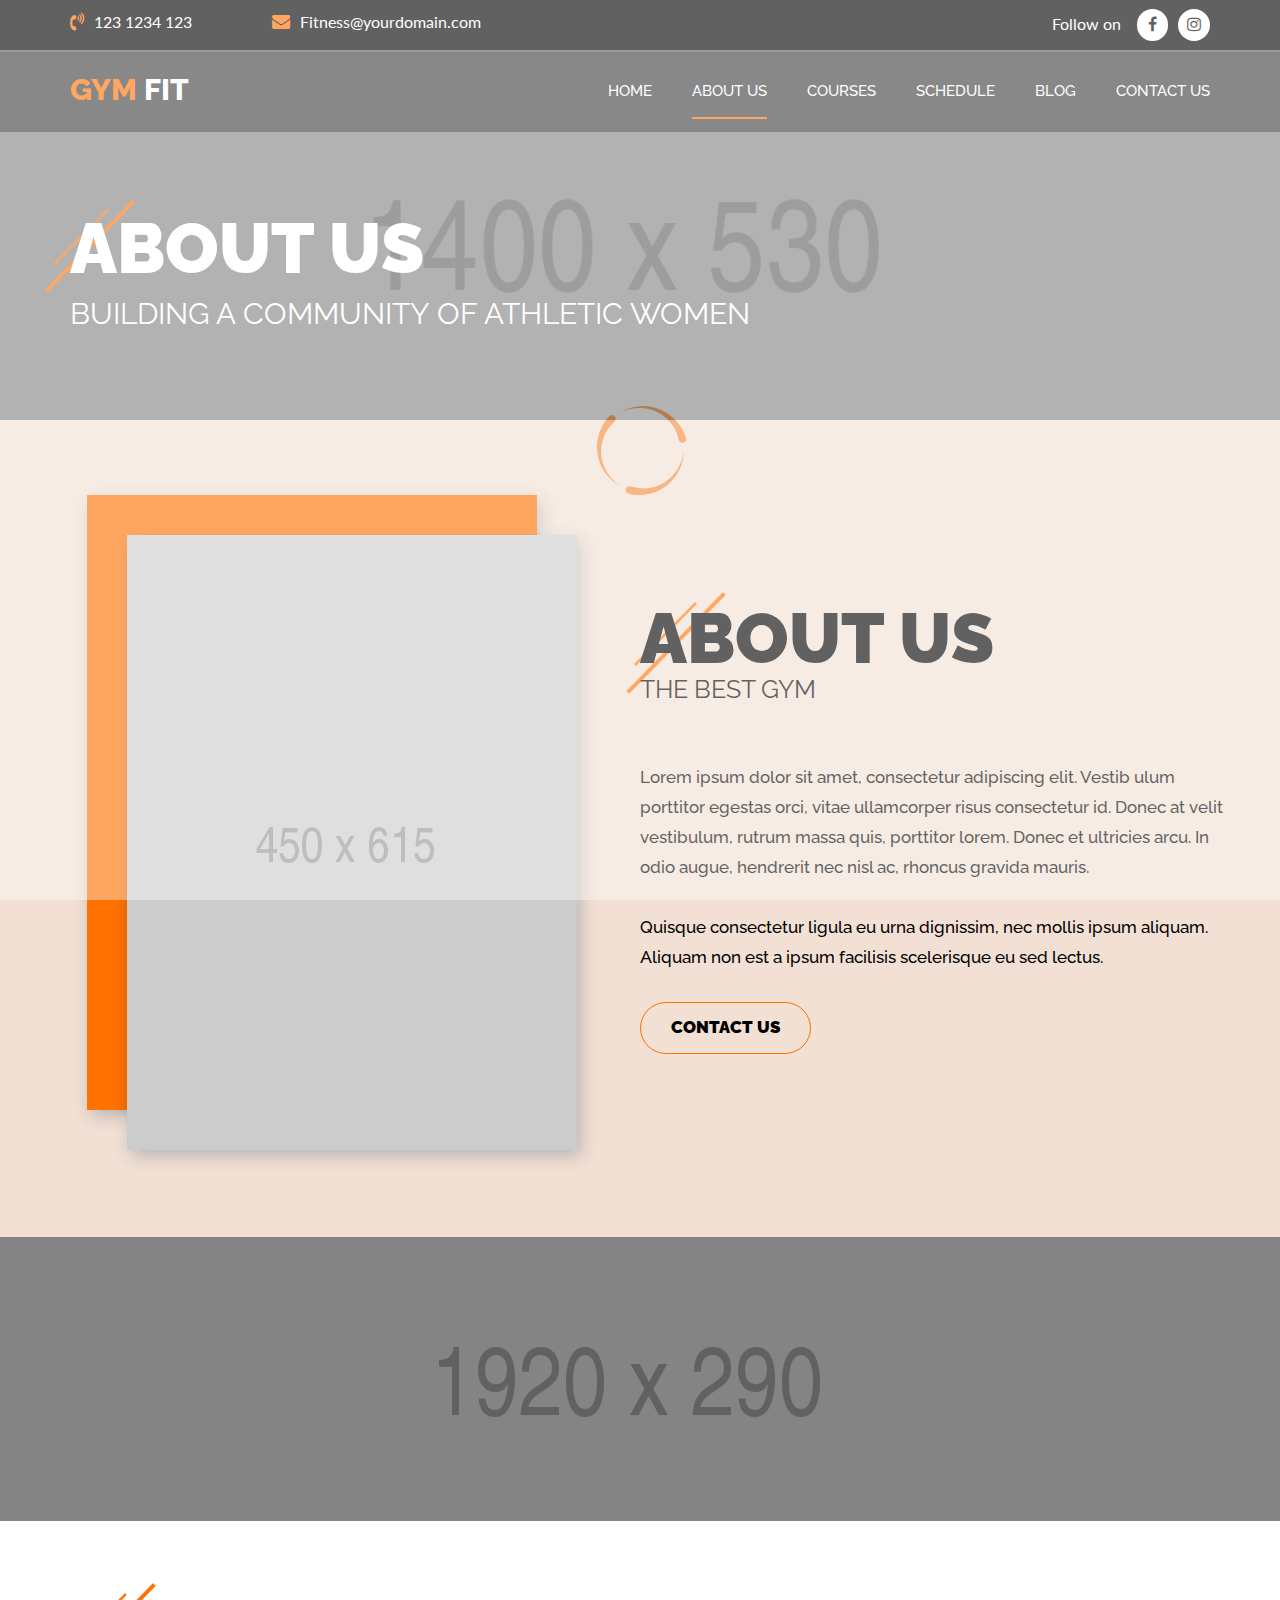
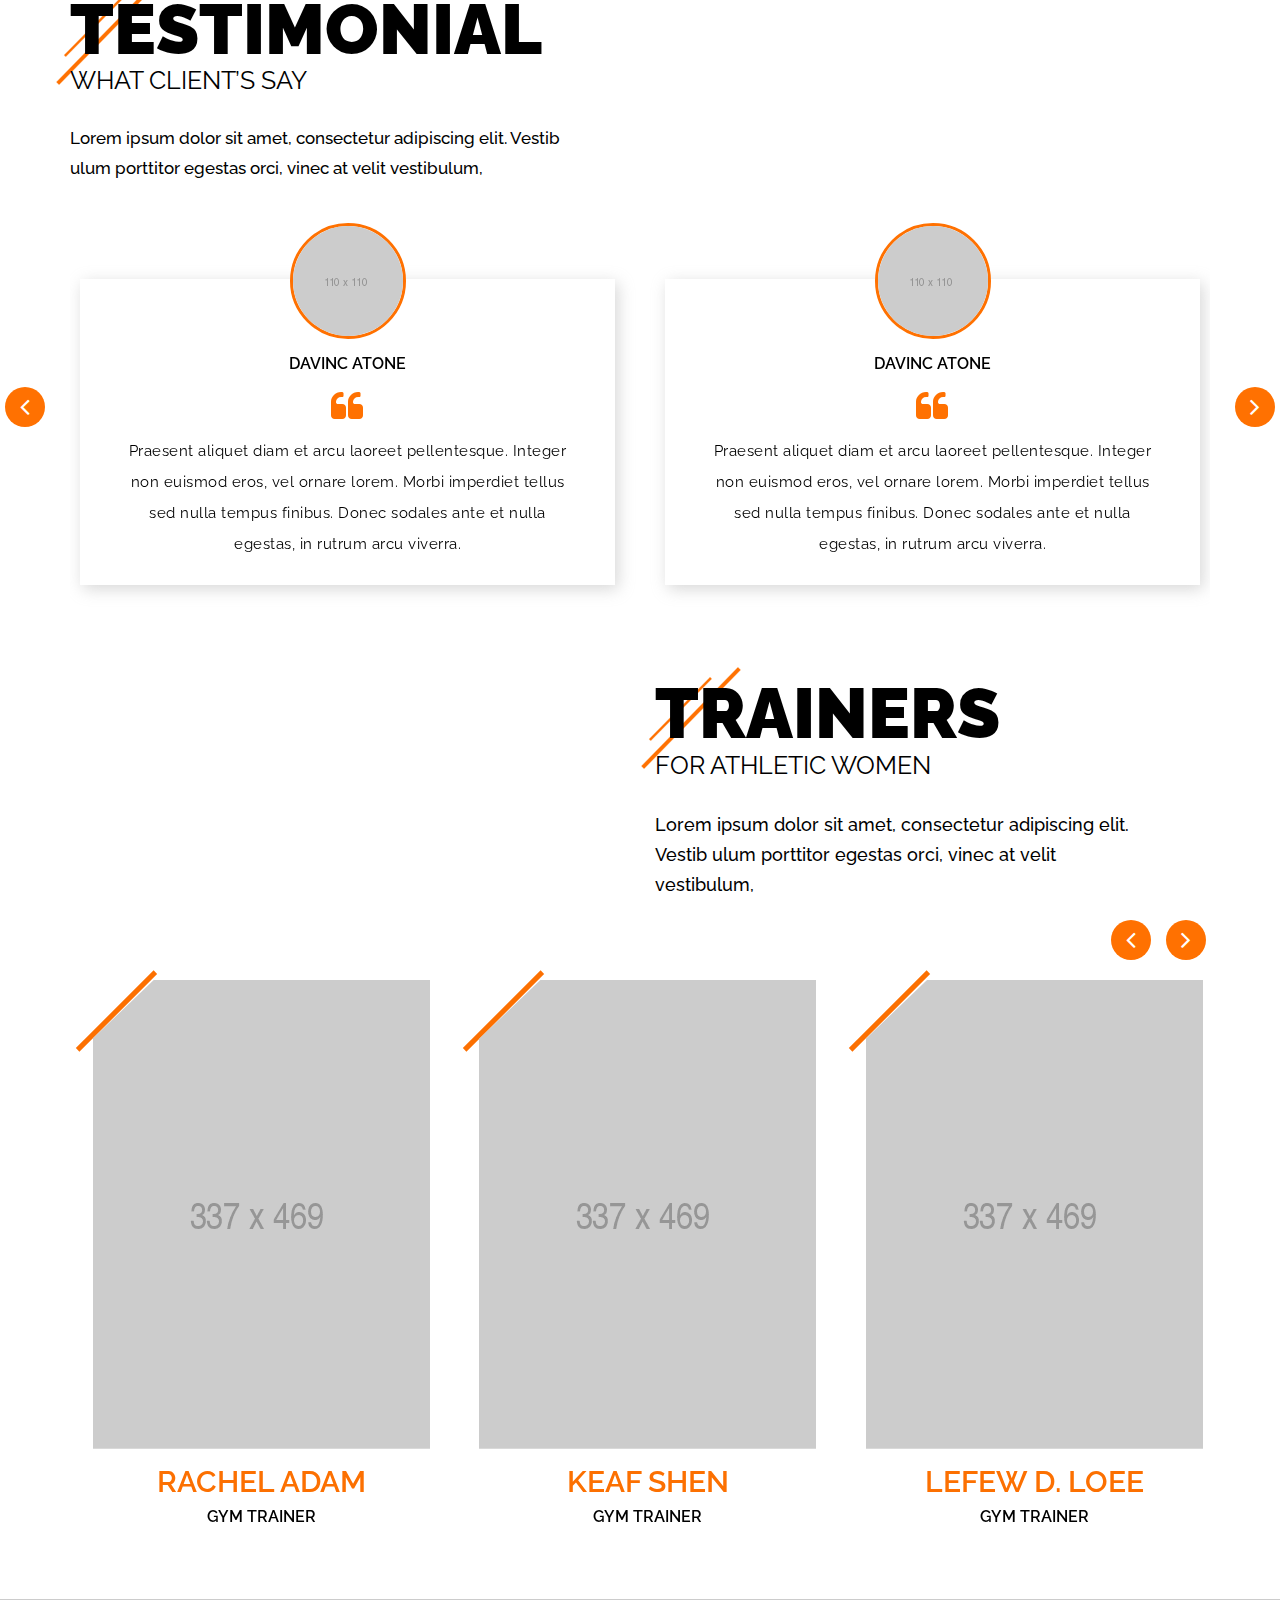
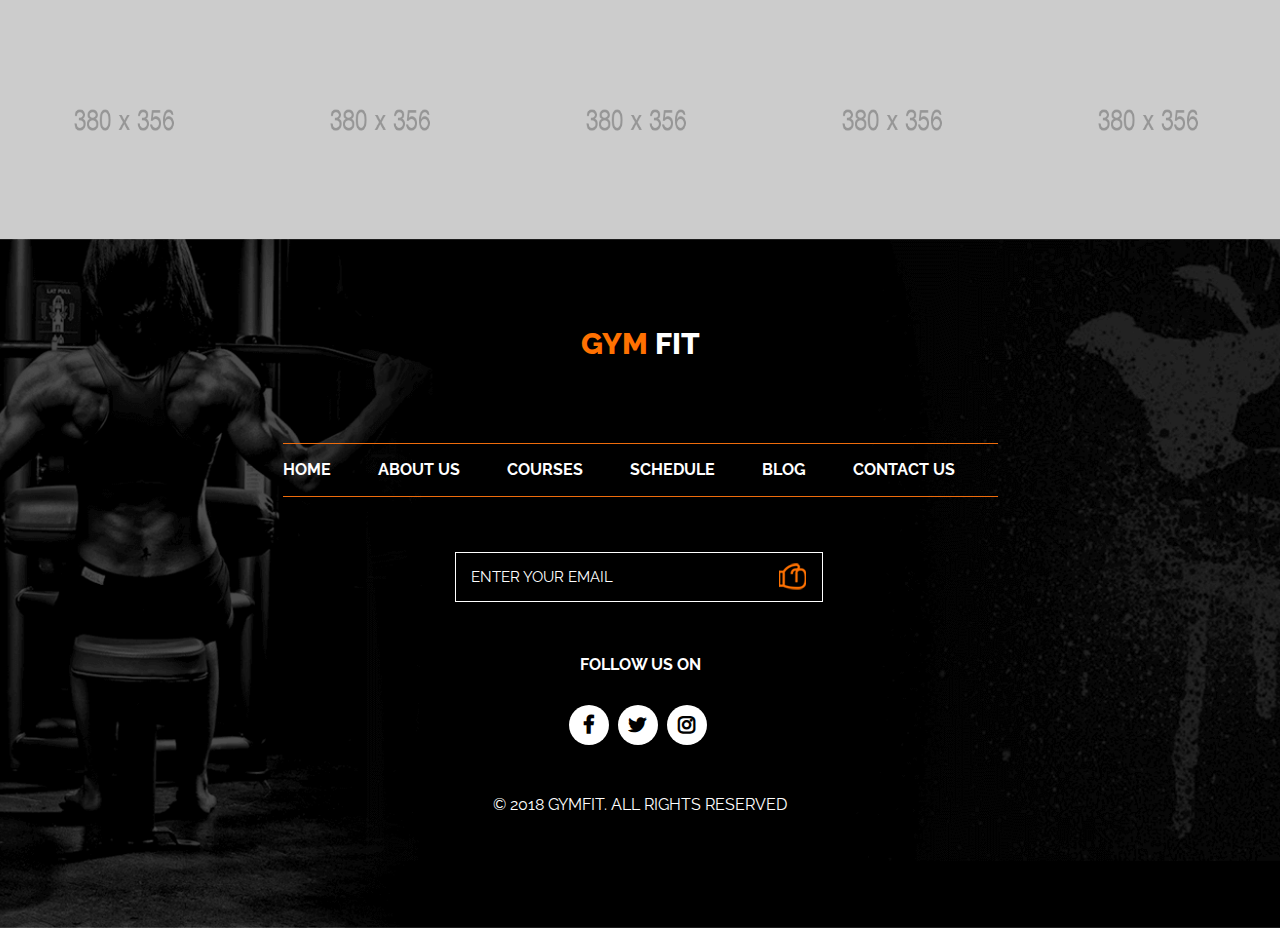
<file: about.html>
<!DOCTYPE html>
<html lang="en">
<head>
<meta charset="utf-8">
<meta name="description" content="Free Web tutorials">
<meta name="keywords" content="HTML,CSS,XML,JavaScript">
<meta http-equiv="X-UA-Compatible" content="IE=edge">
<meta name="viewport" content="width=device-width, initial-scale=1">
<title>GymFit-About</title>
<link type="image/x-icon" rel="shortcut icon" href="assets/images/favicon.ico"/>
<link rel="stylesheet" href="https://cdnjs.cloudflare.com/ajax/libs/font-awesome/4.7.0/css/font-awesome.min.css">
<link href="https://fonts.googleapis.com/css?family=Lato:100,100i,300,300i,400,400i,700,900,900i" rel="stylesheet">
<link href="https://fonts.googleapis.com/css?family=Raleway:100,200,300,400,500,600,700,800" rel="stylesheet">
<link rel="stylesheet" href="assets/css/bootstrap.min.css">
<link rel="stylesheet" href="assets/css/style.css">
<link rel="stylesheet" href="assets/css/responsive.css">
<link rel="stylesheet" href="assets/css/owl.carousel.css">
<link rel="stylesheet" href="assets/css/owl.theme.default.css">
<link rel="stylesheet" href="assets/css/magnific-popup.css">
<link rel="stylesheet" href="assets/css/animate.css">
</head>
<body>
<div class="page-wrapper blogpage3"> 
  <!-- Preloader -->
  <div class="preloader"></div>
  
  <!-- header start-->
  <header class="main-header">
    <div class="header-top">
      <div class="container clearfix">
        <div class="top-left pull-left clearfix">
          <div class="phone pull-left"><a href="#"><i class="fa fa-volume-control-phone" aria-hidden="true"></i>123 1234 123</a></div>
          <div class="email pull-left"><a href="mailto:Fetness@yourdomain.com"><i class="fa fa-envelope" aria-hidden="true"></i>Fitness@yourdomain.com</a></div>
        </div>
        <div class="top-right pull-right clearfix">
          <div class="social"><span class="txt"> Follow on </span><a class="circlef" href="#"><i class="fa fa-facebook-f"></i></a><a class="circlei" href="#"><i class="fa fa-instagram"></i></a> </div>
        </div>
      </div>
    </div>
    <div class="header-lower">
      <div class="container clearfix">
        <div class="logo pull-left"><a href="index.html">
          <h2 class="logo_name">GYM <span class="white_text">FIT </span> </h2>
          </a></div>
        <div class="right-cont clearfix">
          <nav class="main-menu">
            <div class="navbar-header">
              <button type="button" class="navbar-toggle" data-toggle="collapse" data-target=".navbar-collapse"> <span class="icon-bar"></span> <span class="icon-bar"></span> <span class="icon-bar"></span> </button>
            </div>
            <div class="navbar-collapse collapse clearfix">
              <ul class="nav navbar-nav navbar-right  ml-auto" id="onenav">
                <li class="nav-link"><a href="index.html" class="js-scroll-trigger">HOME</a> </li>
                <li class="nav-link home current"><a href="about.html" class="js-scroll-trigger">ABOUT US</a> </li>
                <li class="nav-link"><a href="courses.html" class="js-scroll-trigger">COURSES</a></li>
                <li class="nav-link"><a href="shedule.html" class="js-scroll-trigger">SCHEDULE</a></li>
                <li class="nav-link"><a href="blogpage.html" class="js-scroll-trigger">BLOG</a></li>
                <li class="nav-link"><a href="contact.html" class="js-scroll-trigger">CONTACT US</a></li>
                <li class="social_nav">
                  <div class="social"><span class="txt"> Follow on </span><a class="circlef" href="#"><i class="fa fa-facebook-f"></i></a><a class="circlei" href="#"><i class="fa fa-instagram"></i></a> </div>
                </li>
              </ul>
              <div class="clearfix"></div>
            </div>
          </nav>
        </div>
      </div>
    </div>
  </header>
  <!-- header end--> 
  
  <!-- Page_banner start -->
  <section class="breadcrumb_sec" style="background-image:url(assets/images/page_banner.png);">
    <div class="container">
      <div class="row">
       	<div class="col-md-12">
        	<div class="title_box_page">
        	<div class="page_banner_img"> <img class="img-responsive wow fadeInLeft animated img_animate"  src="assets/images/title-bg.png" alt=""> </div>
            <div class="page_banner_title">
            	<h2 class="wow fadeInUp animated title_animate">About Us</h2>
                <p class="wow fadeInUp animated titlep_animate">BUILDING A COMMUNITY OF ATHLETIC WOMEN</p>
            </div>
            </div>
        </div>
      </div>
    </div>
  </section>
  <!-- Page_banner end -->
  
  <!-- /about start-->
  <section class="about_sec about_inner_page">
    <div class="container">
      <div class="row">
        <div class="col-xl-6 col-lg-6 col-md-4">
          <div class="about_img"> <img class="img-responsive" src="assets/images/about_inner.png" alt=""> </div>
        </div>
        <div class="col-xl-6 col-lg-6 col-md-8 col-sm-12 col-xs-12">
          <div class="row">
            <div class="about_inner_page_con">
              <h2 class="title"><span>About Us</span> The BEST Gym</h2>
              <p>Lorem ipsum dolor sit amet, consectetur adipiscing elit. Vestib ulum porttitor egestas orci, vitae ullamcorper risus consectetur id. Donec at velit vestibulum, rutrum massa quis, porttitor lorem. Donec et ultricies arcu. In odio augue, hendrerit nec nisl ac, rhoncus gravida mauris. </p>
              <p>Quisque consectetur ligula eu urna dignissim, nec mollis ipsum aliquam. Aliquam non est a ipsum facilisis scelerisque eu sed lectus. </p>
              <a href="contact.html" class="primary-btn about_btn"> Contact us</a> </div>
          </div>
        </div>
      </div>
    </div>
  </section>
  <!-- /about end--> 
  
  <!-- /counter start-->
  <div class="achivments" id="counter">
  <div class="container">
    <div class="row">
      <div class="col-xl-3 col-lg-3 col-md-3 col-sm-3 col-xs-6 col-6 border_col wow fadeInLeft animated">
        <div class="achievements_box"> <img class="img-fluid" src="assets/images/customers.png" alt="Days Worked">
          <div class="counter-value number" data-count="11">0</div>
          <p>Days Worked</p>
        </div>
      </div>
      <div class="col-xl-3 col-lg-3 col-md-3 col-sm-3 col-xs-6 col-6 border_col wow fadeInLeft animated">
        <div class="achievements_box"> <img class="img-fluid" src="assets/images/coffee.png" alt="Project Finished">
          <div class="counter-value number" data-count="49">0</div>
          <p>Project Finished</p>
        </div>
      </div>
      <div class="col-xl-3 col-lg-3 col-md-3 col-sm-3 col-xs-6 col-6 border_col wow fadeInLeft animated">
        <div class="achievements_box"> <img class="img-fluid" src="assets/images/equipments.png" alt="Coffee Cup">
          <div class="counter-value number" data-count="316">0</div>
          <p>Coffee Cup</p>
        </div>
      </div>
      <div class="col-xl-3 col-lg-3 col-md-3 col-sm-3 col-xs-6 col-6 border_col wow fadeInLeft animated">
        <div class="achievements_box"> <img class="img-fluid" src="assets/images/experience.png" alt="Client Satisfied">
          <div class="counter-value number" data-count="168">0</div>
          <p>Client Satisfied</p>
        </div>
      </div>
    </div>
  </div>
</div>
  <!-- /counter end-->  
  
  <!-- /testimonials start-->
  <section class="testimonials">
    <div class="container">
      <div class="row">
        <div class="col-md-12">
          <div class="about_inner_page_con title_box">
            <h2 class="title"><span>Testimonial</span>What Client’s Say</h2>
            <p>Lorem ipsum dolor sit amet, consectetur adipiscing elit. Vestib<br>
              ulum porttitor egestas orci, vinec at velit vestibulum,</p>
          </div>
        </div>
        <div class="col-md-12">
          <div class="owl-carousel owl-theme ss_carousel" id="testimonials_slider">
            <div class="item">
              <div class="client_img"> <img class="img-responsive" src="assets/images/client.png" alt=""> </div>
              <div class="testimonials_box">
                <div class="client_name">
                  <p>Davinc Atone</p>
                  <i class="fa fa-quote-left" aria-hidden="true"></i>
                  <h5> Praesent aliquet diam et arcu laoreet pellentesque. Integer non euismod eros, vel ornare lorem. Morbi imperdiet tellus sed nulla tempus finibus. Donec sodales ante et nulla egestas, in rutrum arcu viverra.</h5>
                </div>
              </div>
            </div>
            <div class="item">
              <div class="client_img"> <img class="img-responsive" src="assets/images/client.png" alt=""> </div>
              <div class="testimonials_box">
                <div class="client_name">
                  <p>Davinc Atone</p>
                  <i class="fa fa-quote-left" aria-hidden="true"></i>
                  <h5> Praesent aliquet diam et arcu laoreet pellentesque. Integer non euismod eros, vel ornare lorem. Morbi imperdiet tellus sed nulla tempus finibus. Donec sodales ante et nulla egestas, in rutrum arcu viverra.</h5>
                </div>
              </div>
            </div>
            <div class="item">
              <div class="client_img"> <img class="img-responsive" src="assets/images/client.png" alt=""> </div>
              <div class="testimonials_box">
                <div class="client_name">
                  <p>Davinc Atone</p>
                  <i class="fa fa-quote-left" aria-hidden="true"></i>
                  <h5> Praesent aliquet diam et arcu laoreet pellentesque. Integer non euismod eros, vel ornare lorem. Morbi imperdiet tellus sed nulla tempus finibus. Donec sodales ante et nulla egestas, in rutrum arcu viverra.</h5>
                </div>
              </div>
            </div>
            <div class="item">
              <div class="client_img"> <img class="img-responsive" src="assets/images/client.png" alt=""> </div>
              <div class="testimonials_box">
                <div class="client_name">
                  <p>Davinc Atone</p>
                  <i class="fa fa-quote-left" aria-hidden="true"></i>
                  <h5> Praesent aliquet diam et arcu laoreet pellentesque. Integer non euismod eros, vel ornare lorem. Morbi imperdiet tellus sed nulla tempus finibus. Donec sodales ante et nulla egestas, in rutrum arcu viverra.</h5>
                </div>
              </div>
            </div>
          </div>
        </div>
      </div>
    </div>
  </section>
  <!-- /testimonials end--> 
  
  <!-- /trainer start-->
  <section class="inner_trainer Trainer_sec" id="Trainer">
    <div class="container">
      <div class="row">
        <div class="col-md-6">
        	<!--<div class="view_all">
            	<a href="#">View All</a>
            </div>-->
        </div>
        <div class="col-lg-6 col-md-8">
          <div class="title-right">
            <h2 class="title"><span>Trainers</span> For  athletic women </h2>
            <p class="aftertitle">Lorem ipsum dolor sit amet, consectetur adipiscing elit. Vestib ulum porttitor egestas orci, vinec at velit vestibulum,</p>
          </div>
        </div>
        <div class="col-md-12">
          <div class="trainers-list carousel">
            <div class="owl-carousel owl-theme ss_carousel" id="slider3">
              <div class="item">
                <div class="trainer_box">
                  <div class="img_trainer"> <img class="img-responsive" src="assets/images/img_trainer.png" alt=""> </div>
                  <div class="footer-social1">
                    <ul class="social_icon">
                      <li><a href="#"><img class="img-responsive" src="assets/images/facebook.png" alt="facebook icon"></a></li>
                      <li><a href="#"><img class="img-responsive" src="assets/images/twitter.png" alt="twiiter icon"></a></li>
                      <li><a href="#"><img class="img-responsive" src="assets/images/instagram.png" alt="instagram icon"></a></li>
                    </ul>
                  </div>
                  <div class="trainer_con">
                    <h3>Rachel Adam</h3>
                    <p>Gym Trainer</p>
                  </div>
                </div>
              </div>
              <div class="item">
                <div class="trainer_box">
                  <div class="img_trainer"> <img class="img-responsive" src="assets/images/img_trainer.png" alt=""> </div>
                  <div class="footer-social1">
                   <ul class="social_icon">
                      <li><a href="#"><img class="img-responsive" src="assets/images/facebook.png" alt="facebook icon"></a></li>
                      <li><a href="#"><img class="img-responsive" src="assets/images/twitter.png" alt="twitter icon"></a></li>
                      <li><a href="#"><img class="img-responsive" src="assets/images/instagram.png" alt="instagram icon"></a></li>
                    </ul>
                  </div>
                  <div class="trainer_con">
                    <h3>Keaf Shen</h3>
                    <p>Gym Trainer</p>
                  </div>
                </div>
              </div>
              <div class="item">
                <div class="trainer_box">
                  <div class="img_trainer"> <img class="img-responsive" src="assets/images/img_trainer.png" alt=""> </div>
                  <div class="footer-social1">
                    <ul class="social_icon">
                      <li><a href="#"><img class="img-responsive" src="assets/images/facebook.png" alt="facebook icon"></a></li>
                      <li><a href="#"><img class="img-responsive" src="assets/images/twitter.png" alt="twitter icon"></a></li>
                      <li><a href="#"><img class="img-responsive" src="assets/images/instagram.png" alt="instagram icon"></a></li>
                    </ul>
                  </div>
                  <div class="trainer_con">
                    <h3>Lefew D. loee</h3>
                    <p>Gym Trainer</p>
                  </div>
                </div>
              </div>
              <div class="item">
                <div class="trainer_box">
                  <div class="img_trainer"> <img class="img-responsive" src="assets/images/img_trainer.png" alt=""> </div>
                  <div class="footer-social1">
                    <ul class="social_icon">
                      <li><a href="#"><img class="img-responsive" src="assets/images/facebook.png" alt="facebook icon"></a></li>
                      <li><a href="#"><img class="img-responsive" src="assets/images/twitter.png" alt="twitter icon"></a></li>
                      <li><a href="#"><img class="img-responsive" src="assets/images/instagram.png" alt="instagram icon"></a></li>
                    </ul>
                  </div>
                  <div class="trainer_con">
                    <h3>Rachel Adam</h3>
                    <p>Gym Trainer</p>
                  </div>
                </div>
              </div>
              <div class="item">
                <div class="trainer_box">
                  <div class="img_trainer"> <img class="img-responsive" src="assets/images/img_trainer.png" alt=""> </div>
                  <div class="footer-social1">
                    <ul class="social_icon">
                      <li><a href="#"><img class="img-responsive" src="assets/images/facebook.png" alt="facebook icon"></a></li>
                      <li><a href="#"><img class="img-responsive" src="assets/images/twitter.png" alt="twitter icon"></a></li>
                      <li><a href="#"><img class="img-responsive" src="assets/images/instagram.png" alt="instagram icon"></a></li>
                    </ul>
                  </div>
                  <div class="trainer_con">
                    <h3>Lefew D. loee</h3>
                    <p>Gym Trainer</p>
                  </div>
                </div>
              </div>
            </div>
          </div>
        </div>
      </div>
      <!-- <div class="view-all"><a href="#">view all</a></div> --> 
    </div>
  </section>
  <!-- /trainer end--> 
  
  <!-- /gallery start-->
    <div class="gallery">
    <div class="footer-gallery owl-carousel owl-theme ss_carousel" id="slider2">
      <div class="item"> <a href="assets/images/gallery_full.png"> <img class="img-responsive" src="assets/images/gallery.png" alt=""> <i class="fa fa-link" aria-hidden="true"></i></a> </div>
      <div class="item"> <a href="assets/images/gallery_full.png"> <img class="img-responsive" src="assets/images/gallery.png" alt=""> <i class="fa fa-link" aria-hidden="true"></i></a> </div>
      <div class="item"> <a href="assets/images/gallery_full.png"> <img class="img-responsive" src="assets/images/gallery.png" alt=""> <i class="fa fa-link" aria-hidden="true"></i></a> </div>
      <div class="item"> <a href="assets/images/gallery_full.png"> <img class="img-responsive" src="assets/images/gallery.png" alt=""> <i class="fa fa-link" aria-hidden="true"></i></a> </div>
      <div class="item"> <a href="assets/images/gallery_full.png"> <img class="img-responsive" src="assets/images/gallery.png" alt=""> <i class="fa fa-link" aria-hidden="true"></i></a> </div>
      <div class="item"> <a href="assets/images/gallery_full.png"> <img class="img-responsive" src="assets/images/gallery.png" alt=""> <i class="fa fa-link" aria-hidden="true"></i></a> </div>
      <div class="item"> <a href="assets/images/gallery_full.png"> <img class="img-responsive" src="assets/images/gallery.png" alt=""> <i class="fa fa-link" aria-hidden="true"></i></a> </div>
    </div>
  </div>
  <!-- /gallery end--> 
  
  <!--footer start-->
  <footer class="main-footer">
    <div class="footer">
      <div class="container">
        <div class="slide-top footer-logo"> <a href="index.html">
          <h2 class="logo_name">GYM <span class="white_text">FIT </span> </h2>
          </a> </div>
        <div class="slide-bottom footer-menu">
          <ul class="nav-menu">
            <li><a href="index.html">Home</a></li>
            <li><a href="about.html">About us</a></li>
            <li><a href="courses.html">COURSES</a></li>
            <li><a href="shedule.html">schedule </a></li>
            <li><a href="blogpage.html">Blog</a></li>
            <li><a href="contact.html">contact us</a></li>
          </ul>
        </div>
        <div class="slide-bottom footer-mail">
          <form>
              <input type="email" name="mail" required placeholder="ENTER YOUR EMAIL" />
              <input name="submit" class="submit_icon" type="submit" value="">
          </form> 
        </div>
        <div class="slide-bottom social footer-social"> <span>Follow us on</span>
          <ul>
            <li class="faebook"><a href="javascript:void(0);" target="_blank"><i class="fa fa-facebook"></i></a></li>
            <li class="twitter"><a href="javascript:void(0);" target="_blank"><i class="fa fa-twitter" aria-hidden="true"></i></a></li>
            <li class="insta"><a href="javascript:void(0);" target="_blank"><i class="fa fa-instagram"></i></a></li>
          </ul>
        </div>
        
        <div class="slide-bottom copyright-text">
          <p>© 2018 GYMFIT. All Rights Reserved</p>
        </div>
      </div>
    </div>
  </footer>
  <!--footer end--> 
</div>
<a href="#" class="scrollToTop"><i class="fa fa-arrow-up" aria-hidden="true"></i></a> 

<!-- jQuery --> 
<script src="assets/js/jquery.min.js"></script> 

<!-- Bootstrap --> 
<script src="assets/js/bootstrap.min.js"></script> 

<!-- scroll_to_top --> 
<script src="assets/js/ScrollToPlugin.min.js"></script> 

<!-- classes_portfolio --> 
<script src="assets/js/jquery.isotope.min.js"></script> 

<!-- carousel slider --> 
<script src="assets/js/owl.carousel.js"></script> 

<!-- blog --> 
<script src="assets/js/jquery.magnific-popup.min.js"></script> 

<!-- classes_portfolio --> 
<script src="assets/js/jquery.bxslider.min.js" ></script> 

<!-- wow --> 
<script src="assets/js/wow.min.js" ></script> 

<!-- Global Init --> 
<script src="assets/js/custom.js"></script>
</body>
</html>
</file>
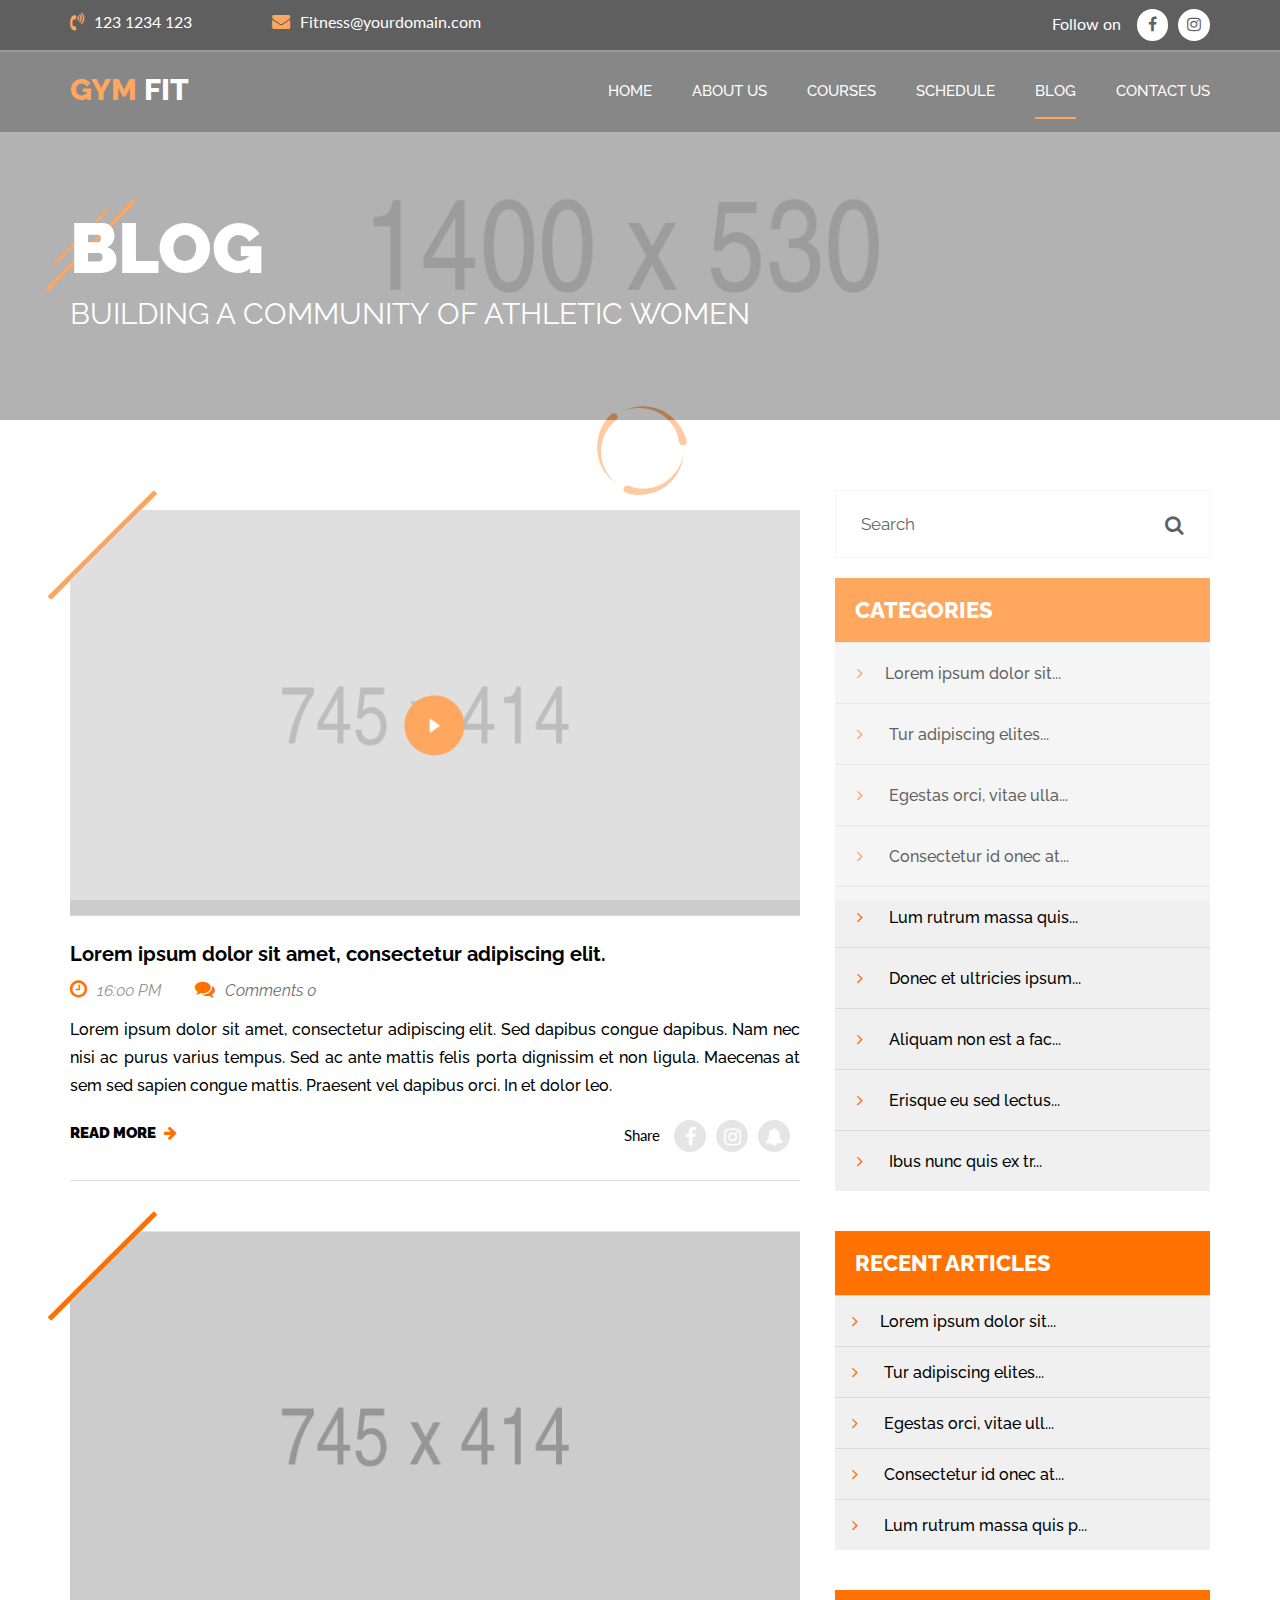
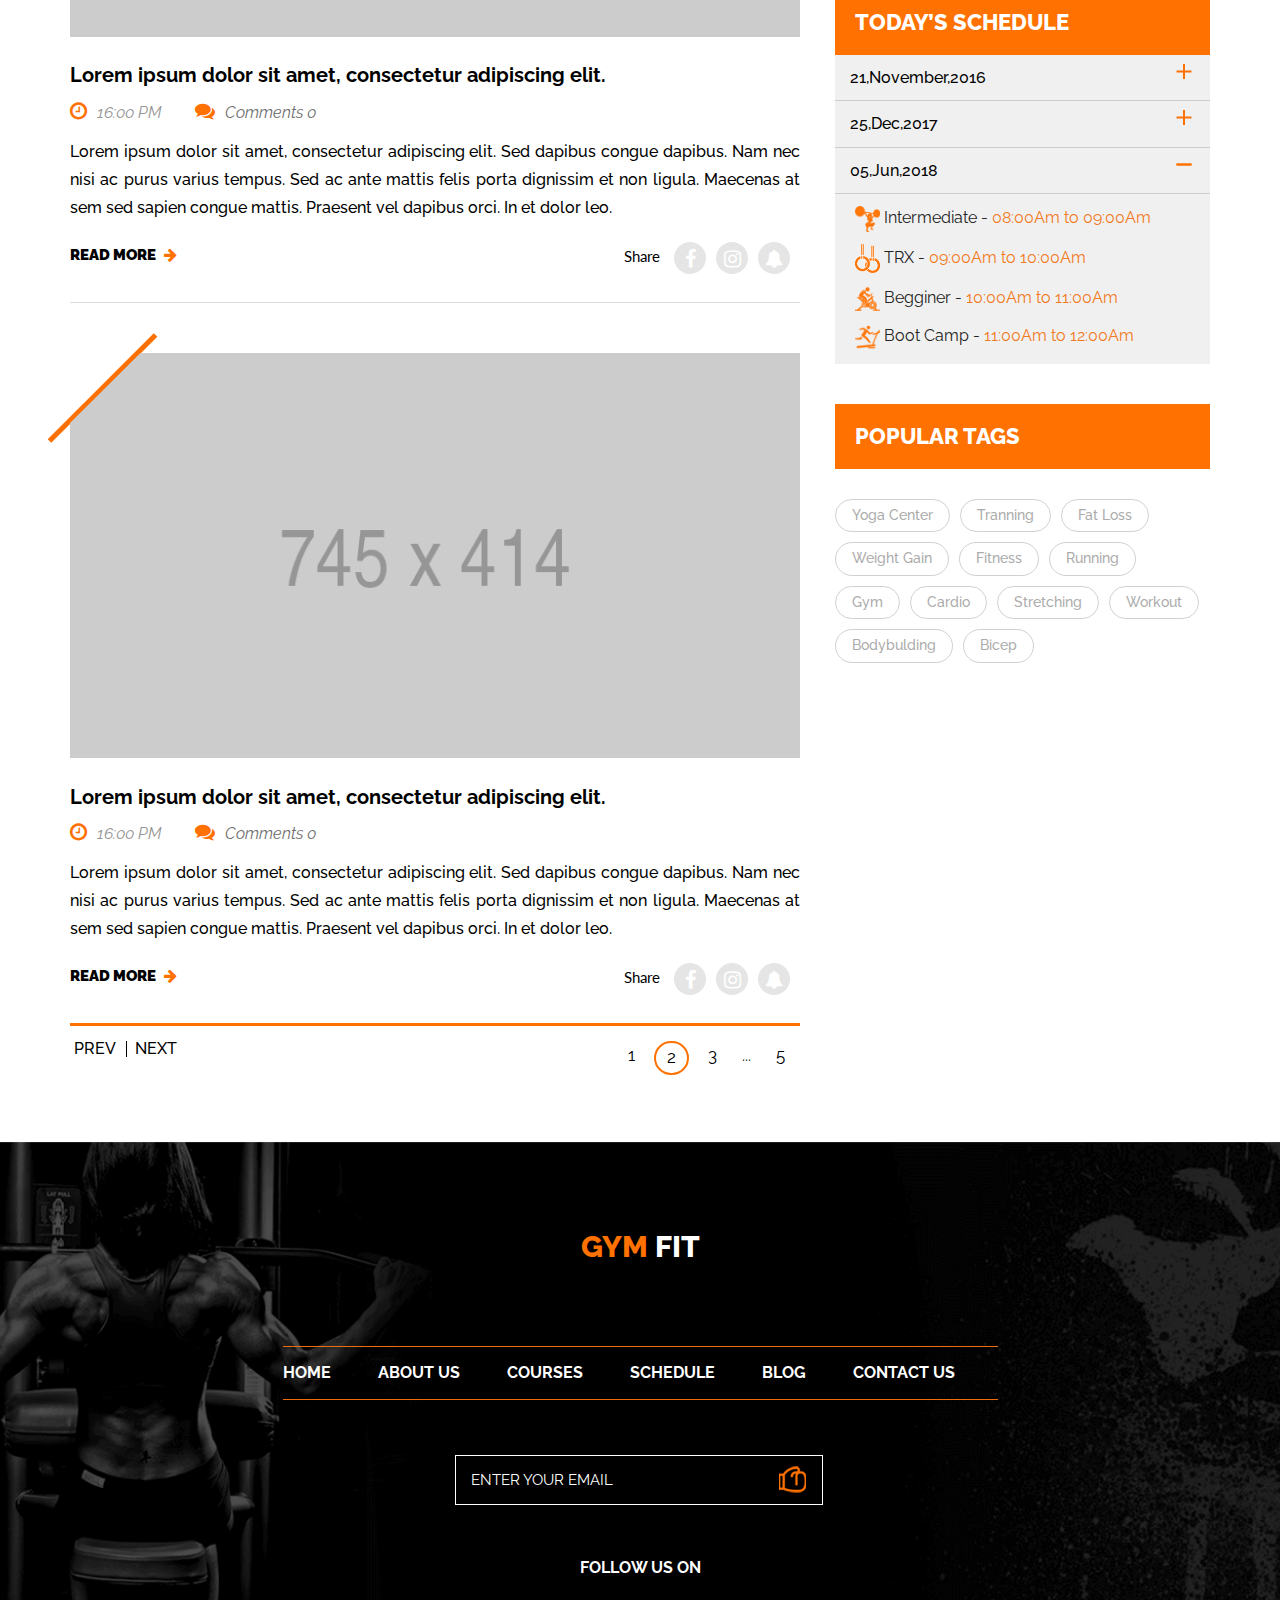
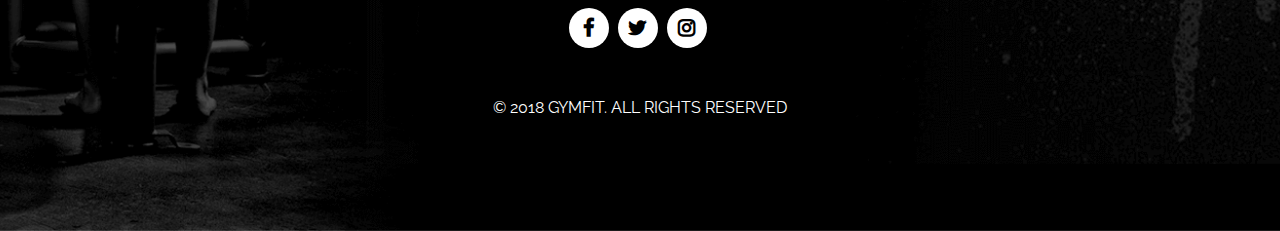
<file: blogpage.html>
<!DOCTYPE html>
<html lang="en">
<head>
<meta charset="utf-8">
<meta name="description" content="Free Web tutorials">
<meta name="keywords" content="HTML,CSS,XML,JavaScript">
<meta http-equiv="X-UA-Compatible" content="IE=edge">
<meta name="viewport" content="width=device-width, initial-scale=1">
<title>GymFit-Blog</title>
<link type="image/x-icon" rel="shortcut icon" href="assets/images/favicon.ico"/>
<link rel="stylesheet" href="https://cdnjs.cloudflare.com/ajax/libs/font-awesome/4.7.0/css/font-awesome.min.css">
<link href="https://fonts.googleapis.com/css?family=Lato:100,100i,300,300i,400,400i,700,900,900i" rel="stylesheet">
<link href="https://fonts.googleapis.com/css?family=Raleway:100,200,300,400,500,600,700,800" rel="stylesheet">
<link rel="stylesheet" href="assets/css/bootstrap.min.css">
<link rel="stylesheet" href="assets/css/style.css">
<link rel="stylesheet" href="assets/css/responsive.css">
<link rel="stylesheet" href="assets/css/owl.carousel.css">
<link rel="stylesheet" href="assets/css/owl.theme.default.css">
<link rel="stylesheet" href="assets/css/magnific-popup.css">
<link rel="stylesheet" href="assets/css/animate.css">
</head>
<body>
<div class="page-wrapper blogpage3"> 
  <!-- Preloader -->
  <div class="preloader"></div>
  <!-- Preloader --> 
  
  <!-- header start-->
  <header class="main-header">
    <div class="header-top">
      <div class="container clearfix">
        <div class="top-left pull-left clearfix">
          <div class="phone pull-left"><a href="#"><i class="fa fa-volume-control-phone" aria-hidden="true"></i>123 1234 123</a></div>
          <div class="email pull-left"><a href="mailto:Fetness@yourdomain.com"><i class="fa fa-envelope" aria-hidden="true"></i>Fitness@yourdomain.com</a></div>
        </div>
        <div class="top-right pull-right clearfix">
          <div class="social"><span class="txt"> Follow on </span><a class="circlef" href="#"><i class="fa fa-facebook-f"></i></a><a class="circlei" href="#"><i class="fa fa-instagram"></i></a> </div>
        </div>
      </div>
    </div>
    <div class="header-lower">
      <div class="container clearfix">
        <div class="logo pull-left"><a href="index.html">
          <h2 class="logo_name">GYM <span class="white_text">FIT </span> </h2>
          </a></div>
        <div class="right-cont clearfix">
          <nav class="main-menu">
            <div class="navbar-header">
              <button type="button" class="navbar-toggle" data-toggle="collapse" data-target=".navbar-collapse"> <span class="icon-bar"></span> <span class="icon-bar"></span> <span class="icon-bar"></span> </button>
            </div>
            <div class="navbar-collapse collapse clearfix">
              <ul class="nav navbar-nav navbar-right  ml-auto" id="onenav">
                <li class="nav-link"><a href="index.html" class="js-scroll-trigger">HOME</a> </li>
                <li class="nav-link"><a href="about.html" class="js-scroll-trigger">ABOUT US</a> </li>
                <li class="nav-link"><a href="courses.html" class="js-scroll-trigger">COURSES</a></li>
                <li class="nav-link"><a href="shedule.html" class="js-scroll-trigger">SCHEDULE</a></li>
                <li class="nav-link home current"><a href="blogpage.html" class="js-scroll-trigger">BLOG</a></li>
                <li class="nav-link"><a href="contact.html" class="js-scroll-trigger">CONTACT US</a></li>
                <li class="social_nav">
                  <div class="social"><span class="txt"> Follow on </span><a class="circlef" href="#"><i class="fa fa-facebook-f"></i></a><a class="circlei" href="#"><i class="fa fa-instagram"></i></a> </div>
                </li>
              </ul>
              <div class="clearfix"></div>
            </div>
          </nav>
        </div>
      </div>
    </div>
  </header>
  <!-- header end--> 
  
  <!-- Page_banner start -->
  <section class="breadcrumb_sec" style="background-image:url(assets/images/page_banner.png);">
    <div class="container">
      <div class="row">
        <div class="col-md-12">
          <div class="title_box_page">
            <div class="page_banner_img"> <img class="img-responsive wow fadeInLeft animated img_animate"  src="assets/images/title-bg.png" alt=""> </div>
            <div class="page_banner_title">
              <h2 class="wow fadeInUp animated title_animate">Blog</h2>
              <p class="wow fadeInUp animated titlep_animate">BUILDING A COMMUNITY OF ATHLETIC WOMEN</p>
            </div>
          </div>
        </div>
      </div>
    </div>
  </section>
  <!-- Page_banner end --> 
  
  <!-- /blog start-->
  <div class="blog_main_sec">
    <div class="container">
      <div class="row">
        <div class="col-sm-12 col-md-8 col-xs-12 blog_left">
          <article class="blog_detail">
            <div class="blog_main_img slass-img"> <img class="img-responsive" src="assets/images/blog_inner.png" alt=""> <a class="video-link" href="https://www.youtube.com/embed/AulGwjIv3m8" data-width="550" data-height="350"> <img class="blogplay" src="assets/images/play.png" alt=""> </a>
              <div class="dd-mm"> <span class="date">16</span><br>
                <span class="month">Jan</span> </div>
            </div>
            <div class="blog_intro">
              <h3 class="blog_title"><a href="blogpage_detail.html">Lorem ipsum dolor sit amet, consectetur adipiscing elit.</a></h3>
              <div class="info">
                      <p> <span><i class="fa fa-clock-o" aria-hidden="true"></i>16:00 PM</span> <span> <i class="fa fa-comments"></i><a href="#">Comments 0</a> </span> </p>
                    </div>
            </div>
            <p class="blog_pera">Lorem ipsum dolor sit amet, consectetur adipiscing elit. Sed dapibus congue dapibus. Nam nec nisi ac purus varius tempus. Sed ac ante mattis felis porta dignissim et non ligula. Maecenas at sem sed sapien congue mattis. Praesent vel dapibus orci. In et dolor leo. </p>
            <div class="read_social col-sm-12 col-xs-12">
              <div class="row">
                <div class="pull-left"><a href="blogpage_detail.html"> Read more <i class="fa fa-arrow-right" aria-hidden="true"></i> </a></div>
                <div class="pull-right">
                  <div class="social"><span class="txt"> Share </span><a class="circle" href="#"><i class="fa fa-facebook-f"></i></a><a class="circle" href="#"><i class="fa fa-instagram"></i></a><a class="circle" href="#"><i class="fa fa-bell" aria-hidden="true"></i></a> </div>
                </div>
              </div>
            </div>
          </article>
          <article class="blog_detail">
            <div class="blog_main_img slass-img"><a href="blogpage_detail.html"> <img class="img-responsive" src="assets/images/blog_inner.png" alt=""></a>
              <div class="dd-mm"> <span class="date">15</span><br>
                <span class="month">Jan</span> </div>
            </div>
            <div class="blog_intro">
              <h3 class="blog_title"><a href="blogpage_detail.html">Lorem ipsum dolor sit amet, consectetur adipiscing elit.</a></h3>
              <div class="info">
                      <p> <span><i class="fa fa-clock-o" aria-hidden="true"></i>16:00 PM</span> <span> <i class="fa fa-comments"></i><a href="#">Comments 0</a> </span> </p>
                    </div>
            </div>
            <p class="blog_pera">Lorem ipsum dolor sit amet, consectetur adipiscing elit. Sed dapibus congue dapibus. Nam nec nisi ac purus varius tempus. Sed ac ante mattis felis porta dignissim et non ligula. Maecenas at sem sed sapien congue mattis. Praesent vel dapibus orci. In et dolor leo. </p>
            <div class="read_social col-sm-12 col-xs-12">
              <div class="row">
                <div class="pull-left"><a href="blogpage_detail.html"> Read more <i class="fa fa-arrow-right" aria-hidden="true"></i> </a></div>
                <div class="pull-right">
                  <div class="social"><span class="txt"> Share </span><a class="circle" href="#"><i class="fa fa-facebook-f"></i></a><a class="circle" href="#"><i class="fa fa-instagram"></i></a><a class="circle" href="#"><i class="fa fa-bell" aria-hidden="true"></i></a> </div>
                </div>
              </div>
            </div>
          </article>
          <article class="blog_detail">
            <div class="blog_main_img slass-img"><a href="blogpage_detail.html"><img class="img-responsive" src="assets/images/blog_inner.png" alt=""></a>
              <div class="dd-mm"> <span class="date">14</span><br>
                <span class="month">Jan</span> </div>
            </div>
            <div class="blog_intro">
              <h3 class="blog_title"><a href="blogpage_detail.html">Lorem ipsum dolor sit amet, consectetur adipiscing elit.</a></h3>
              <div class="info">
                      <p> <span><i class="fa fa-clock-o" aria-hidden="true"></i>16:00 PM</span> <span> <i class="fa fa-comments"></i><a href="#">Comments 0</a> </span> </p>
                    </div>
            </div>
            <p class="blog_pera">Lorem ipsum dolor sit amet, consectetur adipiscing elit. Sed dapibus congue dapibus. Nam nec nisi ac purus varius tempus. Sed ac ante mattis felis porta dignissim et non ligula. Maecenas at sem sed sapien congue mattis. Praesent vel dapibus orci. In et dolor leo. </p>
            <div class="read_social col-sm-12 col-xs-12">
              <div class="row">
                <div class="pull-left"><a href="blogpage_detail.html"> Read more <i class="fa fa-arrow-right" aria-hidden="true"></i> </a></div>
                <div class="pull-right">
                  <div class="social"><span class="txt"> Share </span><a class="circle" href="#"><i class="fa fa-facebook-f"></i></a><a class="circle" href="#"><i class="fa fa-instagram"></i></a><a class="circle" href="#"><i class="fa fa-bell" aria-hidden="true"></i></a> </div>
                </div>
              </div>
            </div>
          </article>
          <div class="pull-left pagination"> <a href="#" class="pre">Prev</a> <a href="#" class="next">Next</a> </div>
          <div class="pull-right pagination"> <a href="#" class="page">1</a> <a class="page active" href="#">2</a> <a href="#" class="page">3</a> <span>...</span> <a href="#" class="page">5</a> </div>
        </div>
        <div class="col-sm-12 col-md-4 col-xs-12 blog_right">
          <div class="search_blog">
            <form class="input-group col-md-12 col-sm-12 col-xs-12">
              <input type="text" class="form-control input-lg" placeholder="Search" />
              <span class="input-group-btn">
              <button class="btn" type="button"> <i class="fa fa-search" aria-hidden="true"></i> </button>
              </span>
            </form>
          </div>
          <article class="Categories_blog">
            <h3 class="blog_title"> Categories </h3>
            <ul class="Categories">
              <li class="cat_list "><a href="#"><span class="cat_name"> <i class="fa fa-angle-right" aria-hidden="true"></i>Lorem ipsum dolor sit...</span></a> </li>
              <li class="cat_list"><a href="#"><span class="cat_name"> <i class="fa fa-angle-right" aria-hidden="true"></i> Tur adipiscing elites... </span></a> </li>
              <li class="cat_list"><a href="#"><span class="cat_name"> <i class="fa fa-angle-right" aria-hidden="true"></i> Egestas orci, vitae ulla... </span></a> </li>
              <li class="cat_list"><a href="#"><span class="cat_name"> <i class="fa fa-angle-right" aria-hidden="true"></i> Consectetur id onec at...</span></a> </li>
              <li class="cat_list"><a href="#"><span class="cat_name"> <i class="fa fa-angle-right" aria-hidden="true"></i> Lum rutrum massa quis...</span></a> </li>
              <li class="cat_list"><a href="#"><span class="cat_name"> <i class="fa fa-angle-right" aria-hidden="true"></i> Donec et ultricies ipsum... </span></a> </li>
              <li class="cat_list"><a href="#"><span class="cat_name"> <i class="fa fa-angle-right" aria-hidden="true"></i> Aliquam non est a  fac... </span></a> </li>
              <li class="cat_list"><a href="#"> <span class="cat_name"><i class="fa fa-angle-right" aria-hidden="true"></i> Erisque eu sed lectus...</span></a> </li>
              <li class="cat_list"><a href="#"><span class="cat_name"> <i class="fa fa-angle-right" aria-hidden="true"></i> Ibus nunc quis ex tr...</span></a> </li>
            </ul>
          </article>
          <article class="articles_blog">
            <h3 class="blog_title"> Recent Articles </h3>
            <ul>
              <li class="art_list "><a href="#"><span class="cat_name"> <i class="fa fa-angle-right" aria-hidden="true"></i>Lorem ipsum dolor sit... </span></a> </li>
              <li class="art_list"><a href="#"><span class="cat_name"> <i class="fa fa-angle-right" aria-hidden="true"></i> Tur adipiscing elites... </span></a> </li>
              <li class="art_list"><a href="#"><span class="cat_name"> <i class="fa fa-angle-right" aria-hidden="true"></i> Egestas orci, vitae ull... </span></a> </li>
              <li class="art_list"><a href="#"><span class="cat_name"> <i class="fa fa-angle-right" aria-hidden="true"></i> Consectetur id onec at... </span></a> </li>
              <li class="art_list"><a href="#"><span class="cat_name"> <i class="fa fa-angle-right" aria-hidden="true"></i> Lum rutrum massa quis p...</span></a> </li>
            </ul>
          </article>
          <article class="Schedule_blog col-sm-12 col-xs-12 colmd-12">
            <h3 class="blog_title"> Today’s Schedule </h3>
            <div class="panel-group" id="accordion">
              <div class="steps-container">
                <input type="radio" name="steps" id="step01" checked />
                <label for="step01"><span>21,November,2016</span></label>
                <div class="description">
                  <div class="panel-body">
                    <div class="timedetail"> <img src="assets/images/tt1.png" alt=""> Intermediate - <span class="orange_text">08:00Am to 09:00Am </span> </div>
                    <div class="timedetail"> <img src="assets/images/tt2.png" alt=""> TRX - <span class="orange_text">09:00Am to 10:00Am </span> </div>
                    <div class="timedetail"> <img src="assets/images/tt3.png" alt=""> Begginer  - <span class="orange_text">10:00Am to 11:00Am</span> </div>
                    <div class="timedetail"> <img src="assets/images/tt4.png" alt=""> Boot Camp - <span class="orange_text">11:00Am to 12:00Am</span> </div>
                  </div>
                </div>
              </div>
              <div class="steps-container">
                <input type="radio" name="steps" id="step02" checked />
                <label for="step02"><span>25,Dec,2017</span></label>
                <div class="description">
                  <div class="panel-body">
                    <div class="timedetail"> <img src="assets/images/tt1.png" alt=""> Intermediate - <span class="orange_text">08:00Am to 09:00Am </span> </div>
                    <div class="timedetail"> <img src="assets/images/tt2.png" alt=""> TRX - <span class="orange_text">09:00Am to 10:00Am </span> </div>
                    <div class="timedetail"> <img src="assets/images/tt3.png" alt=""> Begginer  - <span class="orange_text">10:00Am to 11:00Am</span> </div>
                    <div class="timedetail"> <img src="assets/images/tt4.png" alt=""> Boot Camp - <span class="orange_text">11:00Am to 12:00Am</span> </div>
                  </div>
                </div>
              </div>
              <div class="steps-container ">
                <input type="radio" name="steps" id="step03" checked />
                <label for="step03"><span>05,Jun,2018</span></label>
                <div class="description">
                  <div class="panel-body">
                    <div class="timedetail"> <img src="assets/images/tt1.png" alt=""> Intermediate - <span class="orange_text">08:00Am to 09:00Am </span> </div>
                    <div class="timedetail"> <img src="assets/images/tt2.png" alt=""> TRX - <span class="orange_text">09:00Am to 10:00Am </span> </div>
                    <div class="timedetail"> <img src="assets/images/tt3.png" alt=""> Begginer  - <span class="orange_text">10:00Am to 11:00Am</span> </div>
                    <div class="timedetail"> <img src="assets/images/tt4.png" alt=""> Boot Camp - <span class="orange_text">11:00Am to 12:00Am</span> </div>
                  </div>
                </div>
              </div>
            </div>
          </article>
          <article class="tags_blog col-sm-12 col-xs-12 colmd-12">
            <h3 class="blog_title"> Popular tags </h3>
            <ul class="tag_list">
              <li class="tags"> <a href="#">Yoga Center </a></li>
              <li class="tags"> <a href="#">Tranning </a></li>
              <li class="tags"> <a href="#">Fat Loss </a></li>
              <li class="tags"> <a href="#">Weight Gain </a> </li>
              <li class="tags "> <a href="#">Fitness </a></li>
              <li class="tags"> <a href="#">Running </a></li>
              <li class="tags"> <a href="#">Gym </a></li>
              <li class="tags"> <a href="#">Cardio </a> </li>
              <li class="tags"> <a href="#">stretching </a> </li>
              <li class="tags"> <a href="#">Workout </a> </li>
              <li class="tags"> <a href="#">Bodybulding </a> </li>
              <li class="tags"> <a href="#">Bicep </a> </li>
            </ul>
          </article>
        </div>
      </div>
    </div>
  </div>

<!-- /blog end--> 

<!--footer start-->
<footer class="main-footer">
  <div class="footer">
    <div class="container">
      <div class="slide-top footer-logo"> <a href="index.html">
        <h2 class="logo_name">GYM <span class="white_text">FIT </span> </h2>
        </a> </div>
      <div class="slide-bottom footer-menu">
        <ul class="nav-menu">
            <li><a href="index.html">Home</a></li>
            <li><a href="about.html">About us</a></li>
            <li><a href="courses.html">COURSES</a></li>
            <li><a href="shedule.html">schedule </a></li>
            <li><a href="blogpage.html">Blog</a></li>
            <li><a href="contact.html">contact us</a></li>
          </ul>
      </div>
      <div class="slide-bottom footer-mail">
        <form>
          <input type="email" name="mail" required placeholder="ENTER YOUR EMAIL" />
          <input name="submit" class="submit_icon" type="submit" value="">
        </form>
      </div>
      <div class="slide-bottom social footer-social"> <span>Follow us on</span>
        <ul>
          <li class="faebook"><a href="javascript:void(0);" target="_blank"><i class="fa fa-facebook"></i></a></li>
          <li class="twitter"><a href="javascript:void(0);" target="_blank"><i class="fa fa-twitter" aria-hidden="true"></i></a></li>
          <li class="insta"><a href="javascript:void(0);" target="_blank"><i class="fa fa-instagram"></i></a></li>
        </ul>
      </div>
      <div class="slide-bottom copyright-text">
        <p>© 2018 GYMFIT. All Rights Reserved</p>
      </div>
    </div>
  </div>
</footer>
<!--footer end-->
</div>
<a href="#" class="scrollToTop"><i class="fa fa-arrow-up" aria-hidden="true"></i></a>
 
<!-- jQuery --> 
<script src="assets/js/jquery.min.js"></script> 

<!-- Bootstrap --> 
<script src="assets/js/bootstrap.min.js"></script> 

<!-- scroll_to_top --> 
<script src="assets/js/ScrollToPlugin.min.js"></script> 

<!-- classes_portfolio --> 
<script src="assets/js/jquery.isotope.min.js"></script> 

<!-- carousel slider --> 
<script src="assets/js/owl.carousel.js"></script> 

<!-- blog --> 
<script src="assets/js/jquery.magnific-popup.min.js"></script> 

<!-- classes_portfolio --> 
<script src="assets/js/jquery.bxslider.min.js" ></script> 

<!-- wow --> 
<script src="assets/js/wow.min.js" ></script> 

<!-- Global Init --> 
<script src="assets/js/custom.js"></script>
</body>
</html>
</file>
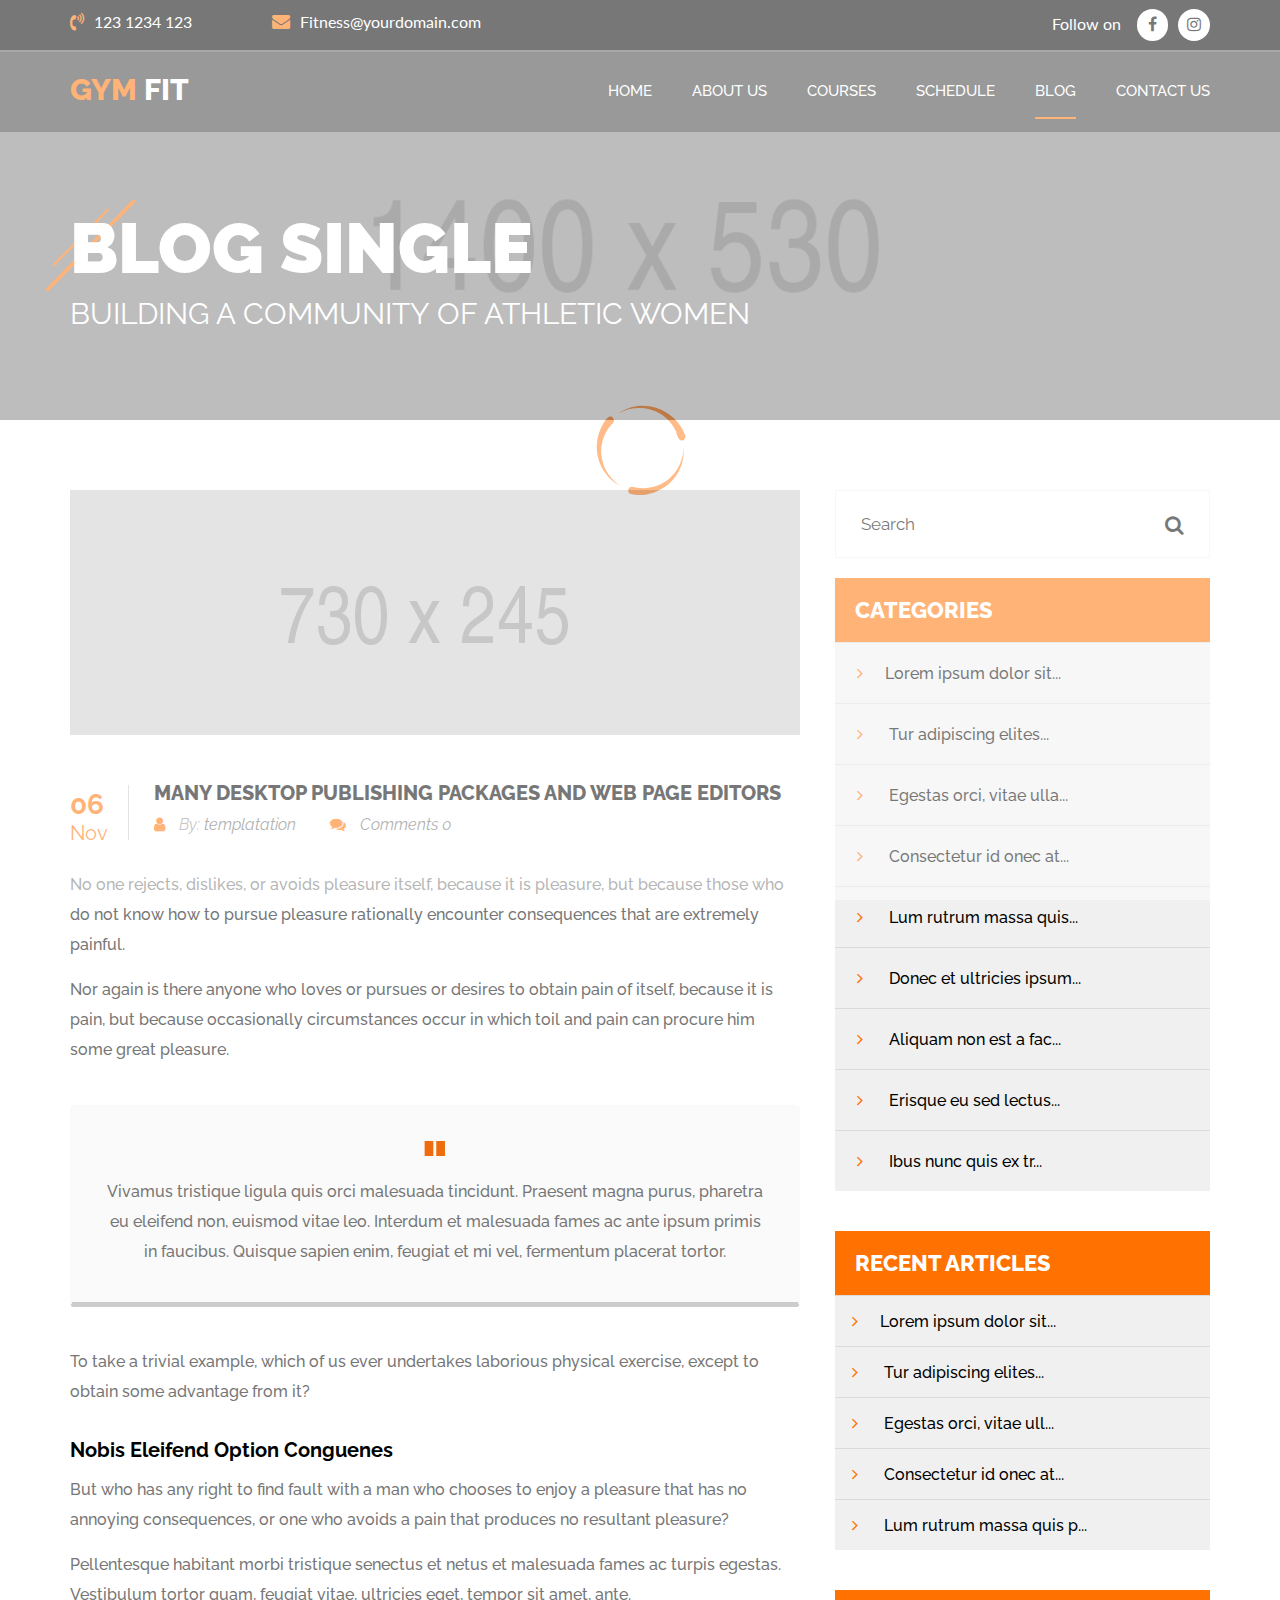
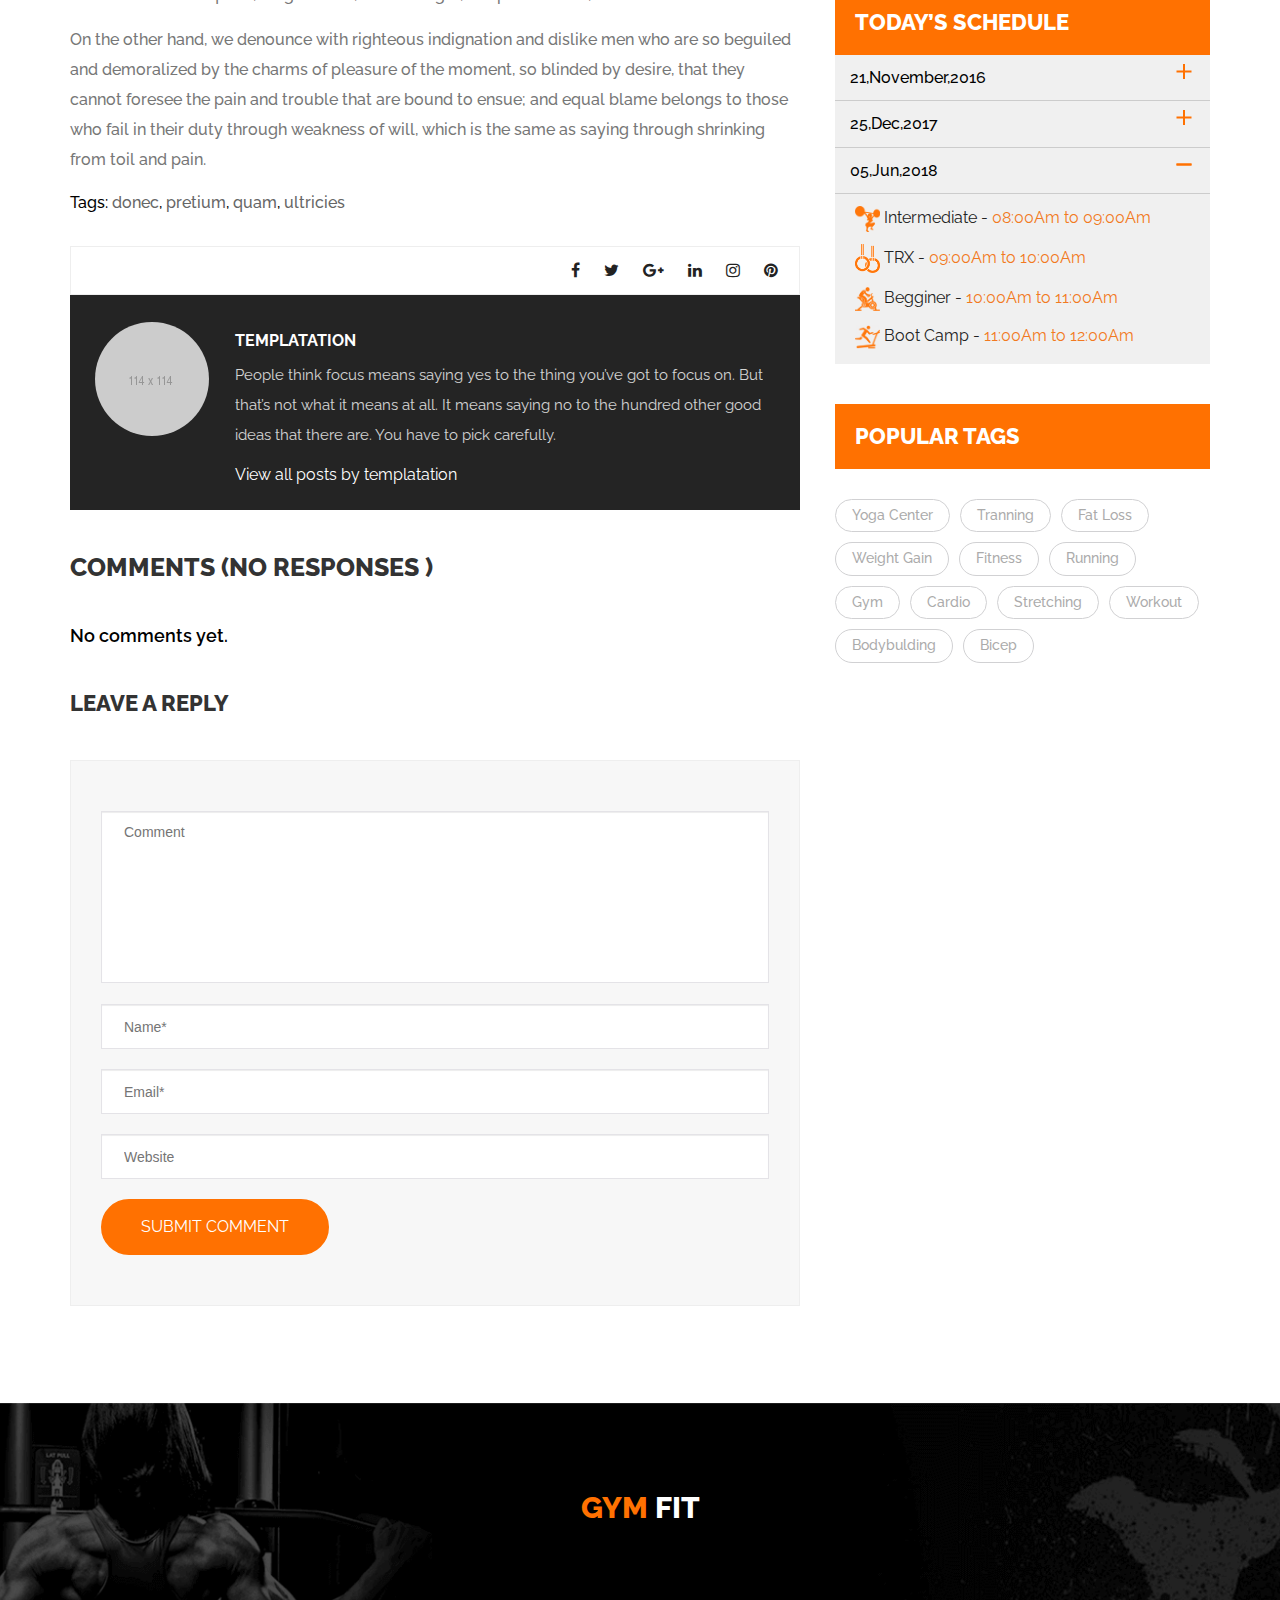
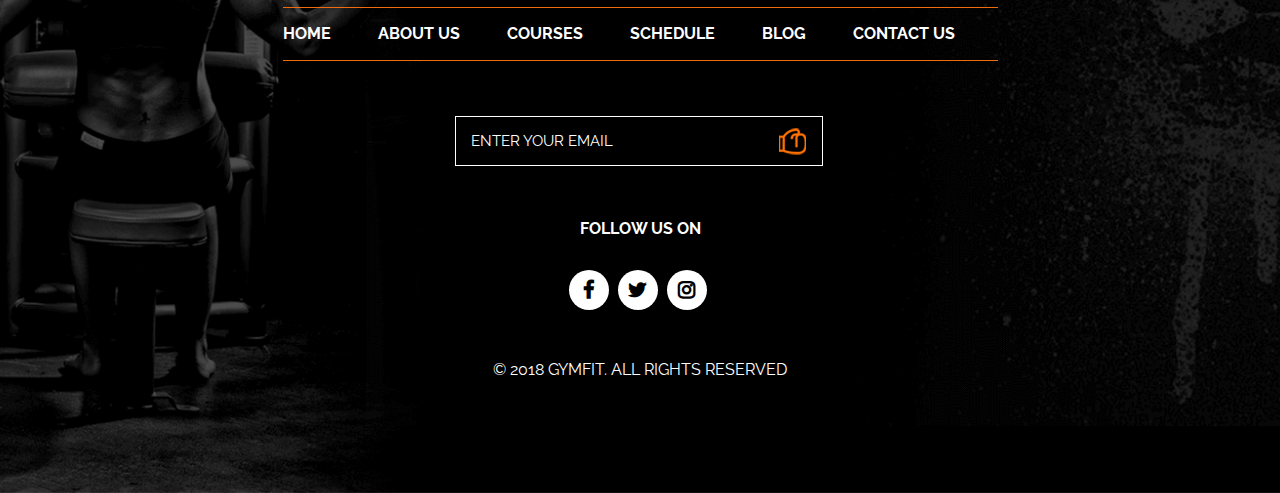
<file: blogpage_detail.html>
<!DOCTYPE html>
<html lang="en">
<head>
<meta charset="utf-8">
<meta name="description" content="Free Web tutorials">
<meta name="keywords" content="HTML,CSS,XML,JavaScript">
<meta http-equiv="X-UA-Compatible" content="IE=edge">
<meta name="viewport" content="width=device-width, initial-scale=1">
<title>GymFit-Blog Single</title>
<link type="image/x-icon" rel="shortcut icon" href="assets/images/favicon.ico"/>
<link rel="stylesheet" href="https://cdnjs.cloudflare.com/ajax/libs/font-awesome/4.7.0/css/font-awesome.min.css">
<link href="https://fonts.googleapis.com/css?family=Lato:100,100i,300,300i,400,400i,700,900,900i" rel="stylesheet">
<link href="https://fonts.googleapis.com/css?family=Raleway:100,200,300,400,500,600,700,800" rel="stylesheet">
<link rel="stylesheet" href="assets/css/bootstrap.min.css">
<link rel="stylesheet" href="assets/css/style.css">
<link rel="stylesheet" href="assets/css/responsive.css">
<link rel="stylesheet" href="assets/css/owl.carousel.css">
<link rel="stylesheet" href="assets/css/owl.theme.default.css">
<link rel="stylesheet" href="assets/css/magnific-popup.css">
<link rel="stylesheet" href="assets/css/animate.css">
</head>
<body>
<div class="page-wrapper blogpage3"> 
  <!-- Preloader -->
  <div class="preloader"></div>
  <!-- Preloader --> 
  
  <!-- header start-->
  <header class="main-header">
    <div class="header-top">
      <div class="container clearfix">
        <div class="top-left pull-left clearfix">
          <div class="phone pull-left"><a href="#"><i class="fa fa-volume-control-phone" aria-hidden="true"></i>123 1234 123</a></div>
          <div class="email pull-left"><a href="mailto:Fetness@yourdomain.com"><i class="fa fa-envelope" aria-hidden="true"></i>Fitness@yourdomain.com</a></div>
        </div>
        <div class="top-right pull-right clearfix">
          <div class="social"><span class="txt"> Follow on </span><a class="circlef" href="#"><i class="fa fa-facebook-f"></i></a><a class="circlei" href="#"><i class="fa fa-instagram"></i></a> </div>
        </div>
      </div>
    </div>
    <div class="header-lower">
      <div class="container clearfix">
        <div class="logo pull-left"><a href="index.html">
          <h2 class="logo_name">GYM <span class="white_text">FIT </span> </h2>
          </a></div>
        <div class="right-cont clearfix">
          <nav class="main-menu">
            <div class="navbar-header">
              <button type="button" class="navbar-toggle" data-toggle="collapse" data-target=".navbar-collapse"> <span class="icon-bar"></span> <span class="icon-bar"></span> <span class="icon-bar"></span> </button>
            </div>
            <div class="navbar-collapse collapse clearfix">
              <ul class="nav navbar-nav navbar-right  ml-auto" id="onenav">
                <li class="nav-link"><a href="index.html" class="js-scroll-trigger">HOME</a> </li>
                <li class="nav-link"><a href="about.html" class="js-scroll-trigger">ABOUT US</a> </li>
                <li class="nav-link"><a href="courses.html" class="js-scroll-trigger">COURSES</a></li>
                <li class="nav-link"><a href="shedule.html" class="js-scroll-trigger">SCHEDULE</a></li>
                <li class="nav-link home current"><a href="blogpage.html" class="js-scroll-trigger">BLOG</a></li>
                <li class="nav-link"><a href="contact.html" class="js-scroll-trigger">CONTACT US</a></li>
                <li class="social_nav">
                  <div class="social"><span class="txt"> Follow on </span><a class="circlef" href="#"><i class="fa fa-facebook-f"></i></a><a class="circlei" href="#"><i class="fa fa-instagram"></i></a> </div>
                </li>
              </ul>
              <div class="clearfix"></div>
            </div>
          </nav>
        </div>
      </div>
    </div>
  </header>
  <!-- header end--> 
  
  <!-- Page_banner start -->
  <section class="breadcrumb_sec" style="background-image:url(assets/images/page_banner.png);">
    <div class="container">
      <div class="row">
        <div class="col-md-12">
          <div class="title_box_page">
            <div class="page_banner_img"> <img class="img-responsive wow fadeInLeft animated img_animate"  src="assets/images/title-bg.png" alt=""> </div>
            <div class="page_banner_title">
              <h2 class="wow fadeInUp animated title_animate">Blog Single</h2>
              <p class="wow fadeInUp animated titlep_animate">BUILDING A COMMUNITY OF ATHLETIC WOMEN</p>
            </div>
          </div>
        </div>
      </div>
    </div>
  </section>
  <!-- Page_banner end --> 
  
  <!-- /blog start-->
  <div class="blog_main_sec">
    <div class="container">
      <div class="row">
        <div class="col-sm-12 col-md-8 col-xs-12 blog_left">
          <div class="ft-blog-post">
            <div class="main-content">
              <div class="single-blog-post clearfix post-2245 post type-post status-publish format-standard has-post-thumbnail hentry category-cardio-fitness-course-offer category-gym-fitness tag-donec tag-pretium tag-quam tag-ultricies"> 
                
                <!-- loop starts --> 
                
                <!-- TT-BLOG -->
                <div class="image"> <img width="750" height="224" src="assets/images/blog_detail_page.png" class="img-responsive wp-post-image" alt="" > </div>
                <div class="info">
                  <div class="date-wrapper">
                    <div class="date">
                      <p class="post-date">06</p>
                      <p class="post-month">Nov</p>
                    </div>
                  </div>
                  <div class="title-info">
                    <div class="title">
                      <h2 class="tittle">Many desktop publishing packages and web page editors</h2>
                    </div>
                    <div class="info">
                      <p> <span> <i class="fa fa-user"></i> By: <a href="#" title="Visit templatation’s website" rel="author external">templatation</a> </span> <span> <i class="fa fa-comments"></i><a href="#"> Comments 0</a> </span> </p>
                    </div>
                  </div>
                </div>
                <!-- Post content -->
                <div class="main-content-box">
                  <p>No one rejects, dislikes, or avoids pleasure itself, because it is pleasure, but because those who do not know how to pursue pleasure rationally encounter consequences that are extremely painful.</p>
                  <p>Nor again is there anyone who loves or pursues or desires to obtain pain of itself, because it is pain, but because occasionally circumstances occur in which toil and pain can procure him some great pleasure.</p>
                  <blockquote>
                    <p>Vivamus tristique ligula quis orci malesuada tincidunt. Praesent magna purus, pharetra eu eleifend non, euismod vitae leo. Interdum et malesuada fames ac ante ipsum primis in faucibus. Quisque sapien enim, feugiat et mi vel, fermentum placerat tortor.</p>
                  </blockquote>
                  <p>To take a trivial example, which of us ever undertakes laborious physical exercise, except to obtain some advantage from it?</p>
                  <h3>Nobis eleifend option conguenes</h3>
                  <p>But who has any right to find fault with a man who chooses to enjoy a pleasure that has no annoying consequences, or one who avoids a pain that produces no resultant pleasure?</p>
                  <p>Pellentesque habitant morbi tristique senectus et netus et malesuada fames ac turpis egestas. Vestibulum tortor quam, feugiat vitae, ultricies eget, tempor sit amet, ante.</p>
                  <p>On the other hand, we denounce with righteous indignation and dislike men who are so beguiled and demoralized by the charms of pleasure of the moment, so blinded by desire, that they cannot foresee the pain and trouble that are bound to ensue; and equal blame belongs to those who fail in their duty through weakness of will, which is the same as saying through shrinking from toil and pain.</p>
                </div>
              </div>
              
              <!-- Tags  --> 
              <span class="singletags">Tags: <a href="http://blthemedemos.wpengine.com/fitnesspro/tag/donec/" rel="tag">donec</a>, <a href="http://blthemedemos.wpengine.com/fitnesspro/tag/pretium/" rel="tag">pretium</a>, <a href="http://blthemedemos.wpengine.com/fitnesspro/tag/quam/" rel="tag">quam</a>, <a href="http://blthemedemos.wpengine.com/fitnesspro/tag/ultricies/" rel="tag">ultricies</a></span> 
              <!-- Post nav -->
              <div class="clearfix mbottom30"></div>
              <div class="clearfix"></div>
              
              <!-- Post sharing meta -->
              
              <div class="tag-social-box clearfix">
                <div class="social-box pull-right">
                  <ul>
                    <li> <a target="_blank" href="#" onclick="return temptt_fb_like_2245()"> <i class="fa fa-facebook"></i> </a> </li>
                    <li> <a target="_blank" href="#" onclick="return temptt_tweet_2245()"> <i class="fa fa-twitter"></i> </a> </li>
                    <li> <a target="_blank" href="#" onclick="return temptt_goog_2245()"> <i class="fa fa-google-plus"></i> </a> </li>
                    <li> <a target="_blank" href="#" onclick="return temptt_ln_2245()"> <i class="fa fa-linkedin"></i> </a> </li>
                    <li> <a target="_blank" href="#" onclick="return temptt_ln_2245()"> <i class="fa fa-instagram"></i> </a> </li>
                    <li> <a target="_blank" href="#" onclick="return temptt_pin_2245()"> <i class="fa fa-pinterest"></i> </a> </li>
                  </ul>
                </div>
              </div>
              
              <!-- Author box -->
              
              <div class="admin-info-box">
                <div class="img-box"> <img alt="" src="assets/images/blog_comments.png"  class="avatar avatar-114 photo" height="114" width="114"> </div>
                <div class="text-box">
                  <h3>templatation</h3>
                  <p class="text_detail"> People think focus means saying yes to the thing you’ve got to focus on. But that’s not what it means at all. It means saying no to the hundred other good ideas that there are. You have to pick carefully.</p>
                  <p><a class="author-link" href="http://blthemedemos.wpengine.com/fitnesspro/author/dinesh/" rel="author">View all posts by templatation</a></p>
                </div>
              </div>
              
              <!-- Comments nav -->
              <div class="comment-part">
                <div class="comments-box">
                  <h3 class="title"><span>Comments (No Responses )</span></h3>
                  
                  <!-- You can start editing here. -->
                  
                  <div id="comments">
                    <h5 class="nocomments">No comments yet.</h5>
                  </div>
                  <div id="respond" class="comment-respond">
                    <h3 id="reply-title" class="comment-reply-title">Leave a Reply <small><a rel="nofollow" id="cancel-comment-reply-link" href="/fitnesspro/2016/11/06/many-desktop-publishing-packages-and-web-page-editors-2/#respond" style="display:none;">Click here to cancel reply.</a></small></h3>
                    <form action="http://blthemedemos.wpengine.com/fitnesspro/wp-comments-post.php?wpe-comment-post=blthemedemos" method="post" id="commentform" class="comment-form" novalidate>
                      <p class="comment-form-comment">
                        <textarea id="comment" name="comment" aria-required="true" placeholder="Comment"></textarea>
                      </p>
                      <p class="comment-form-author">
                        <input id="author" placeholder="Name*" class="txt" name="author" type="text" value="" size="30" aria-required="true">
                      </p>
                      <p class="comment-form-email">
                        <input id="email" class="txt" name="email" placeholder="Email*" type="text" value="" size="30" aria-required="true">
                      </p>
                      <p class="comment-form-url">
                        <input id="url" class="txt" name="url" placeholder="Website" type="text" value="" size="30">
                      </p>
                      <p class="form-submit">
                        <input name="submit" type="submit" id="submit" class="submit" value="Submit Comment">
                        <input type="hidden" name="comment_post_ID" value="2245" id="comment_post_ID">
                        <input type="hidden" name="comment_parent" id="comment_parent" value="0">
                      </p>
                    </form>
                  </div>
                  <!-- #respond -->
                  <div class="fix"></div>
                </div>
                <!-- /.comments-box --> 
                <!-- Yes there is intentional extra div on this page/ see line 24 --> </div>
            </div>
          </div>
        </div>
        <div class="col-sm-12 col-md-4 col-xs-12 blog_right">
          <div class="search_blog">
            <form class="input-group col-md-12 col-sm-12 col-xs-12">
              <input type="text" class="form-control input-lg" placeholder="Search" />
              <span class="input-group-btn">
              <button class="btn" type="button"> <i class="fa fa-search" aria-hidden="true"></i> </button>
              </span>
            </form>
          </div>
          <article class="Categories_blog">
            <h3 class="blog_title"> Categories </h3>
            <ul class="Categories">
              <li class="cat_list "><a href="#"><span class="cat_name"> <i class="fa fa-angle-right" aria-hidden="true"></i>Lorem ipsum dolor sit...</span></a> </li>
              <li class="cat_list"><a href="#"><span class="cat_name"> <i class="fa fa-angle-right" aria-hidden="true"></i> Tur adipiscing elites... </span></a> </li>
              <li class="cat_list"><a href="#"><span class="cat_name"> <i class="fa fa-angle-right" aria-hidden="true"></i> Egestas orci, vitae ulla... </span></a> </li>
              <li class="cat_list"><a href="#"><span class="cat_name"> <i class="fa fa-angle-right" aria-hidden="true"></i> Consectetur id onec at...</span></a> </li>
              <li class="cat_list"><a href="#"><span class="cat_name"> <i class="fa fa-angle-right" aria-hidden="true"></i> Lum rutrum massa quis...</span></a> </li>
              <li class="cat_list"><a href="#"><span class="cat_name"> <i class="fa fa-angle-right" aria-hidden="true"></i> Donec et ultricies ipsum... </span></a> </li>
              <li class="cat_list"><a href="#"><span class="cat_name"> <i class="fa fa-angle-right" aria-hidden="true"></i> Aliquam non est a  fac... </span></a> </li>
              <li class="cat_list"><a href="#"> <span class="cat_name"><i class="fa fa-angle-right" aria-hidden="true"></i> Erisque eu sed lectus...</span></a> </li>
              <li class="cat_list"><a href="#"><span class="cat_name"> <i class="fa fa-angle-right" aria-hidden="true"></i> Ibus nunc quis ex tr...</span></a> </li>
            </ul>
          </article>
          <article class="articles_blog">
            <h3 class="blog_title"> Recent Articles </h3>
            <ul>
              <li class="art_list "><a href="#"><span class="cat_name"> <i class="fa fa-angle-right" aria-hidden="true"></i>Lorem ipsum dolor sit... </span></a> </li>
              <li class="art_list"><a href="#"><span class="cat_name"> <i class="fa fa-angle-right" aria-hidden="true"></i> Tur adipiscing elites... </span></a> </li>
              <li class="art_list"><a href="#"><span class="cat_name"> <i class="fa fa-angle-right" aria-hidden="true"></i> Egestas orci, vitae ull... </span></a> </li>
              <li class="art_list"><a href="#"><span class="cat_name"> <i class="fa fa-angle-right" aria-hidden="true"></i> Consectetur id onec at... </span></a> </li>
              <li class="art_list"><a href="#"><span class="cat_name"> <i class="fa fa-angle-right" aria-hidden="true"></i> Lum rutrum massa quis p...</span></a> </li>
            </ul>
          </article>
          <article class="Schedule_blog col-sm-12 col-xs-12 colmd-12">
            <h3 class="blog_title"> Today’s Schedule </h3>
            <div class="panel-group" id="accordion">
              <div class="steps-container">
                <input type="radio" name="steps" id="step01" checked />
                <label for="step01"><span>21,November,2016</span></label>
                <div class="description">
                  <div class="panel-body">
                    <div class="timedetail"> <img src="assets/images/tt1.png" alt=""> Intermediate - <span class="orange_text">08:00Am to 09:00Am </span> </div>
                    <div class="timedetail"> <img src="assets/images/tt2.png" alt=""> TRX - <span class="orange_text">09:00Am to 10:00Am </span> </div>
                    <div class="timedetail"> <img src="assets/images/tt3.png" alt=""> Begginer  - <span class="orange_text">10:00Am to 11:00Am</span> </div>
                    <div class="timedetail"> <img src="assets/images/tt4.png" alt=""> Boot Camp - <span class="orange_text">11:00Am to 12:00Am</span> </div>
                  </div>
                </div>
              </div>
              <div class="steps-container">
                <input type="radio" name="steps" id="step02" checked />
                <label for="step02"><span>25,Dec,2017</span></label>
                <div class="description">
                  <div class="panel-body">
                    <div class="timedetail"> <img src="assets/images/tt1.png" alt=""> Intermediate - <span class="orange_text">08:00Am to 09:00Am </span> </div>
                    <div class="timedetail"> <img src="assets/images/tt2.png" alt=""> TRX - <span class="orange_text">09:00Am to 10:00Am </span> </div>
                    <div class="timedetail"> <img src="assets/images/tt3.png" alt=""> Begginer  - <span class="orange_text">10:00Am to 11:00Am</span> </div>
                    <div class="timedetail"> <img src="assets/images/tt4.png" alt=""> Boot Camp - <span class="orange_text">11:00Am to 12:00Am</span> </div>
                  </div>
                </div>
              </div>
              <div class="steps-container ">
                <input type="radio" name="steps" id="step03" checked />
                <label for="step03"><span>05,Jun,2018</span></label>
                <div class="description">
                  <div class="panel-body">
                    <div class="timedetail"> <img src="assets/images/tt1.png" alt=""> Intermediate - <span class="orange_text">08:00Am to 09:00Am </span> </div>
                    <div class="timedetail"> <img src="assets/images/tt2.png" alt=""> TRX - <span class="orange_text">09:00Am to 10:00Am </span> </div>
                    <div class="timedetail"> <img src="assets/images/tt3.png" alt=""> Begginer  - <span class="orange_text">10:00Am to 11:00Am</span> </div>
                    <div class="timedetail"> <img src="assets/images/tt4.png" alt=""> Boot Camp - <span class="orange_text">11:00Am to 12:00Am</span> </div>
                  </div>
                </div>
              </div>
            </div>
          </article>
          <article class="tags_blog col-sm-12 col-xs-12 colmd-12">
            <h3 class="blog_title"> Popular tags </h3>
            <ul class="tag_list">
              <li class="tags"> <a href="#">Yoga Center </a></li>
              <li class="tags"> <a href="#">Tranning </a></li>
              <li class="tags"> <a href="#">Fat Loss </a></li>
              <li class="tags"> <a href="#">Weight Gain </a> </li>
              <li class="tags "> <a href="#">Fitness </a></li>
              <li class="tags"> <a href="#">Running </a></li>
              <li class="tags"> <a href="#">Gym </a></li>
              <li class="tags"> <a href="#">Cardio </a> </li>
              <li class="tags"> <a href="#">stretching </a> </li>
              <li class="tags"> <a href="#">Workout </a> </li>
              <li class="tags"> <a href="#">Bodybulding </a> </li>
              <li class="tags"> <a href="#">Bicep </a> </li>
            </ul>
          </article>
        </div>
      </div>
    </div>
  </div>

<!-- /blog end--> 

<!--footer start-->
<footer class="main-footer">
  <div class="footer">
    <div class="container">
      <div class="slide-top footer-logo"> <a href="index.html">
        <h2 class="logo_name">GYM <span class="white_text">FIT </span> </h2>
        </a> </div>
      <div class="slide-bottom footer-menu">
        <ul class="nav-menu">
          <li><a href="index.html">Home</a></li>
          <li><a href="about.html">About us</a></li>
          <li><a href="courses.html">COURSES</a></li>
          <li><a href="shedule.html">schedule </a></li>
          <li><a href="blogpage.html">Blog</a></li>
          <li><a href="contact.html">contact us</a></li>
        </ul>
      </div>
      <div class="slide-bottom footer-mail">
        <form>
          <input type="email" name="mail" required placeholder="ENTER YOUR EMAIL" />
          <input name="submit" class="submit_icon" type="submit" value="">
        </form>
      </div>
      <div class="slide-bottom social footer-social"> <span>Follow us on</span>
        <ul>
          <li class="faebook"><a href="javascript:void(0);" target="_blank"><i class="fa fa-facebook"></i></a></li>
          <li class="twitter"><a href="javascript:void(0);" target="_blank"><i class="fa fa-twitter" aria-hidden="true"></i></a></li>
          <li class="insta"><a href="javascript:void(0);" target="_blank"><i class="fa fa-instagram"></i></a></li>
        </ul>
      </div>
      <div class="slide-bottom copyright-text">
        <p>© 2018 GYMFIT. All Rights Reserved</p>
      </div>
    </div>
  </div>
</footer>
<!--footer end-->
</div>
<a href="#" class="scrollToTop"><i class="fa fa-arrow-up" aria-hidden="true"></i></a> 

<!-- jQuery --> 
<script src="assets/js/jquery.min.js"></script> 

<!-- Bootstrap --> 
<script src="assets/js/bootstrap.min.js"></script> 

<!-- scroll_to_top --> 
<script src="assets/js/ScrollToPlugin.min.js"></script> 

<!-- classes_portfolio --> 
<script src="assets/js/jquery.isotope.min.js"></script> 

<!-- carousel slider --> 
<script src="assets/js/owl.carousel.js"></script> 

<!-- blog --> 
<script src="assets/js/jquery.magnific-popup.min.js"></script> 

<!-- classes_portfolio --> 
<script src="assets/js/jquery.bxslider.min.js" ></script> 

<!-- wow --> 
<script src="assets/js/wow.min.js" ></script> 

<!-- Global Init --> 
<script src="assets/js/custom.js"></script>
</body>
</html>
</file>
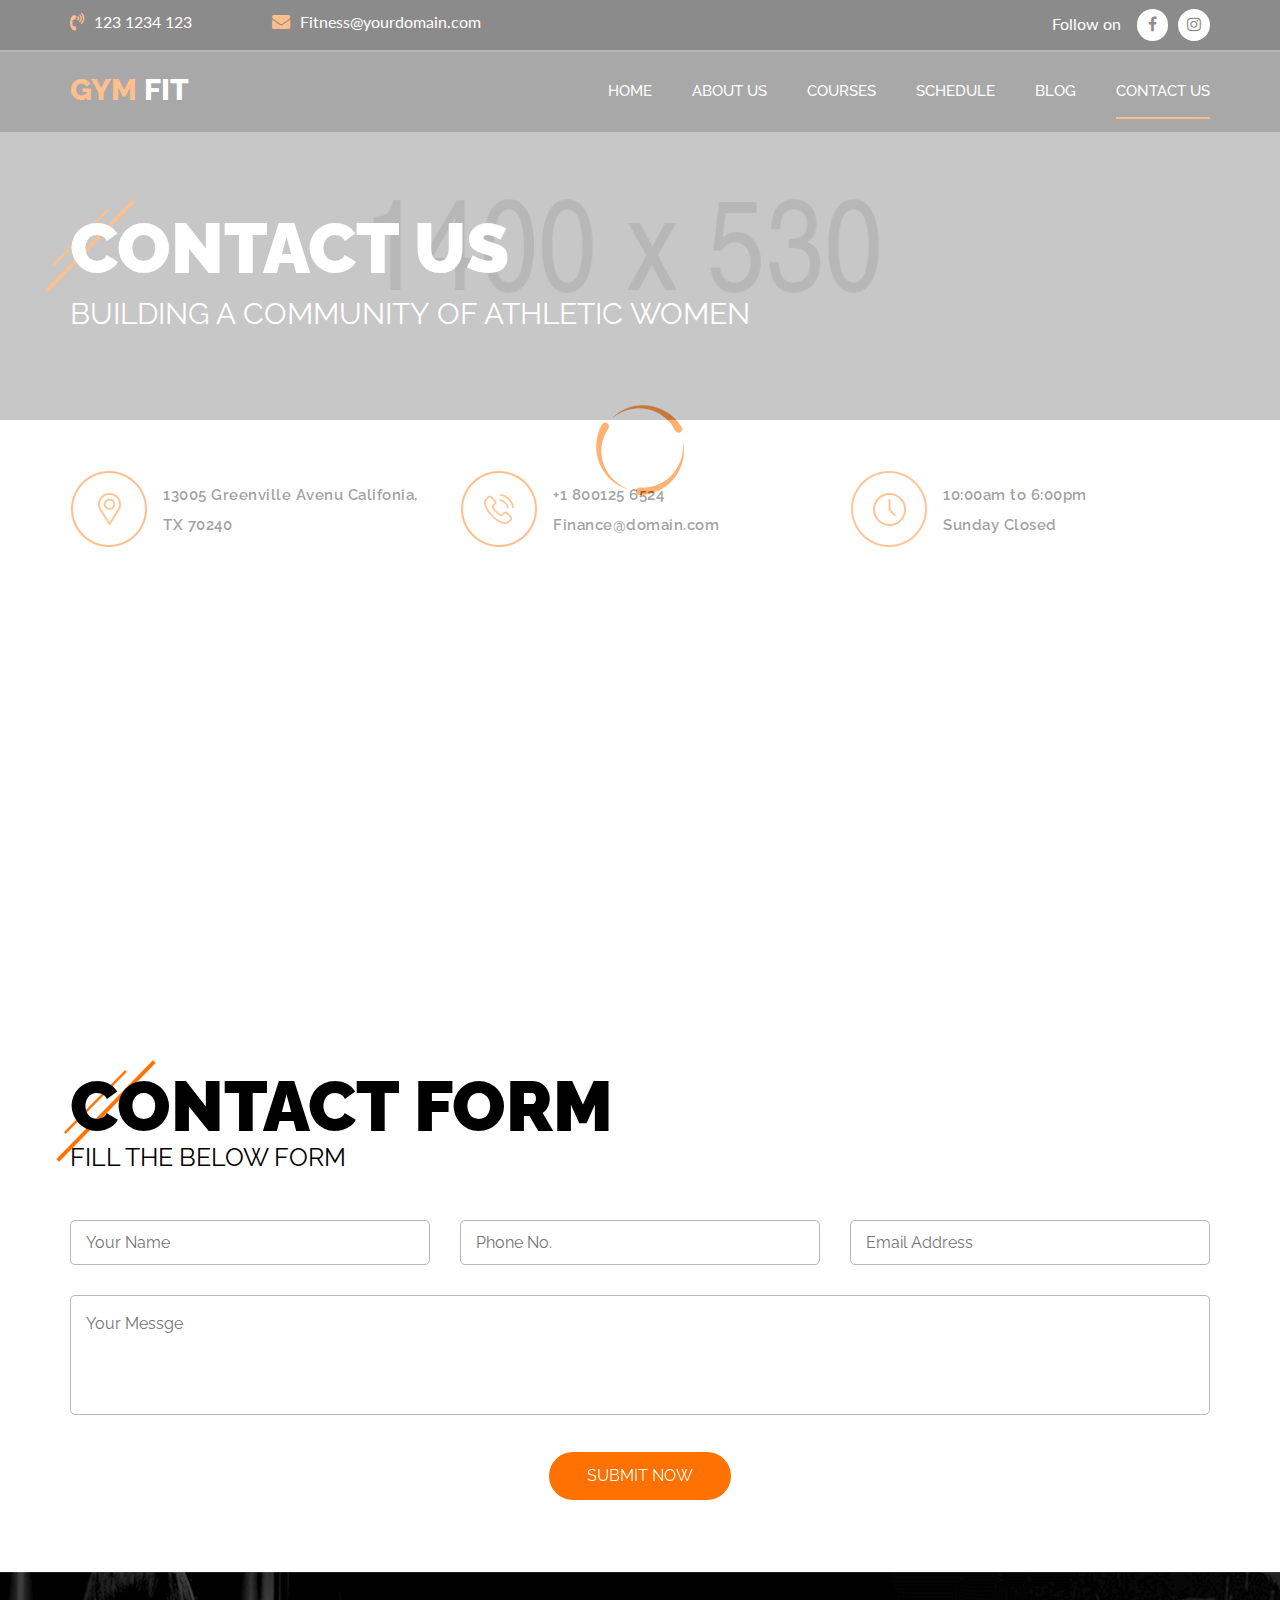
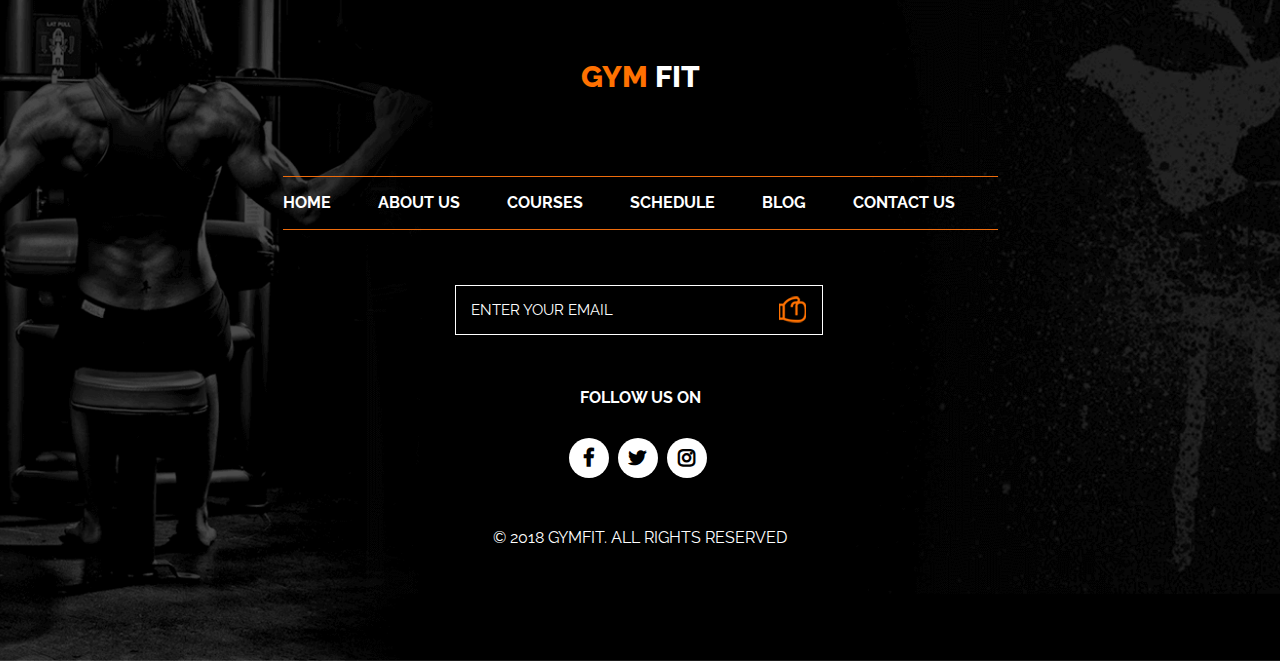
<file: contact.html>
<!DOCTYPE html>
<html lang="en">
<head>
<meta charset="UTF-8">
<meta name="description" content="Free Web tutorials">
<meta name="keywords" content="HTML,CSS,XML,JavaScript">
<meta http-equiv="X-UA-Compatible" content="IE=edge">
<meta name="viewport" content="width=device-width, initial-scale=1">
<title>GymFit-Contact</title>
<link type="image/x-icon" rel="shortcut icon" href="assets/images/favicon.ico"/>
<link rel="stylesheet" href="https://cdnjs.cloudflare.com/ajax/libs/font-awesome/4.7.0/css/font-awesome.min.css">
<link href="https://fonts.googleapis.com/css?family=Lato:100,100i,300,300i,400,400i,700,900,900i" rel="stylesheet">
<link href="https://fonts.googleapis.com/css?family=Raleway:100,200,300,400,500,600,700,800" rel="stylesheet">
<link rel="stylesheet" href="assets/css/bootstrap.min.css">
<link rel="stylesheet" href="assets/css/style.css">
<link rel="stylesheet" href="assets/css/responsive.css">
<link rel="stylesheet" href="assets/css/owl.carousel.css">
<link rel="stylesheet" href="assets/css/owl.theme.default.css">
<link rel="stylesheet" href="assets/css/magnific-popup.css">
<link rel="stylesheet" href="assets/css/animate.css">
</head>
<body>
<div class="page-wrapper blogpage3"> 
  <!-- Preloader -->
  <div class="preloader"></div>
  <!-- Preloader --> 
  
  <!-- header start-->
  <header class="main-header">
    <div class="header-top">
      <div class="container clearfix">
        <div class="top-left pull-left clearfix">
          <div class="phone pull-left"><a href="#"><i class="fa fa-volume-control-phone" aria-hidden="true"></i>123 1234 123</a></div>
          <div class="email pull-left"><a href="mailto:Fetness@yourdomain.com"><i class="fa fa-envelope" aria-hidden="true"></i>Fitness@yourdomain.com</a></div>
        </div>
        <div class="top-right pull-right clearfix">
          <div class="social"><span class="txt"> Follow on </span><a class="circlef" href="#"><i class="fa fa-facebook-f"></i></a><a class="circlei" href="#"><i class="fa fa-instagram"></i></a> </div>
        </div>
      </div>
    </div>
    <div class="header-lower">
      <div class="container clearfix">
        <div class="logo pull-left"><a href="index.html">
          <h2 class="logo_name">GYM <span class="white_text">FIT </span> </h2>
          </a></div>
        <div class="right-cont clearfix">
          <nav class="main-menu">
            <div class="navbar-header">
              <button type="button" class="navbar-toggle" data-toggle="collapse" data-target=".navbar-collapse"> <span class="icon-bar"></span> <span class="icon-bar"></span> <span class="icon-bar"></span> </button>
            </div>
            <div class="navbar-collapse collapse clearfix">
              <ul class="nav navbar-nav navbar-right  ml-auto" id="onenav">
                <li class="nav-link"><a href="index.html" class="js-scroll-trigger">HOME</a> </li>
                <li class="nav-link"><a href="about.html" class="js-scroll-trigger">ABOUT US</a> </li>
                <li class="nav-link"><a href="courses.html" class="js-scroll-trigger">COURSES</a></li>
                <li class="nav-link"><a href="shedule.html" class="js-scroll-trigger">SCHEDULE</a></li>
                <li class="nav-link"><a href="blogpage.html" class="js-scroll-trigger">BLOG</a></li>
                <li class="nav-link home current"><a href="contact.html" class="js-scroll-trigger">CONTACT US</a></li>
                <li class="social_nav">
                  <div class="social"><span class="txt"> Follow on </span><a class="circlef" href="#"><i class="fa fa-facebook-f"></i></a><a class="circlei" href="#"><i class="fa fa-instagram"></i></a> </div>
                </li>
              </ul>
              <div class="clearfix"></div>
            </div>
          </nav>
        </div>
      </div>
    </div>
  </header>
  <!-- header end--> 
  
  <!-- Page_banner start -->
  <section class="breadcrumb_sec" style="background-image:url(assets/images/page_banner.png);">
    <div class="container">
      <div class="row">
       	<div class="col-md-12">
        	<div class="title_box_page">
        	<div class="page_banner_img"> <img class="img-responsive wow fadeInLeft animated img_animate"  src="assets/images/title-bg.png" alt=""> </div>
            <div class="page_banner_title">
            	<h2 class="wow fadeInUp animated title_animate">Contact Us</h2>
                <p class="wow fadeInUp animated titlep_animate">BUILDING A COMMUNITY OF ATHLETIC WOMEN</p>
            </div>
            </div>
        </div>
      </div>
    </div>
  </section>
  <!-- Page_banner end -->
  
  <!-- /contact start-->
  <div class="contact_detail">
    <div class="container">
      <div class="row">
        <div class="col-md-4 col-sm-4">
          <div class="location_box">
            <div class="location_icon"> <img class="img-responsive hoverin" src="assets/images/location.png" alt=""> <img class="img-responsive hoverout" src="assets/images/location_hover.png" alt=""> </div>
            <div class="location_address">
              <p>13005 Greenville Avenu
                Califonia, TX 70240</p>
            </div>
          </div>
        </div>
        <div class="col-md-4 col-sm-4">
          <div class="location_box">
            <div class="location_icon"> <img class="img-responsive hoverin" src="assets/images/phone.png" alt=""> <img class="img-responsive hoverout" src="assets/images/phone_hover.png" alt=""> </div>
            <div class="location_address">
              <p><a href="Phone:">+1 800125 6524</a><br>
                <a href="mailto:">Finance@domain.com</a></p>
            </div>
          </div>
        </div>
        <div class="col-md-4 col-sm-4">
          <div class="location_box">
            <div class="location_icon"> <img class="img-responsive hoverin" src="assets/images/time.png" alt=""> <img class="img-responsive hoverout" src="assets/images/time_hover.png" alt=""> </div>
            <div class="location_address">
              <p>10:00am to 6:00pm<br>
                Sunday Closed</p>
            </div>
          </div>
        </div>
      </div>
    </div>
  </div>
  <!-- /contact end--> 
  
  <!-- /map start-->
  <div class="map">
    <iframe src="https://www.google.com/maps/embed?pb=!1m18!1m12!1m3!1d44631.686384618486!2d-84.05335294743064!3d38.302073611801895!2m3!1f0!2f0!3f0!3m2!1i1024!2i768!4f13.1!3m3!1m2!1s0x8843adff2e276431%3A0x5d53ebe8b2b86728!2sWinchester%2C+KY+40391%2C+USA!5e0!3m2!1sen!2sin!4v1536223629682" width="100" height="400" style="border:0" allowfullscreen></iframe>
  </div>
  <!-- /map end--> 
  
  <!-- /contact_form start-->
  <div class="contact_form">
    <div class="container">
    <div class="row">
    	<div class="col-md-12">
          <div class="about_inner_page_con title_box">
            <h2 class="title"><span>Contact Form </span>Fill the below form</h2>
          </div>
        </div>
    </div>
      <div class="row">
        <form>
          <div class="col-md-4">
            <input name="yourname" class="contact_form_detail" required type="text" placeholder="Your Name">
          </div>
          <div class="col-md-4">
            <input name="phone" class="contact_form_detail" required type="text" placeholder="Phone No.">
          </div>
          <div class="col-md-4">
            <input name="email" class="contact_form_detail" required type="text" placeholder="Email Address">
          </div>
          <div class="col-md-12">
            <textarea name="yourmessage" class="contact_form_detail1" required placeholder="Your Messge"></textarea>
          </div>
          <div class="col-md-12">
            <div class="submit_btn_box">
              <input name="submit" class="submit_btn hvr-shutter-out-horizontal" type="submit" value="Submit Now">
            </div>
          </div>
        </form>
      </div>
    </div>
  </div>
  <!-- /breadcrumb start--> 
  
  <!--footer start-->
  <footer class="main-footer">
  <div class="footer">
    <div class="container">
      <div class="slide-top footer-logo"> <a href="index.html">
        <h2 class="logo_name">GYM <span class="white_text">FIT </span> </h2>
        </a> </div>
      <div class="slide-bottom footer-menu">
        <ul class="nav-menu">
            <li><a href="index.html">Home</a></li>
            <li><a href="about.html">About us</a></li>
            <li><a href="courses.html">COURSES</a></li>
            <li><a href="shedule.html">schedule </a></li>
            <li><a href="blogpage.html">Blog</a></li>
            <li><a href="contact.html">contact us</a></li>
          </ul>
      </div>
      <div class="slide-bottom footer-mail">
        <form>
          <input type="email" name="mail" required placeholder="ENTER YOUR EMAIL" />
          <input name="submit" class="submit_icon" type="submit" value="">
        </form>
      </div>
      <div class="slide-bottom social footer-social"> <span>Follow us on</span>
        <ul>
          <li class="faebook"><a href="javascript:void(0);" target="_blank"><i class="fa fa-facebook"></i></a></li>
          <li class="twitter"><a href="javascript:void(0);" target="_blank"><i class="fa fa-twitter" aria-hidden="true"></i></a></li>
          <li class="insta"><a href="javascript:void(0);" target="_blank"><i class="fa fa-instagram"></i></a></li>
        </ul>
      </div>
      <div class="slide-bottom copyright-text">
        <p>© 2018 GYMFIT. All Rights Reserved</p>
      </div>
    </div>
  </div>
</footer>
  <!--footer end--> 
</div>
<a href="#" class="scrollToTop"><i class="fa fa-arrow-up" aria-hidden="true"></i></a> 

<!-- jQuery --> 
<script src="assets/js/jquery.min.js"></script> 

<!-- Bootstrap --> 
<script src="assets/js/bootstrap.min.js"></script> 

<!-- scroll_to_top --> 
<script src="assets/js/ScrollToPlugin.min.js"></script> 

<!-- classes_portfolio --> 
<script src="assets/js/jquery.isotope.min.js"></script> 

<!-- carousel slider --> 
<script src="assets/js/owl.carousel.js"></script> 

<!-- blog --> 
<script src="assets/js/jquery.magnific-popup.min.js"></script> 

<!-- classes_portfolio --> 
<script src="assets/js/jquery.bxslider.min.js" ></script> 

<!-- wow --> 
<script src="assets/js/wow.min.js" ></script> 

<!-- Global Init --> 
<script src="assets/js/custom.js"></script>
</body>
</html>
</file>
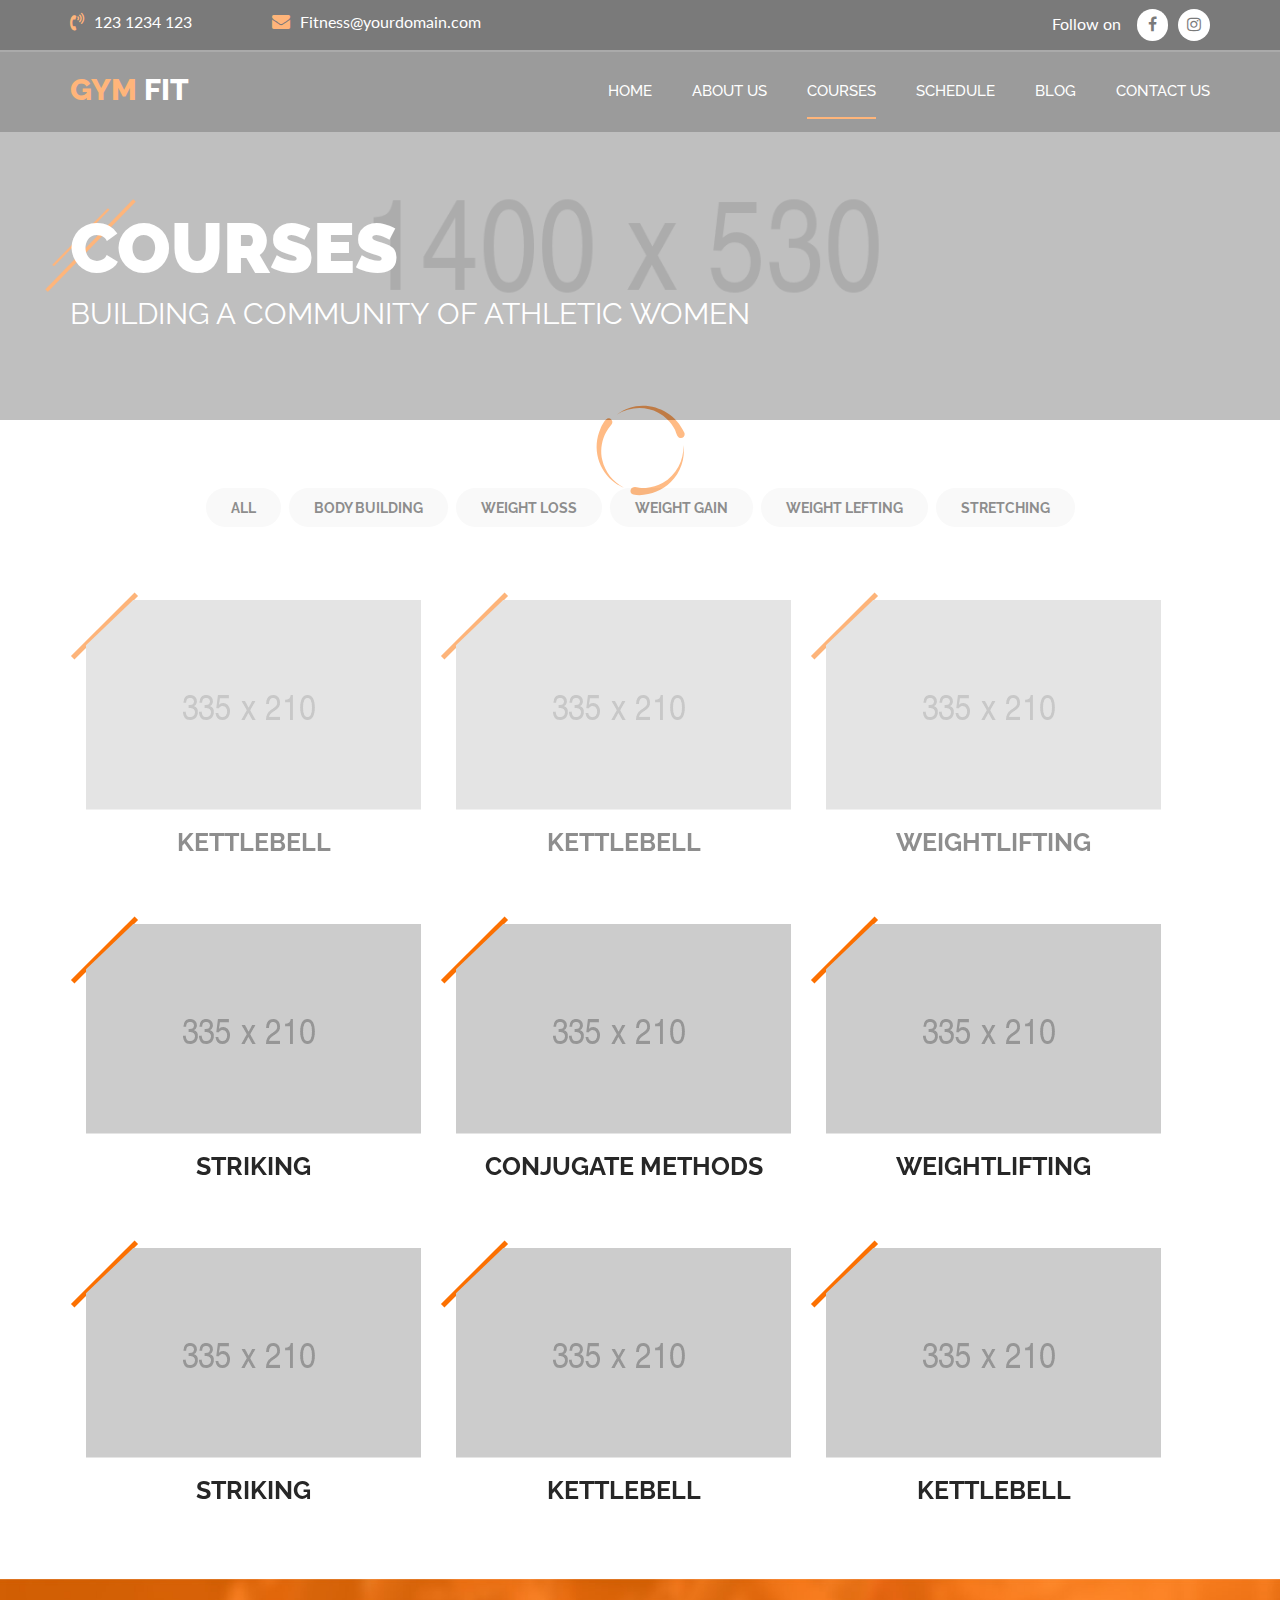
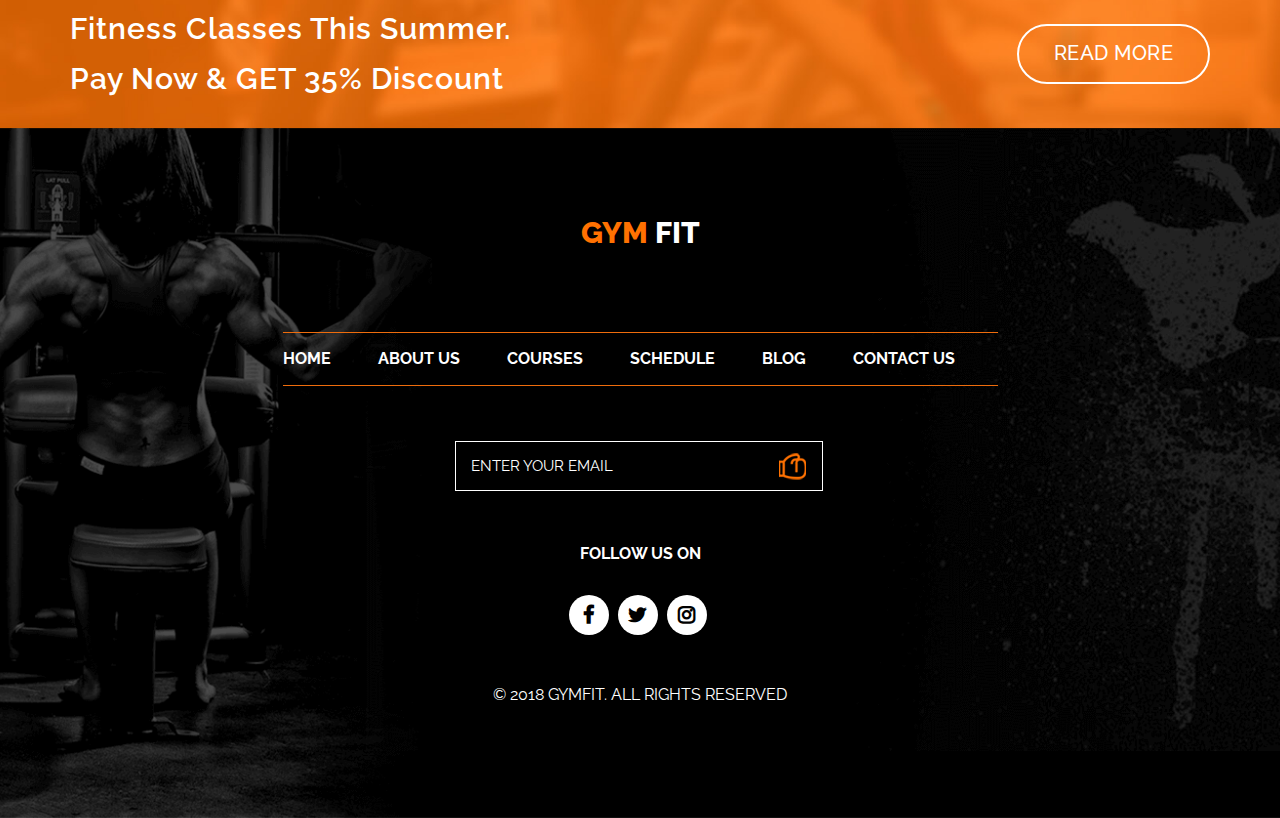
<file: courses.html>
<!DOCTYPE html>
<html lang="en">
<head>
<meta charset="utf-8">
<meta name="description" content="Free Web tutorials">
<meta name="keywords" content="HTML,CSS,XML,JavaScript">
<meta http-equiv="X-UA-Compatible" content="IE=edge">
<meta name="viewport" content="width=device-width, initial-scale=1">
<title>GymFit-Courses</title>
<link type="image/x-icon" rel="shortcut icon" href="assets/images/favicon.ico"/>
<link rel="stylesheet" href="https://cdnjs.cloudflare.com/ajax/libs/font-awesome/4.7.0/css/font-awesome.min.css">
<link href="https://fonts.googleapis.com/css?family=Lato:100,100i,300,300i,400,400i,700,900,900i" rel="stylesheet">
<link href="https://fonts.googleapis.com/css?family=Raleway:100,200,300,400,500,600,700,800" rel="stylesheet">
<link rel="stylesheet" href="assets/css/bootstrap.min.css">
<link rel="stylesheet" href="assets/css/style.css">
<link rel="stylesheet" href="assets/css/responsive.css">
<link rel="stylesheet" href="assets/css/owl.carousel.css">
<link rel="stylesheet" href="assets/css/owl.theme.default.css">
<link rel="stylesheet" href="assets/css/magnific-popup.css">
<link rel="stylesheet" href="assets/css/animate.css">
</head>
<body>
<div class="page-wrapper blogpage3"> 
  <!-- Preloader -->
  <div class="preloader"></div>
  <!-- Preloader --> 
  
  <!-- header start-->
  <header class="main-header">
    <div class="header-top">
      <div class="container clearfix">
        <div class="top-left pull-left clearfix">
          <div class="phone pull-left"><a href="#"><i class="fa fa-volume-control-phone" aria-hidden="true"></i>123 1234 123</a></div>
          <div class="email pull-left"><a href="mailto:Fetness@yourdomain.com"><i class="fa fa-envelope" aria-hidden="true"></i>Fitness@yourdomain.com</a></div>
        </div>
        <div class="top-right pull-right clearfix">
          <div class="social"><span class="txt"> Follow on </span><a class="circlef" href="#"><i class="fa fa-facebook-f"></i></a><a class="circlei" href="#"><i class="fa fa-instagram"></i></a> </div>
        </div>
      </div>
    </div>
    <div class="header-lower">
      <div class="container clearfix">
        <div class="logo pull-left"><a href="index.html">
          <h2 class="logo_name">GYM <span class="white_text">FIT </span> </h2>
          </a></div>
        <div class="right-cont clearfix">
          <nav class="main-menu">
            <div class="navbar-header">
              <button type="button" class="navbar-toggle" data-toggle="collapse" data-target=".navbar-collapse"> <span class="icon-bar"></span> <span class="icon-bar"></span> <span class="icon-bar"></span> </button>
            </div>
            <div class="navbar-collapse collapse clearfix">
              <ul class="nav navbar-nav navbar-right  ml-auto" id="onenav">
                <li class="nav-link"><a href="index.html" class="js-scroll-trigger">HOME</a> </li>
                <li class="nav-link"><a href="about.html" class="js-scroll-trigger">ABOUT US</a> </li>
                <li class="nav-link home current"><a href="courses.html" class="js-scroll-trigger">COURSES</a></li>
                <li class="nav-link"><a href="shedule.html" class="js-scroll-trigger">SCHEDULE</a></li>
                <li class="nav-link"><a href="blogpage.html" class="js-scroll-trigger">BLOG</a></li>
                <li class="nav-link"><a href="contact.html" class="js-scroll-trigger">CONTACT US</a></li>
                <li class="social_nav">
                  <div class="social"><span class="txt"> Follow on </span><a class="circlef" href="#"><i class="fa fa-facebook-f"></i></a><a class="circlei" href="#"><i class="fa fa-instagram"></i></a> </div>
                </li>
              </ul>
              <div class="clearfix"></div>
            </div>
          </nav>
        </div>
      </div>
    </div>
  </header>
  <!-- header end--> 
  
  <!-- Page_banner start -->
  <section class="breadcrumb_sec" style="background-image:url(assets/images/page_banner.png);">
    <div class="container">
      <div class="row">
        <div class="col-md-12">
          <div class="title_box_page">
            <div class="page_banner_img"> <img class="img-responsive wow fadeInLeft animated img_animate"  src="assets/images/title-bg.png" alt=""> </div>
            <div class="page_banner_title">
              <h2 class="wow fadeInUp animated title_animate">Courses</h2>
              <p class="wow fadeInUp animated titlep_animate">BUILDING A COMMUNITY OF ATHLETIC WOMEN</p>
            </div>
          </div>
        </div>
      </div>
    </div>
  </section>
  
  <!-- Page_banner end --> 
  
  <!-- /classes_box start-->
		

  <div class="inner_classes">
    <div class="container">
      <div class="row">
        <div class="col-lg-12">
          <div class="portfolioFilter clearfix">
            <ul id="filter_box">
              <li> <a href="#" data-filter="*" class="current">All</a></li>
              <li><a href="#" data-filter=".bulding">Body Building</a></li>
              <li><a href="#" data-filter=".loss">weight loss</a></li>
              <li><a href="#" data-filter=".gain">weight Gain</a></li>
              <li><a href="#" data-filter=".lefting">Weight Lefting</a></li>
              <li><a href="#" data-filter=".stretching">stretching</a></li>
            </ul>
          </div>
        </div>
      </div>
      <div class="row">
        <div class="filter-list">
          <div class="portfolioContainer">
            <div class="stretching objects">
              <article class="coueses-box col-md-12">
                <div class="item">
            <div class="course_box1">
              <div class="img_course1"> <img class="img-responsive" src="assets/images/courses.png" alt=""><a href="#" class="course_read">Read More</a> </div>
              <div class="course_con1">
                <h3>Kettlebell</h3>
              </div>
            </div>
          </div>
              </article>
            </div>
            <div class="loss places">
              <article class="coueses-box col-md-12 midimg">
                <div class="item">
            <div class="course_box1">
              <div class="img_course1"> <img class="img-responsive" src="assets/images/courses.png" alt=""> <a href="#" class="course_read">Read More</a> </div>
              <div class="course_con1">
                <h3>Kettlebell</h3>
              </div>
            </div>
          </div>
              </article>
            </div>
            <div class="lefting food">
              <article class="coueses-box col-md-12">
                <div class="item">
            <div class="course_box1">
              <div class="img_course1"> <img class="img-responsive" src="assets/images/courses.png" alt=""><a href="#" class="course_read">Read More</a> </div>
              <div class="course_con1">
                <h3>Weightlifting</h3>
              </div>
            </div>
          </div>
              </article>
            </div>
            <div class="loss places">
              <article class="coueses-box col-md-12">
                <div class="item">
            <div class="course_box1">
              <div class="img_course1"> <img class="img-responsive" src="assets/images/courses.png" alt=""> <a href="#" class="course_read">Read More</a> </div>
              <div class="course_con1">
                <h3>Striking</h3>
              </div>
            </div>
          </div>
              </article>
            </div>
            <div class="lefting">
              <article class="coueses-box col-md-12">
               <div class="item">
            <div class="course_box1">
              <div class="img_course1"> <img class="img-responsive" src="assets/images/courses.png" alt=""> <a href="#" class="course_read">Read More</a> </div>
              <div class="course_con1">
                <h3>Conjugate Methods</h3>
              </div>
            </div>
          </div>
              </article>
            </div>
            <div class="gain">
              <article class="coueses-box col-md-12">
               <div class="item">
            <div class="course_box1">
              <div class="img_course1"> <img class="img-responsive" src="assets/images/courses.png" alt=""><a href="#" class="course_read">Read More</a> </div>
              <div class="course_con1">
                <h3>Weightlifting</h3>
              </div>
            </div>
          </div>
              </article>
            </div>
            <div class="drawings">
              <article class="coueses-box col-md-12">
                <div class="item">
            <div class="course_box1">
              <div class="img_course1"> <img class="img-responsive" src="assets/images/courses.png" alt=""> <a href="#" class="course_read">Read More</a> </div>
              <div class="course_con1">
                <h3>Striking</h3>
              </div>
            </div>
          </div>
              </article>
            </div>
            <div class="bulding">
              <article class="coueses-box col-md-12">
                <div class="item">
            <div class="course_box1">
              <div class="img_course1"> <img class="img-responsive" src="assets/images/courses.png" alt=""><a href="#" class="course_read">Read More</a> </div>
              <div class="course_con1">
                <h3>Kettlebell</h3>
              </div>
            </div>
          </div>
              </article>
            </div>
            <div class="loss">
              <article class="coueses-box col-md-12">
                <div class="item">
            <div class="course_box1">
              <div class="img_course1"> <img class="img-responsive" src="assets/images/courses.png" alt=""><a href="#" class="course_read">Read More</a> </div>
              <div class="course_con1">
                <h3>Kettlebell</h3>
              </div>
            </div>
          </div>
              </article>
            </div>
          </div>
        </div>
      </div>
    </div>
  </div>
  
  <!-- /classes_box end--> 
  
  <!-- /discount start-->
  <section class="discount_con">
    <div class="container">
      <div class="row">
        <div class="col-md-7 col-sm-7">
          <div class="discount_title">
            <h1>Fitness Classes This Summer. <br>Pay Now &
              GET 35% Discount</h1>
          </div>
        </div>
        <div class="col-md-5">
          <div class="discount_btn"> <a href="#" class="discount_button">Read More</a> </div>
        </div>
      </div>
    </div>
  </section>
  <!-- /discount end--> 
  
  <!--footer start-->
  <footer class="main-footer">
    <div class="footer">
      <div class="container">
        <div class="slide-top footer-logo"> <a href="index.html">
          <h2 class="logo_name">GYM <span class="white_text">FIT </span> </h2>
          </a> </div>
        <div class="slide-bottom footer-menu">
          <ul class="nav-menu">
            <li><a href="index.html">Home</a></li>
            <li><a href="about.html">About us</a></li>
            <li><a href="courses.html">COURSES</a></li>
            <li><a href="shedule.html">schedule </a></li>
            <li><a href="blogpage.html">Blog</a></li>
            <li><a href="contact.html">contact us</a></li>
          </ul>
        </div>
        <div class="slide-bottom footer-mail">
          <form>
            <input type="email" name="mail" required placeholder="ENTER YOUR EMAIL" />
            <input name="submit" class="submit_icon" type="submit" value="">
          </form>
        </div>
        <div class="slide-bottom social footer-social"> <span>Follow us on</span>
          <ul>
            <li class="faebook"><a href="javascript:void(0);" target="_blank"><i class="fa fa-facebook"></i></a></li>
            <li class="twitter"><a href="javascript:void(0);" target="_blank"><i class="fa fa-twitter" aria-hidden="true"></i></a></li>
            <li class="insta"><a href="javascript:void(0);" target="_blank"><i class="fa fa-instagram"></i></a></li>
          </ul>
        </div>
        <div class="slide-bottom copyright-text">
          <p>© 2018 GYMFIT. All Rights Reserved</p>
        </div>
      </div>
    </div>
  </footer>
  <!--footer end--> 
</div>
<a href="#" class="scrollToTop"><i class="fa fa-arrow-up" aria-hidden="true"></i></a> 

<!-- jQuery --> 
<script src="assets/js/jquery.min.js"></script> 

<!-- Bootstrap --> 
<script src="assets/js/bootstrap.min.js"></script> 

<!-- scroll_to_top --> 
<script src="assets/js/ScrollToPlugin.min.js"></script> 

<!-- classes_portfolio --> 
<script src="assets/js/jquery.isotope.min.js"></script> 

<!-- carousel slider --> 
<script src="assets/js/owl.carousel.js"></script> 

<!-- blog --> 
<script src="assets/js/jquery.magnific-popup.min.js"></script> 

<!-- classes_portfolio --> 
<script src="assets/js/jquery.bxslider.min.js" ></script> 

<!-- wow --> 
<script src="assets/js/wow.min.js" ></script> 

<!-- Global Init --> 
<script src="assets/js/custom.js"></script>
</body>
</html>
</file>
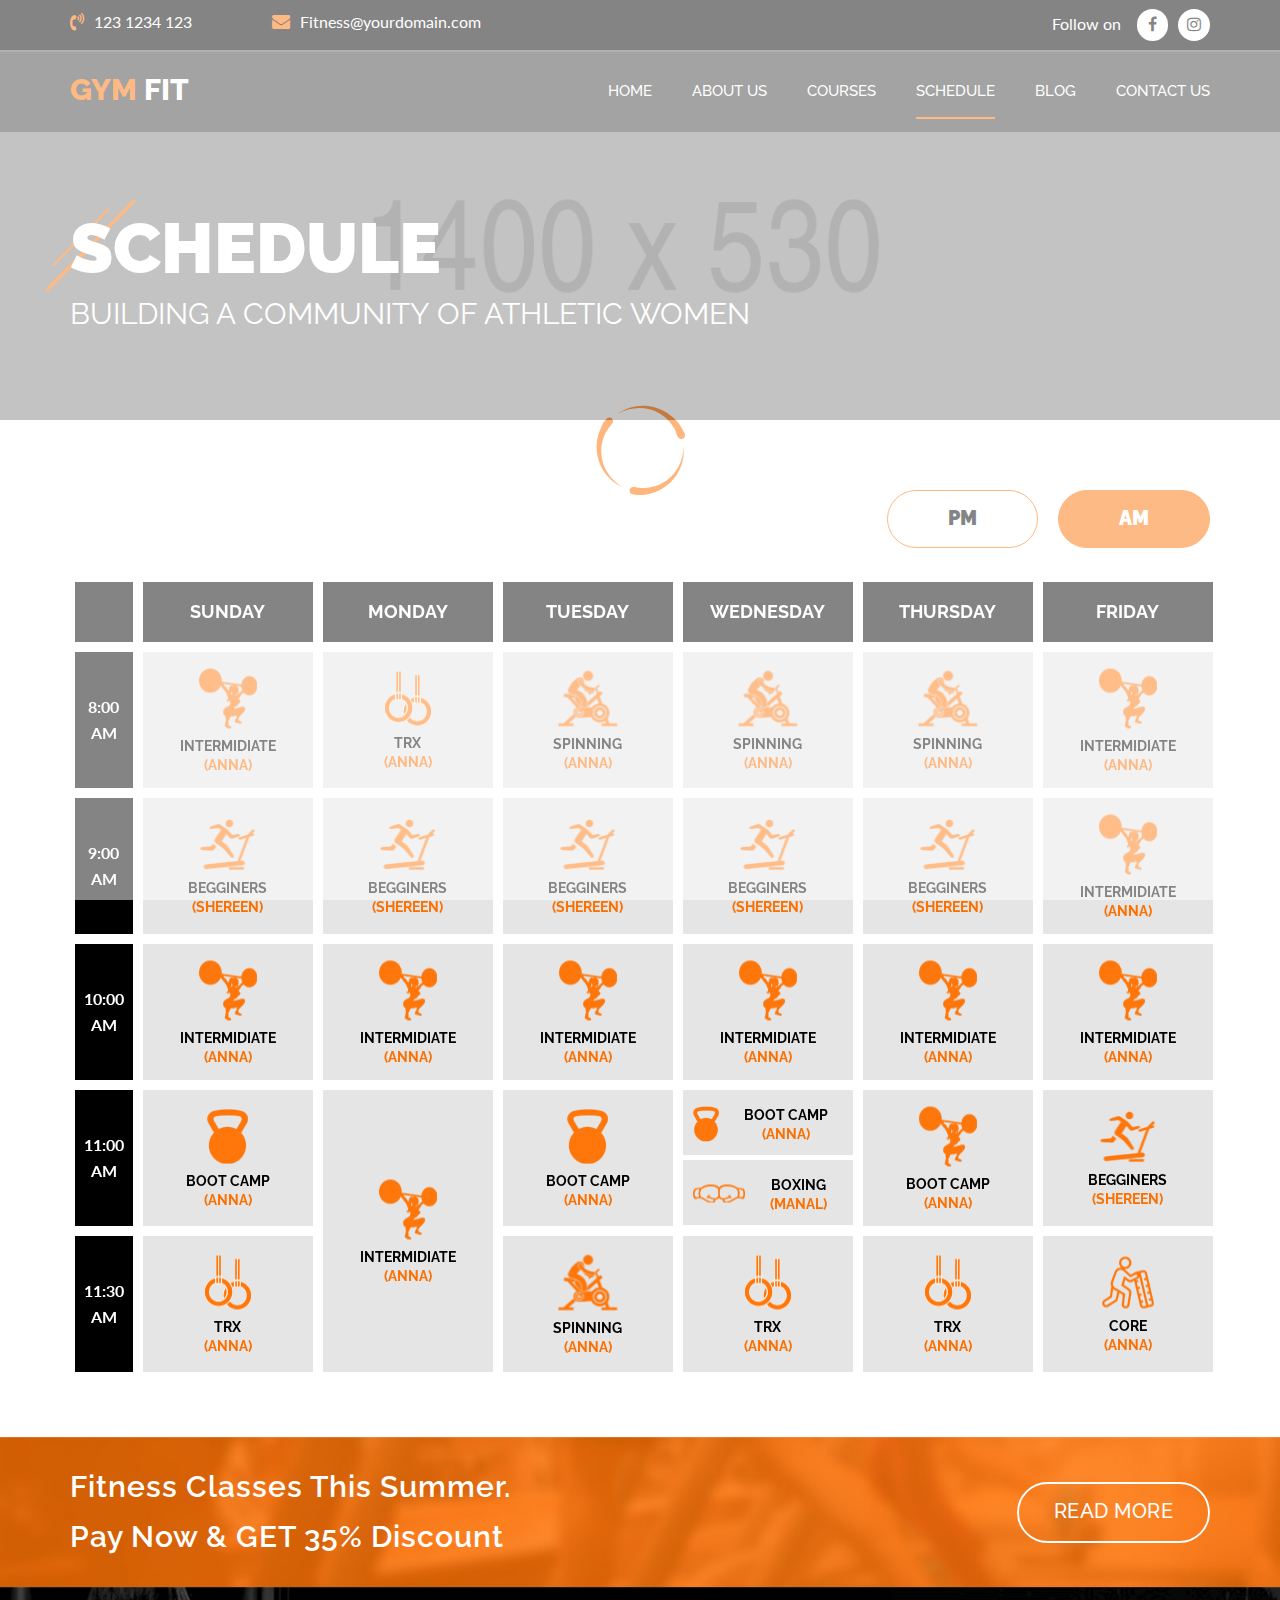
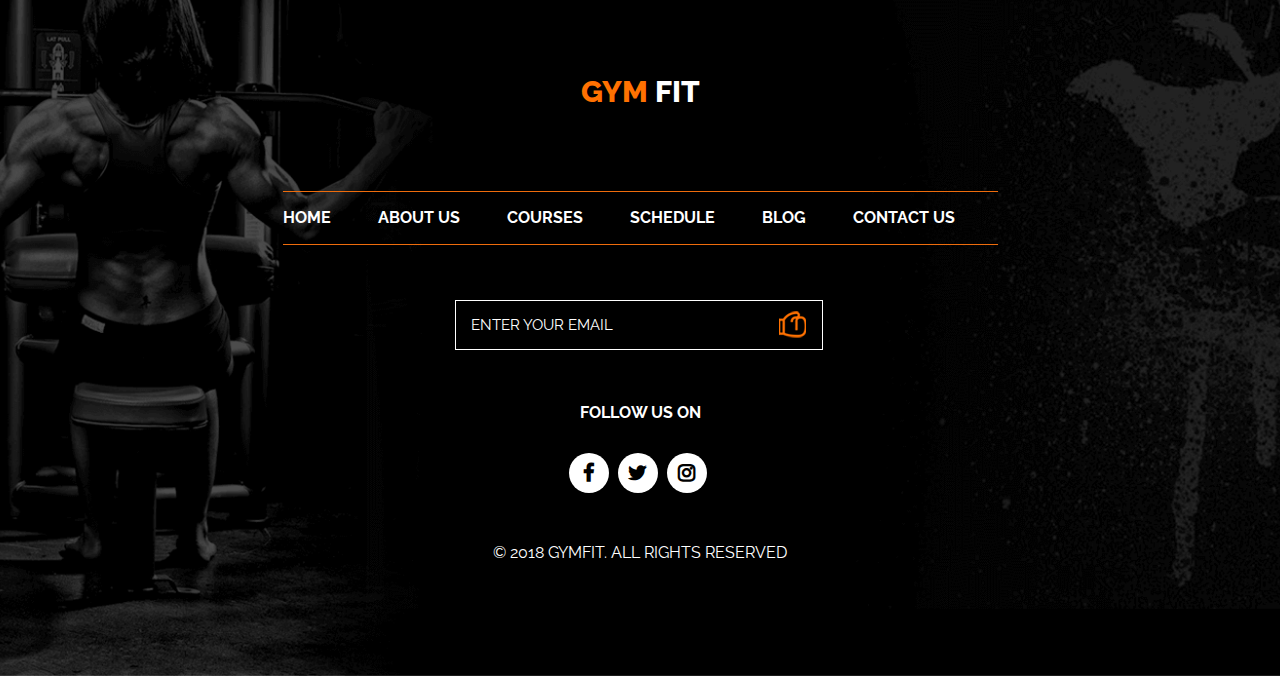
<file: shedule.html>
<!DOCTYPE html>
<html lang="en">
<head>
<meta charset="utf-8">
<meta name="description" content="Free Web tutorials">
<meta name="keywords" content="HTML,CSS,XML,JavaScript">
<meta http-equiv="X-UA-Compatible" content="IE=edge">
<meta name="viewport" content="width=device-width, initial-scale=1">
<title>GymFit-Shedule</title>
<link type="image/x-icon" rel="shortcut icon" href="assets/images/favicon.ico"/>
<link rel="stylesheet" href="https://cdnjs.cloudflare.com/ajax/libs/font-awesome/4.7.0/css/font-awesome.min.css">
<link href="https://fonts.googleapis.com/css?family=Lato:100,100i,300,300i,400,400i,700,900,900i" rel="stylesheet">
<link href="https://fonts.googleapis.com/css?family=Raleway:100,200,300,400,500,600,700,800" rel="stylesheet">
<link rel="stylesheet" href="assets/css/bootstrap.min.css">
<link rel="stylesheet" href="assets/css/style.css">
<link rel="stylesheet" href="assets/css/responsive.css">
<link rel="stylesheet" href="assets/css/owl.carousel.css">
<link rel="stylesheet" href="assets/css/owl.theme.default.css">
<link rel="stylesheet" href="assets/css/magnific-popup.css">
<link rel="stylesheet" href="assets/css/animate.css">
</head>
<body>
<div class="page-wrapper blogpage3"> 
  <!-- Preloader -->
  <div class="preloader"></div>
  <!-- Preloader --> 
  
  <!-- header start-->
<header class="main-header">
    <div class="header-top">
      <div class="container clearfix">
        <div class="top-left pull-left clearfix">
          <div class="phone pull-left"><a href="#"><i class="fa fa-volume-control-phone" aria-hidden="true"></i>123 1234 123</a></div>
          <div class="email pull-left"><a href="mailto:Fetness@yourdomain.com"><i class="fa fa-envelope" aria-hidden="true"></i>Fitness@yourdomain.com</a></div>
        </div>
        <div class="top-right pull-right clearfix">
          <div class="social"><span class="txt"> Follow on </span><a class="circlef" href="#"><i class="fa fa-facebook-f"></i></a><a class="circlei" href="#"><i class="fa fa-instagram"></i></a> </div>
        </div>
      </div>
    </div>
    <div class="header-lower">
      <div class="container clearfix">
        <div class="logo pull-left"><a href="index.html">
          <h2 class="logo_name">GYM <span class="white_text">FIT </span> </h2>
          </a></div>
        <div class="right-cont clearfix">
          <nav class="main-menu">
            <div class="navbar-header">
              <button type="button" class="navbar-toggle" data-toggle="collapse" data-target=".navbar-collapse"> <span class="icon-bar"></span> <span class="icon-bar"></span> <span class="icon-bar"></span> </button>
            </div>
            <div class="navbar-collapse collapse clearfix">
              <ul class="nav navbar-nav navbar-right  ml-auto" id="onenav">
                <li class="nav-link"><a href="index.html" class="js-scroll-trigger">HOME</a> </li>
                <li class="nav-link"><a href="about.html" class="js-scroll-trigger">ABOUT US</a> </li>
                <li class="nav-link"><a href="courses.html" class="js-scroll-trigger">COURSES</a></li>
                <li class="nav-link home current"><a href="shedule.html" class="js-scroll-trigger">SCHEDULE</a></li>
                <li class="nav-link"><a href="blogpage.html" class="js-scroll-trigger">BLOG</a></li>
                <li class="nav-link"><a href="contact.html" class="js-scroll-trigger">CONTACT US</a></li>
                <li class="social_nav">
                  <div class="social"><span class="txt"> Follow on </span><a class="circlef" href="#"><i class="fa fa-facebook-f"></i></a><a class="circlei" href="#"><i class="fa fa-instagram"></i></a> </div>
                </li>
              </ul>
              <div class="clearfix"></div>
            </div>
          </nav>
        </div>
      </div>
    </div>
  </header>
  <!-- header end--> 
  
	<!-- Page_banner start -->
  <section class="breadcrumb_sec" style="background-image:url(assets/images/page_banner.png);">
    <div class="container">
      <div class="row">
       	<div class="col-md-12">
        	<div class="title_box_page">
        	<div class="page_banner_img"> <img class="img-responsive wow fadeInLeft animated img_animate"  src="assets/images/title-bg.png" alt=""> </div>
            <div class="page_banner_title">
            	<h2 class="wow fadeInUp animated title_animate">Schedule</h2>
                <p class="wow fadeInUp animated titlep_animate">BUILDING A COMMUNITY OF ATHLETIC WOMEN</p>
            </div>
            </div>
        </div>
      </div>
    </div>
  </section>
  <!-- Page_banner end -->
  
  <!-- /shedule start-->
  <div class="timetable_sec inner_timetable">
    <div class="container">
    <div class="row">
      <div class="col-sm-12 col-xs-12 col-md-12 timetable_sec1">
        <div class="row">
        <div class="col-lg-12 col-md-12">
        <ul class="tabs ampmtime nav nav-tabs">
          <li class="active" rel="tab1">AM</li>
          <li rel="tab2">PM</li>
	   </ul>
       </div>
       </div>
      </div>
      <div class="contnet-table">
        <div id="tab1" class="tab_content">
  			<table>
            <tr>
              <td><div class="td-date-time"> <span class="td-empty"></span> </div></td>
              <td><div class="td-date-time"> <span class="td-time">8:00</span> <span class="td-duration">am</span> </div></td>
              <td><div class="td-date-time"> <span class="td-time">9:00</span> <span class="td-duration">am</span> </div></td>
              <td><div class="td-date-time"> <span class="td-time">10:00</span> <span class="td-duration">am</span> </div></td>
              <td><div class="td-date-time"> <span class="td-time">11:00</span> <span class="td-duration">am</span> </div></td>
              <td><div class="td-date-time"> <span class="td-time">11:30</span> <span class="td-duration">am</span> </div></td>
            </tr>
            <tr>
              <td><span class="day">sunday</span></td>
              <td><a href="javascript:void(0);">
                <div class="td-services">
                  <div class="td-img-wrap"><img src="assets/images/tt1.png" alt="immediate" width="58" height="60" /></div>
                  <span class="td-title">INTERMIDIATE</span> <span class="td-desc">(ANNA)</span> </div>
                </a></td>
              <td><a href="javascript:void(0);">
                <div class="td-services">
                  <div class="td-img-wrap"><img src="assets/images/tt4.png" alt="beginners" width="54" height="53" /></div>
                  <span class="td-title">BEGGINERS</span> <span class="td-desc">(SHEREEN)</span> </div>
                </a></td>
              <td><a href="javascript:void(0);">
                <div class="td-services">
                  <div class="td-img-wrap"><img src="assets/images/tt1.png" alt="immediate" width="58" height="60" /></div>
                  <span class="td-title">INTERMIDIATE</span> <span class="td-desc">(ANNA)</span> </div>
                </a></td>
              <td><a href="javascript:void(0);">
                <div class="td-services">
                  <div class="td-img-wrap"><img src="assets/images/tt5.png" alt="boot-camp" width="41" height="55" /></div>
                  <span class="td-title">BOOT CAMP</span> <span class="td-desc">(ANNA)</span> </div>
                </a></td>
              <td><a href="javascript:void(0);">
                <div class="td-services">
                  <div class="td-img-wrap"><img src="assets/images/tt2.png" alt="trx" width="46" height="54" /></div>
                  <span class="td-title">TRX</span> <span class="td-desc">(ANNA)</span> </div>
                </a>
                </td>
            </tr>
            <tr>
              <td><span class="day">monday</span></td>
              <td><a href="javascript:void(0);">
                <div class="td-services">
                  <div class="td-img-wrap"><img src="assets/images/tt2.png" alt="trx" width="46" height="54" /></div>
                  <span class="td-title">TRX</span> <span class="td-desc">(ANNA)</span> </div>
                </a></td>
              <td><a href="javascript:void(0);">
                <div class="td-services">
                  <div class="td-img-wrap"><img src="assets/images/tt4.png" alt="beginners" width="54" height="53" /></div>
                  <span class="td-title">BEGGINERS</span> <span class="td-desc">(SHEREEN)</span> </div>
                </a></td>
              <td><a href="javascript:void(0);">
                <div class="td-services">
                  <div class="td-img-wrap"><img src="assets/images/tt1.png" alt="immediate" width="58" height="60" /></div>
                  <span class="td-title">INTERMIDIATE</span> <span class="td-desc">(ANNA)</span> </div>
                </a></td>
              <td class="slide-bottom two"><a href="javascript:void(0);">
                <div class="td-services">
                  <div class="td-img-wrap"><img src="assets/images/tt1.png" alt="immediate" width="58" height="60" /></div>
                  <span class="td-title">INTERMIDIATE</span> <span class="td-desc">(ANNA)</span> </div>
                </a>
             	</td>
            </tr>
            <tr>
              <td><span class="day">tuesday</span></td>
              <td><a href="javascript:void(0);">
                <div class="td-services">
                  <div class="td-img-wrap"><img src="assets/images/tt3.png" alt="spinning" width="59" height="56" /></div>
                  <span class="td-title">Spinning</span> <span class="td-desc">(ANNA)</span> </div>
                </a></td>
              <td><a href="javascript:void(0);">
                <div class="td-services">
                  <div class="td-img-wrap"><img src="assets/images/tt4.png" alt="beginners" width="54" height="53" /></div>
                  <span class="td-title">BEGGINERS</span> <span class="td-desc">(SHEREEN)</span> </div>
                </a></td>
              <td><a href="javascript:void(0);">
                <div class="td-services">
                  <div class="td-img-wrap"><img src="assets/images/tt1.png" alt="immediate" width="58" height="60" /></div>
                  <span class="td-title">INTERMIDIATE</span> <span class="td-desc">(ANNA)</span> </div>
                </a></td>
              <td><a href="javascript:void(0);">
                <div class="td-services">
                  <div class="td-img-wrap"><img src="assets/images/tt5.png" alt="boot-camp" width="41" height="55" /></div>
                  <span class="td-title">BOOT CAMP</span> <span class="td-desc">(ANNA)</span> </div>
                </a></td>
              <td><a href="javascript:void(0);">
                <div class="td-services">
                  <div class="td-img-wrap"><img src="assets/images/tt3.png" alt="spinning" width="59" height="56" /></div>
                  <span class="td-title">Spinning</span> <span class="td-desc">(ANNA)</span> </div>
                </a></td>
            </tr>
            <tr>
              <td><span class="day">WEDNESDAY</span></td>
              <td><a href="javascript:void(0);">
                <div class="td-services">
                  <div class="td-img-wrap"><img src="assets/images/tt3.png" alt="spinning" width="59" height="56" /></div>
                  <span class="td-title">Spinning</span> <span class="td-desc">(ANNA)</span> </div>
                </a></td>
              <td><a href="javascript:void(0);">
                <div class="td-services">
                  <div class="td-img-wrap"><img src="assets/images/tt4.png" alt="beginners" width="54" height="53" /></div>
                  <span class="td-title">BEGGINERS</span> <span class="td-desc">(SHEREEN)</span> </div>
                </a></td>
              <td><a href="javascript:void(0);">
                <div class="td-services">
                  <div class="td-img-wrap"><img src="assets/images/tt1.png" alt="immediate" width="58" height="60" /></div>
                  <span class="td-title">INTERMIDIATE</span> <span class="td-desc">(ANNA)</span> </div>
                </a></td>
              <td class="slide-bottom one"><a href="javascript:void(0);">
                <div class="td-services">
                  <div class="td-img-wrap"><img src="assets/images/tt5.png" alt="boot-camp" width="41" height="55" /></div>
                  <span class="td-title">BOOT CAMP</span> <span class="td-desc">(ANNA)</span> </div>
                </a> <a href="javascript:void(0);">
                <div class="td-services">
                  <div class="td-img-wrap"><img src="assets/images/tt6.png" alt="boxing" width="52" height="18" /></div>
                  <span class="td-title">BOXING</span> <span class="td-desc">(MANAL)</span> </div>
                </a></td>
              <td><a href="javascript:void(0);">
                <div class="td-services">
                  <div class="td-img-wrap"><img src="assets/images/tt2.png" alt="trx" width="46" height="54" /></div>
                  <span class="td-title">TRX</span> <span class="td-desc">(ANNA)</span> </div>
                </a></td>
            </tr>
            <tr>
              <td><span class="day">thursday</span></td>
              <td><a href="javascript:void(0);">
                <div class="td-services">
                  <div class="td-img-wrap"><img src="assets/images/tt3.png" alt="spinning" width="59" height="56" /></div>
                  <span class="td-title">Spinning</span> <span class="td-desc">(ANNA)</span> </div>
                </a></td>
              <td><a href="javascript:void(0);">
                <div class="td-services">
                  <div class="td-img-wrap"><img src="assets/images/tt4.png" alt="beginners" width="54" height="53" /></div>
                  <span class="td-title">BEGGINERS</span> <span class="td-desc">(SHEREEN)</span> </div>
                </a></td>
              <td><a href="javascript:void(0);">
                <div class="td-services">
                  <div class="td-img-wrap"><img src="assets/images/tt1.png" alt="immediate" width="58" height="60" /></div>
                  <span class="td-title">INTERMIDIATE</span> <span class="td-desc">(ANNA)</span> </div>
                </a></td>
              <td><a href="javascript:void(0);">
                <div class="td-services">
                  <div class="td-img-wrap"><img src="assets/images/tt1.png" alt="boot-camp" width="41" height="55" /></div>
                  <span class="td-title">BOOT CAMP</span> <span class="td-desc">(ANNA)</span> </div>
                </a></td>
              <td><a href="javascript:void(0);">
                <div class="td-services">
                  <div class="td-img-wrap"><img src="assets/images/tt2.png" alt="trx" width="46" height="54" /></div>
                  <span class="td-title">TRX</span> <span class="td-desc">(ANNA)</span> </div>
                </a></td>
            </tr>
            <tr>
              <td><span class="day">friday</span></td>
              <td><a href="javascript:void(0);">
                <div class="td-services">
                  <div class="td-img-wrap"><img src="assets/images/tt1.png" alt="immediate" width="58" height="60" /></div>
                  <span class="td-title">INTERMIDIATE</span> <span class="td-desc">(ANNA)</span> </div>
                </a></td>
              <td><a href="javascript:void(0);">
                <div class="td-services">
                  <div class="td-img-wrap"><img src="assets/images/tt1.png" alt="immediate" width="58" height="60" /></div>
                  <span class="td-title">INTERMIDIATE</span> <span class="td-desc">(ANNA)</span> </div>
                </a></td>
              <td><a href="javascript:void(0);">
                <div class="td-services">
                  <div class="td-img-wrap"><img src="assets/images/tt1.png" alt="immediate" width="58" height="60" /></div>
                  <span class="td-title">INTERMIDIATE</span> <span class="td-desc">(ANNA)</span> </div>
                </a></td>
              <td><a href="javascript:void(0);">
                <div class="td-services">
                  <div class="td-img-wrap"><img src="assets/images/tt4.png" alt="beginners" width="54" height="53" /></div>
                  <span class="td-title">BEGGINERS</span> <span class="td-desc">(SHEREEN)</span> </div>
                </a></td>
              <td><div class="td-services">
                  <div class="td-img-wrap"><img src="assets/images/tt7.png" alt="core" width="52" height="52" /></div>
                  <span class="td-title">CORE</span> <span class="td-desc">(ANNA)</span> </div></td>
            </tr>
          </table>
  		</div>
        <div id="tab2" class="tab_content">
  			<table>
            <tr>
              <td><div class="td-date-time"> <span class="td-empty"></span> </div></td>
              <td><div class="td-date-time"> <span class="td-time">8:00</span> <span class="td-duration">pm</span> </div></td>
              <td><div class="td-date-time"> <span class="td-time">9:00</span> <span class="td-duration">pm</span> </div></td>
              <td><div class="td-date-time"> <span class="td-time">10:00</span> <span class="td-duration">pm</span> </div></td>
              <td><div class="td-date-time"> <span class="td-time">11:00</span> <span class="td-duration">pm</span> </div></td>
              <td><div class="td-date-time"> <span class="td-time">11:30</span> <span class="td-duration">pm</span> </div></td>
            </tr>
            <tr>
              <td><span class="day">sunday</span></td>
              <td><a href="javascript:void(0);">
                <div class="td-services">
                  <div class="td-img-wrap"><img src="assets/images/tt1.png" alt="immediate" width="58" height="60" /></div>
                  <span class="td-title">INTERMIDIATE</span> <span class="td-desc">(ANNA)</span> </div>
                </a></td>
              <td><a href="javascript:void(0);">
                <div class="td-services">
                  <div class="td-img-wrap"><img src="assets/images/tt4.png" alt="beginners" width="54" height="53" /></div>
                  <span class="td-title">BEGGINERS</span> <span class="td-desc">(SHEREEN)</span> </div>
                </a></td>
              <td><a href="javascript:void(0);">
                <div class="td-services">
                  <div class="td-img-wrap"><img src="assets/images/tt1.png" alt="immediate" width="58" height="60" /></div>
                  <span class="td-title">INTERMIDIATE</span> <span class="td-desc">(ANNA)</span> </div>
                </a></td>
              <td><a href="javascript:void(0);">
                <div class="td-services">
                  <div class="td-img-wrap"><img src="assets/images/tt5.png" alt="boot-cpmp" width="41" height="55" /></div>
                  <span class="td-title">BOOT CAMP</span> <span class="td-desc">(ANNA)</span> </div>
                </a></td>
              <td><a href="javascript:void(0);">
                <div class="td-services">
                  <div class="td-img-wrap"><img src="assets/images/tt2.png" alt="trx" width="46" height="54" /></div>
                  <span class="td-title">TRX</span> <span class="td-desc">(ANNA)</span> </div>
                </a></td>
            </tr>
            <tr>
              <td><span class="day">monday</span></td>
              <td><a href="javascript:void(0);">
                <div class="td-services">
                  <div class="td-img-wrap"><img src="assets/images/tt2.png" alt="trx" width="46" height="54" /></div>
                  <span class="td-title">TRX</span> <span class="td-desc">(ANNA)</span> </div>
                </a></td>
              <td><a href="javascript:void(0);">
                <div class="td-services">
                  <div class="td-img-wrap"><img src="assets/images/tt4.png" alt="beginners" width="54" height="53" /></div>
                  <span class="td-title">BEGGINERS</span> <span class="td-desc">(SHEREEN)</span> </div>
                </a></td>
              <td><a href="javascript:void(0);">
                <div class="td-services">
                  <div class="td-img-wrap"><img src="assets/images/tt1.png" alt="immediate" width="58" height="60" /></div>
                  <span class="td-title">INTERMIDIATE</span> <span class="td-desc">(ANNA)</span> </div>
                </a></td>
              <td class="slide-bottom two"><a href="javascript:void(0);">
                <div class="td-services">
                  <div class="td-img-wrap"><img src="assets/images/tt1.png" alt="immediate" width="58" height="60" /></div>
                  <span class="td-title">INTERMIDIATE</span> <span class="td-desc">(ANNA)</span> </div>
                </a></td>
            </tr>
            <tr>
              <td><span class="day">tuesday</span></td>
              <td><a href="javascript:void(0);">
                <div class="td-services">
                  <div class="td-img-wrap"><img src="assets/images/tt3.png" alt="spinning" width="59" height="56" /></div>
                  <span class="td-title">Spinning</span> <span class="td-desc">(ANNA)</span> </div>
                </a></td>
              <td><a href="javascript:void(0);">
                <div class="td-services">
                  <div class="td-img-wrap"><img src="assets/images/tt4.png" alt="beginners" width="54" height="53" /></div>
                  <span class="td-title">BEGGINERS</span> <span class="td-desc">(SHEREEN)</span> </div>
                </a></td>
              <td><a href="javascript:void(0);">
                <div class="td-services">
                  <div class="td-img-wrap"><img src="assets/images/tt1.png" alt="immediate" width="58" height="60" /></div>
                  <span class="td-title">INTERMIDIATE</span> <span class="td-desc">(ANNA)</span> </div>
                </a></td>
              <td><a href="javascript:void(0);">
                <div class="td-services">
                  <div class="td-img-wrap"><img src="assets/images/tt5.png" alt="boot-camp" width="41" height="55" /></div>
                  <span class="td-title">BOOT CAMP</span> <span class="td-desc">(ANNA)</span> </div>
                </a></td>
              <td><a href="javascript:void(0);">
                <div class="td-services">
                  <div class="td-img-wrap"><img src="assets/images/tt3.png" alt="spinning" width="59" height="56" /></div>
                  <span class="td-title">Spinning</span> <span class="td-desc">(ANNA)</span> </div>
                </a></td>
            </tr>
            <tr>
              <td><span class="day">WEDNESDAY</span></td>
              <td><a href="javascript:void(0);">
                <div class="td-services">
                  <div class="td-img-wrap"><img src="assets/images/tt3.png" alt="spinning" width="59" height="56" /></div>
                  <span class="td-title">Spinning</span> <span class="td-desc">(ANNA)</span> </div>
                </a></td>
              <td><a href="javascript:void(0);">
                <div class="td-services">
                  <div class="td-img-wrap"><img src="assets/images/tt4.png" alt="beginners" width="54" height="53" /></div>
                  <span class="td-title">BEGGINERS</span> <span class="td-desc">(SHEREEN)</span> </div>
                </a></td>
              <td><a href="javascript:void(0);">
                <div class="td-services">
                  <div class="td-img-wrap"><img src="assets/images/tt1.png" alt="immediate" width="58" height="60" /></div>
                  <span class="td-title">INTERMIDIATE</span> <span class="td-desc">(ANNA)</span> </div>
                </a></td>
              <td class="slide-bottom one"><a href="javascript:void(0);">
                <div class="td-services">
                  <div class="td-img-wrap"><img src="assets/images/tt5.png" alt="boot-camp" width="41" height="55" /></div>
                  <span class="td-title">BOOT CAMP</span> <span class="td-desc">(ANNA)</span> </div>
                </a> <a href="javascript:void(0);">
                <div class="td-services">
                  <div class="td-img-wrap"><img src="assets/images/tt6.png" alt="boxing" width="52" height="18" /></div>
                  <span class="td-title">BOXING</span> <span class="td-desc">(MANAL)</span> </div>
                </a></td>
              <td><a href="javascript:void(0);">
                <div class="td-services">
                  <div class="td-img-wrap"><img src="assets/images/tt2.png" alt="trx" width="46" height="54" /></div>
                  <span class="td-title">TRX</span> <span class="td-desc">(ANNA)</span> </div>
                </a></td>
            </tr>
            <tr>
              <td><span class="day">thursday</span></td>
              <td><a href="javascript:void(0);">
                <div class="td-services">
                  <div class="td-img-wrap"><img src="assets/images/tt3.png" alt="spinning" width="59" height="56" /></div>
                  <span class="td-title">Spinning</span> <span class="td-desc">(ANNA)</span> </div>
                </a></td>
              <td><a href="javascript:void(0);">
                <div class="td-services">
                  <div class="td-img-wrap"><img src="assets/images/tt4.png" alt="beginners" width="54" height="53" /></div>
                  <span class="td-title">BEGGINERS</span> <span class="td-desc">(SHEREEN)</span> </div>
                </a></td>
              <td><a href="javascript:void(0);">
                <div class="td-services">
                  <div class="td-img-wrap"><img src="assets/images/tt1.png" alt="immediate" width="58" height="60" /></div>
                  <span class="td-title">INTERMIDIATE</span> <span class="td-desc">(ANNA)</span> </div>
                </a></td>
              <td><a href="javascript:void(0);">
                <div class="td-services">
                  <div class="td-img-wrap"><img src="assets/images/tt1.png" alt="boot-camp" width="41" height="55" /></div>
                  <span class="td-title">BOOT CAMP</span> <span class="td-desc">(ANNA)</span> </div>
                </a></td>
              <td><a href="javascript:void(0);">
                <div class="td-services">
                  <div class="td-img-wrap"><img src="assets/images/tt2.png" alt="trx" width="46" height="54" /></div>
                  <span class="td-title">TRX</span> <span class="td-desc">(ANNA)</span> </div>
                </a></td>
            </tr>
            <tr>
              <td><span class="day">friday</span></td>
              <td><a href="javascript:void(0);">
                <div class="td-services">
                  <div class="td-img-wrap"><img src="assets/images/tt1.png" alt="immediate" width="58" height="60" /></div>
                  <span class="td-title">INTERMIDIATE</span> <span class="td-desc">(ANNA)</span> </div>
                </a></td>
              <td><a href="javascript:void(0);">
                <div class="td-services">
                  <div class="td-img-wrap"><img src="assets/images/tt1.png" alt="immediate" width="58" height="60" /></div>
                  <span class="td-title">INTERMIDIATE</span> <span class="td-desc">(ANNA)</span> </div>
                </a></td>
              <td><a href="javascript:void(0);">
                <div class="td-services">
                  <div class="td-img-wrap"><img src="assets/images/tt1.png" alt="immediate" width="58" height="60" /></div>
                  <span class="td-title">INTERMIDIATE</span> <span class="td-desc">(ANNA)</span> </div>
                </a></td>
              <td><a href="javascript:void(0);">
                <div class="td-services">
                  <div class="td-img-wrap"><img src="assets/images/tt4.png" alt="beginners" width="54" height="53" /></div>
                  <span class="td-title">BEGGINERS</span> <span class="td-desc">(SHEREEN)</span> </div>
                </a></td>
              <td><div class="td-services">
                  <div class="td-img-wrap"><img src="assets/images/tt7.png" alt="core" width="52" height="52" /></div>
                  <span class="td-title">CORE</span> <span class="td-desc">(ANNA)</span> </div></td>
            </tr>
          </table>
  		</div>
       
      </div>
    </div>  
    </div>
  </div>
  <!-- /shedule end--> 
  
  <!-- /discount start-->
  <section class="discount_con">
    <div class="container">
      <div class="row">
        <div class="col-md-7 col-sm-7">
          <div class="discount_title">
            <h1>Fitness Classes This Summer.<br>Pay Now &
              GET 35% Discount</h1>
          </div>
        </div>
        <div class="col-md-5">
          <div class="discount_btn"> <a href="#" class="discount_button">Read More</a> </div>
        </div>
      </div>
    </div>
  </section>
  <!-- /discount end--> 
  
  <!--footer start-->
  <footer class="main-footer">
  <div class="footer">
    <div class="container">
      <div class="slide-top footer-logo"> <a href="index.html">
        <h2 class="logo_name">GYM <span class="white_text">FIT </span> </h2>
        </a> </div>
      <div class="slide-bottom footer-menu">
       <ul class="nav-menu">
          <li><a href="index.html">Home</a></li>
          <li><a href="about.html">About us</a></li>
          <li><a href="courses.html">COURSES</a></li>
          <li><a href="shedule.html">schedule </a></li>
          <li><a href="blogpage.html">Blog</a></li>
          <li><a href="contact.html">contact us</a></li>
        </ul>
      </div>
      <div class="slide-bottom footer-mail">
        <form>
          <input type="email" name="mail" required placeholder="ENTER YOUR EMAIL" />
          <input name="submit" class="submit_icon" type="submit" value="">
        </form>
      </div>
      <div class="slide-bottom social footer-social"> <span>Follow us on</span>
        <ul>
          <li class="faebook"><a href="javascript:void(0);" target="_blank"><i class="fa fa-facebook"></i></a></li>
          <li class="twitter"><a href="javascript:void(0);" target="_blank"><i class="fa fa-twitter" aria-hidden="true"></i></a></li>
          <li class="insta"><a href="javascript:void(0);" target="_blank"><i class="fa fa-instagram"></i></a></li>
        </ul>
      </div>
      <div class="slide-bottom copyright-text">
        <p>© 2018 GYMFIT. All Rights Reserved</p>
      </div>
    </div>
  </div>
</footer>
  <!--footer end--> 
</div>
<a href="#" class="scrollToTop"><i class="fa fa-arrow-up" aria-hidden="true"></i></a> 
<!-- jQuery --> 
<script src="assets/js/jquery.min.js"></script> 

<!-- Bootstrap --> 
<script src="assets/js/bootstrap.min.js"></script> 

<!-- scroll_to_top --> 
<script src="assets/js/ScrollToPlugin.min.js"></script> 

<!-- classes_portfolio --> 
<script src="assets/js/jquery.isotope.min.js"></script> 

<!-- carousel slider --> 
<script src="assets/js/owl.carousel.js"></script> 

<!-- blog --> 
<script src="assets/js/jquery.magnific-popup.min.js"></script> 

<!-- classes_portfolio --> 
<script src="assets/js/jquery.bxslider.min.js" ></script> 

<!-- wow --> 
<script src="assets/js/wow.min.js" ></script> 

<!-- Global Init --> 
<script src="assets/js/custom.js"></script>
</body>
</html>
</file>
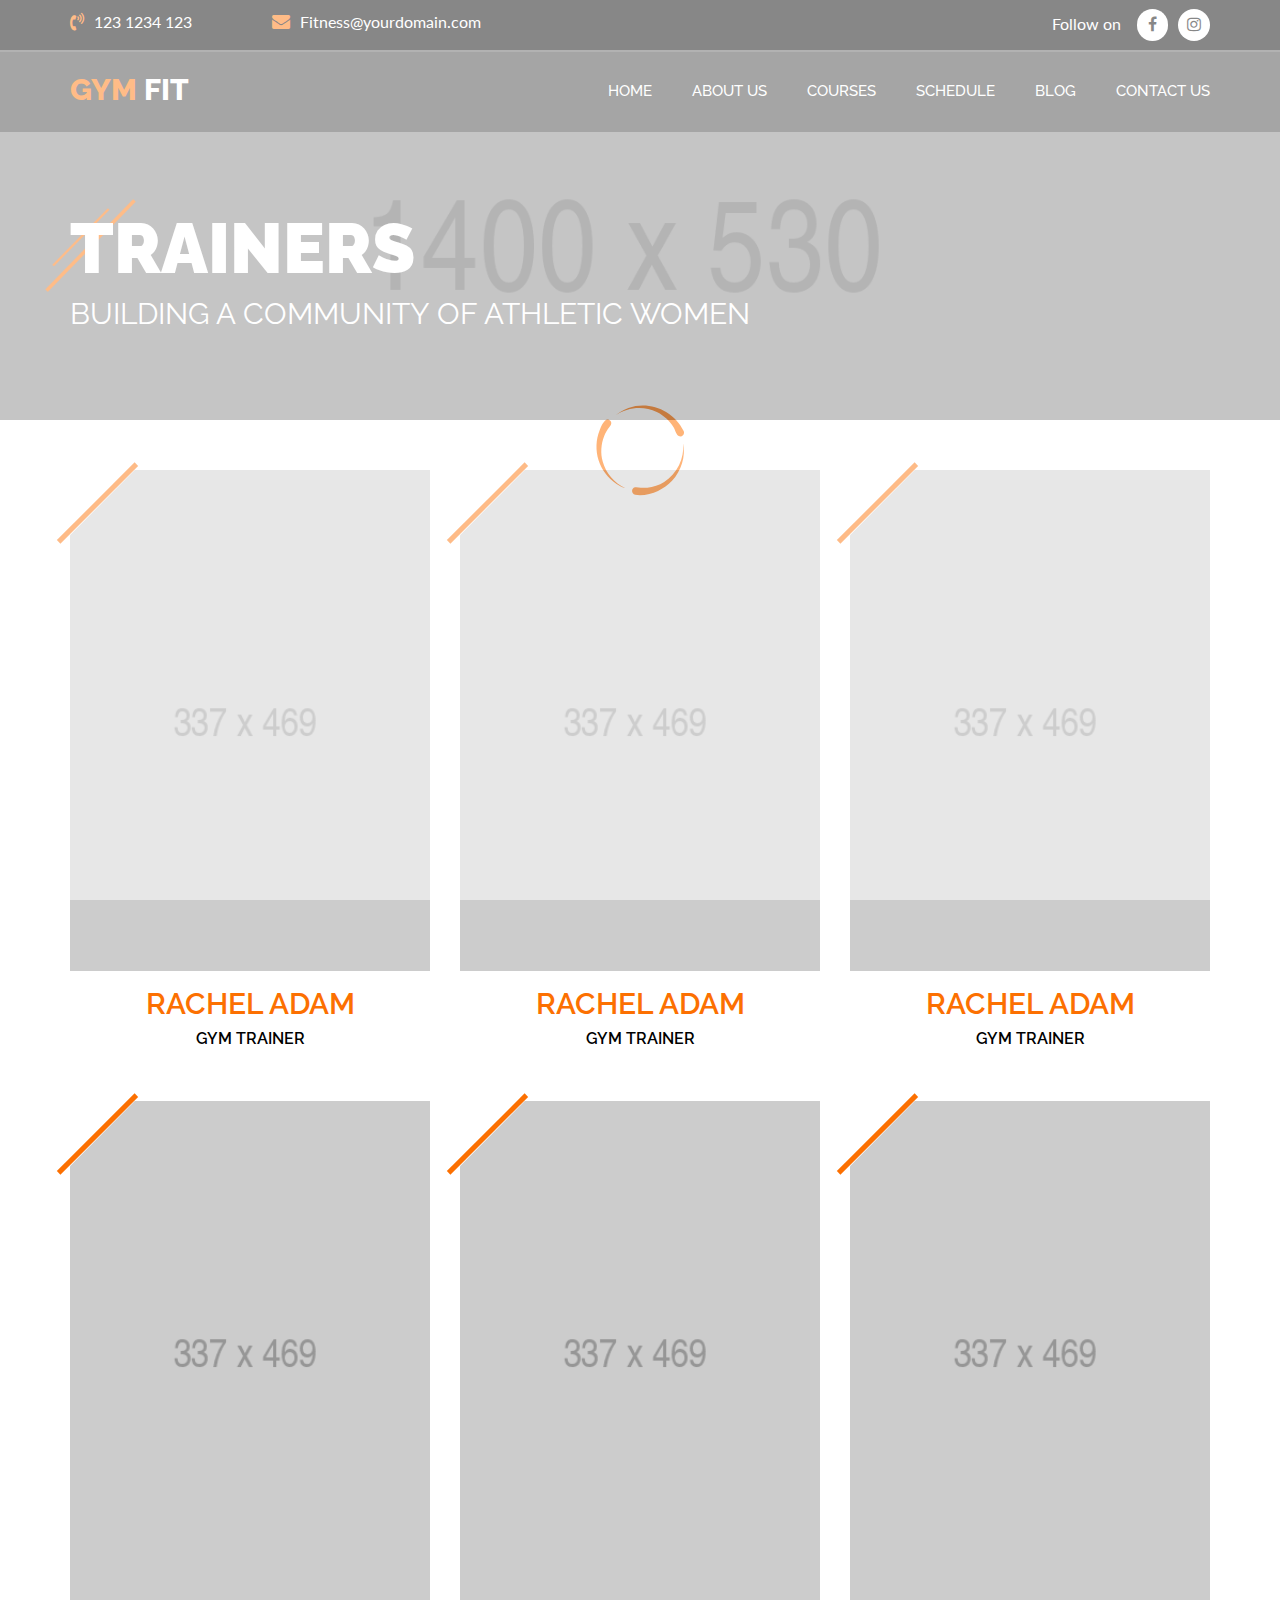
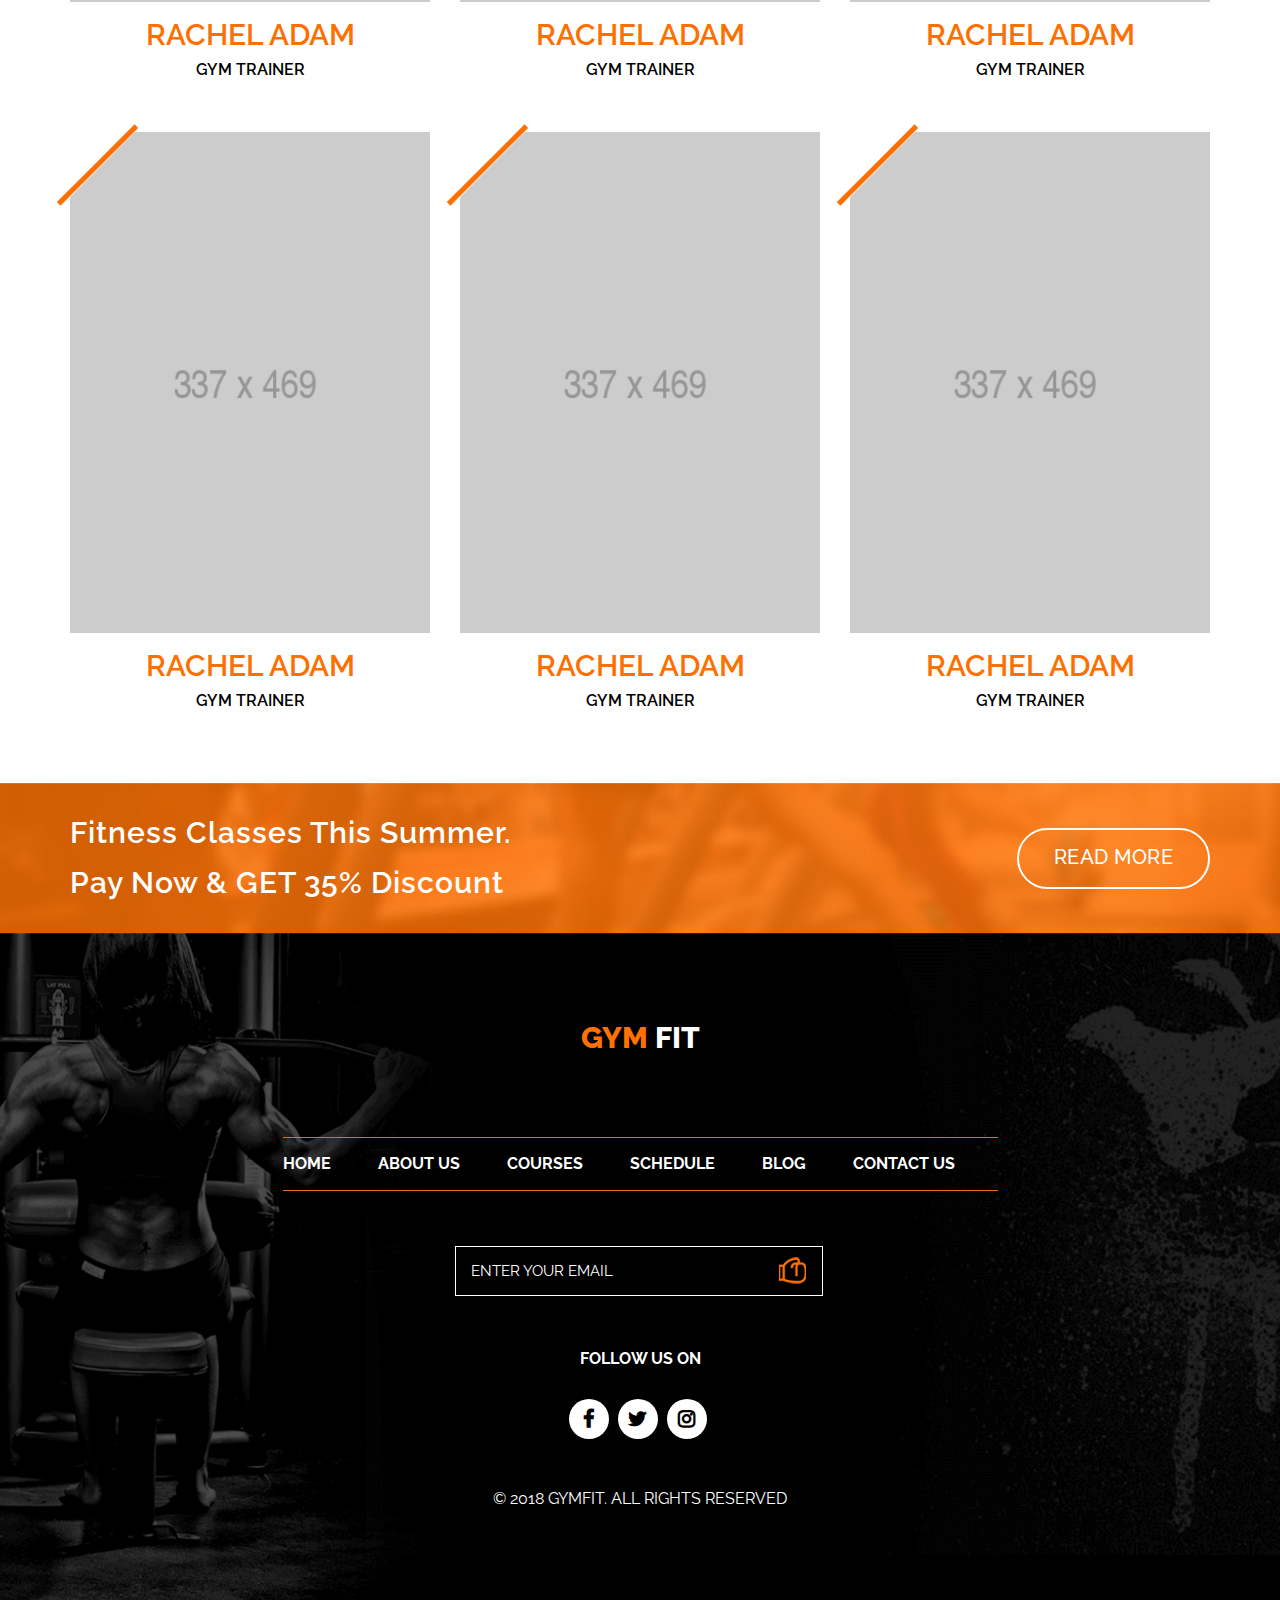
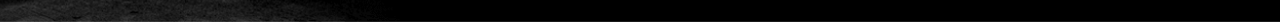
<file: trainers.html>
<!DOCTYPE html>
<html lang="en">
<head>
<meta charset="utf-8">
<meta name="description" content="Free Web tutorials">
<meta name="keywords" content="HTML,CSS,XML,JavaScript">
<meta http-equiv="X-UA-Compatible" content="IE=edge">
<meta name="viewport" content="width=device-width, initial-scale=1">
<title>GymFit-Trainers</title>
<link type="image/x-icon" rel="shortcut icon" href="assets/images/favicon.ico"/>
<link rel="stylesheet" href="https://cdnjs.cloudflare.com/ajax/libs/font-awesome/4.7.0/css/font-awesome.min.css">
<link href="https://fonts.googleapis.com/css?family=Lato:100,100i,300,300i,400,400i,700,900,900i" rel="stylesheet">
<link href="https://fonts.googleapis.com/css?family=Raleway:100,200,300,400,500,600,700,800" rel="stylesheet">
<link rel="stylesheet" href="assets/css/bootstrap.min.css">
<link rel="stylesheet" href="assets/css/style.css">
<link rel="stylesheet" href="assets/css/responsive.css">
<link rel="stylesheet" href="assets/css/owl.carousel.css">
<link rel="stylesheet" href="assets/css/owl.theme.default.css">
<link rel="stylesheet" href="assets/css/magnific-popup.css">
<link rel="stylesheet" href="assets/css/animate.css">
</head>
<body>
<div class="page-wrapper blogpage3"> 
  <!-- Preloader -->
  <div class="preloader"></div>
  <!-- Preloader --> 
  
  <!-- header start-->
  <header class="main-header">
    <div class="header-top">
      <div class="container clearfix">
        <div class="top-left pull-left clearfix">
          <div class="phone pull-left"><a href="#"><i class="fa fa-volume-control-phone" aria-hidden="true"></i>123 1234 123</a></div>
          <div class="email pull-left"><a href="mailto:Fetness@yourdomain.com"><i class="fa fa-envelope" aria-hidden="true"></i>Fitness@yourdomain.com</a></div>
        </div>
        <div class="top-right pull-right clearfix">
          <div class="social"><span class="txt"> Follow on </span><a class="circlef" href="#"><i class="fa fa-facebook-f"></i></a><a class="circlei" href="#"><i class="fa fa-instagram"></i></a> </div>
        </div>
      </div>
    </div>
    <div class="header-lower">
      <div class="container clearfix">
        <div class="logo pull-left"><a href="index.html">
          <h2 class="logo_name">GYM <span class="white_text">FIT </span> </h2>
          </a></div>
        <div class="right-cont clearfix">
          <nav class="main-menu">
            <div class="navbar-header">
              <button type="button" class="navbar-toggle" data-toggle="collapse" data-target=".navbar-collapse"> <span class="icon-bar"></span> <span class="icon-bar"></span> <span class="icon-bar"></span> </button>
            </div>
            <div class="navbar-collapse collapse clearfix">
              <ul class="nav navbar-nav navbar-right  ml-auto" id="onenav">
                <li class="nav-link"><a href="index.html" class="js-scroll-trigger">HOME</a> </li>
                <li class="nav-link"><a href="about.html" class="js-scroll-trigger">ABOUT US</a> </li>
                <li class="nav-link"><a href="courses.html" class="js-scroll-trigger">COURSES</a></li>
                <li class="nav-link"><a href="shedule.html" class="js-scroll-trigger">SCHEDULE</a></li>
                <li class="nav-link"><a href="blogpage.html" class="js-scroll-trigger">BLOG</a></li>
                <li class="nav-link"><a href="contact.html" class="js-scroll-trigger">CONTACT US</a></li>
                <li class="social_nav">
                  <div class="social"><span class="txt"> Follow on </span><a class="circlef" href="#"><i class="fa fa-facebook-f"></i></a><a class="circlei" href="#"><i class="fa fa-instagram"></i></a> </div>
                </li>
              </ul>
              <div class="clearfix"></div>
            </div>
          </nav>
        </div>
      </div>
    </div>
  </header>
  <!-- header end--> 
  
  <!-- Page_banner start -->
  <section class="breadcrumb_sec" style="background-image:url(assets/images/page_banner.png);">
    <div class="container">
      <div class="row">
       	<div class="col-md-12">
        	<div class="title_box_page">
        	<div class="page_banner_img"> <img class="img-responsive wow fadeInLeft animated img_animate"  src="assets/images/title-bg.png" alt=""> </div>
            <div class="page_banner_title">
            	<h2 class="wow fadeInUp animated title_animate">Trainers</h2>
                <p class="wow fadeInUp animated title_animate1">BUILDING A COMMUNITY OF ATHLETIC WOMEN</p>
            </div>
            </div>
        </div>
      </div>
    </div>
  </section>
  <!-- Page_banner end -->
  
  <!-- /contact start-->
  <section class="tainers_box">
    <div class="container">
      <div class="row">
        <div class="trainers-list carousel">
			<div class="col-md-4 col-sm-6">
            <div class="item">
                        <div class="trainer_box1">
                            <div class="img_trainer1">
                                <img class="img-responsive" src="assets/images/img_trainer.png" alt="">
                            </div>
                            <div class="footer-social1">
                               <ul class="social_icon">
                                 <li><a href="#"><img class="img-responsive" src="assets/images/facebook.png" alt="facebook icon"></a></li>
                                 <li><a href="#"><img class="img-responsive" src="assets/images/twitter.png" alt="twitter icon"></a></li>
                                 <li><a href="#"><img class="img-responsive" src="assets/images/instagram.png" alt="instagram icon"></a></li>
                    		 </ul>
                			</div>
                            <div class="trainer_con1">
                            	<h3>Rachel Adam</h3>
                                <p>Gym Trainer</p>
                            </div>
                        </div>
                    </div>
            </div>
            <div class="col-md-4 col-sm-6">
            <div class="item">
                        <div class="trainer_box1">
                            <div class="img_trainer1">
                                <img class="img-responsive" src="assets/images/img_trainer.png" alt="">
                            </div>
                            <div class="footer-social1">
                               <ul class="social_icon">
                                 <li><a href="#"><img class="img-responsive" src="assets/images/facebook.png" alt="facebook icon"></a></li>
                                 <li><a href="#"><img class="img-responsive" src="assets/images/twitter.png" alt="twitter icon"></a></li>
                                 <li><a href="#"><img class="img-responsive" src="assets/images/instagram.png" alt="instagram icon"></a></li>
                    		 </ul>
                			</div>
                            <div class="trainer_con1">
                            	<h3>Rachel Adam</h3>
                                <p>Gym Trainer</p>
                            </div>
                        </div>
                    </div>
            </div>
            <div class="col-md-4 col-sm-6">
            <div class="item">
                        <div class="trainer_box1">
                            <div class="img_trainer1">
                                <img class="img-responsive" src="assets/images/img_trainer.png" alt="">
                            </div>
                            <div class="footer-social1">
                               <ul class="social_icon">
                                 <li><a href="#"><img class="img-responsive" src="assets/images/facebook.png" alt="facebook icon"></a></li>
                                 <li><a href="#"><img class="img-responsive" src="assets/images/twitter.png" alt="twitter icon"></a></li>
                                 <li><a href="#"><img class="img-responsive" src="assets/images/instagram.png" alt="instagram icon"></a></li>
                    		 </ul>
                			</div>
                            <div class="trainer_con1">
                            	<h3>Rachel Adam</h3>
                                <p>Gym Trainer</p>
                            </div>
                        </div>
                    </div>
            </div>
            <div class="col-md-4 col-sm-6">
            <div class="item">
                        <div class="trainer_box1">
                            <div class="img_trainer1">
                                <img class="img-responsive" src="assets/images/img_trainer.png" alt="">
                            </div>
                            <div class="footer-social1">
                              <ul class="social_icon">
                                 <li><a href="#"><img class="img-responsive" src="assets/images/facebook.png" alt="facebook icon"></a></li>
                                 <li><a href="#"><img class="img-responsive" src="assets/images/twitter.png" alt="twitter icon"></a></li>
                                 <li><a href="#"><img class="img-responsive" src="assets/images/instagram.png" alt="instagram icon"></a></li>
                    		 </ul>
                			</div>
                            <div class="trainer_con1">
                            	<h3>Rachel Adam</h3>
                                <p>Gym Trainer</p>
                            </div>
                        </div>
                    </div>
            </div>
            <div class="col-md-4 col-sm-6">
            <div class="item">
                        <div class="trainer_box1">
                            <div class="img_trainer1">
                                <img class="img-responsive" src="assets/images/img_trainer.png" alt="">
                            </div>
                            <div class="footer-social1">
                              <ul class="social_icon">
                                 <li><a href="#"><img class="img-responsive" src="assets/images/facebook.png" alt="facebook icon"></a></li>
                                 <li><a href="#"><img class="img-responsive" src="assets/images/twitter.png" alt="twitter icon"></a></li>
                                 <li><a href="#"><img class="img-responsive" src="assets/images/instagram.png" alt="instagram icon"></a></li>
                    		 </ul>
                			</div>
                            <div class="trainer_con1">
                            	<h3>Rachel Adam</h3>
                                <p>Gym Trainer</p>
                            </div>
                        </div>
                    </div>
            </div>
            <div class="col-md-4 col-sm-6">
            <div class="item">
                        <div class="trainer_box1">
                            <div class="img_trainer1">
                                <img class="img-responsive" src="assets/images/img_trainer.png" alt="">
                            </div>
                            <div class="footer-social1">
                              <ul class="social_icon">
                                 <li><a href="#"><img class="img-responsive" src="assets/images/facebook.png" alt="facebook icon"></a></li>
                                 <li><a href="#"><img class="img-responsive" src="assets/images/twitter.png" alt="twitter icon"></a></li>
                                 <li><a href="#"><img class="img-responsive" src="assets/images/instagram.png" alt="instagram icon"></a></li>
                    		 </ul>
                			</div>
                            <div class="trainer_con1">
                            	<h3>Rachel Adam</h3>
                                <p>Gym Trainer</p>
                            </div>
                        </div>
                    </div>
            </div>
            <div class="col-md-4 col-sm-6">
            <div class="item">
                        <div class="trainer_box1">
                            <div class="img_trainer1">
                                <img class="img-responsive" src="assets/images/img_trainer.png" alt="">
                            </div>
                            <div class="footer-social1">
                              <ul class="social_icon">
                                 <li><a href="#"><img class="img-responsive" src="assets/images/facebook.png" alt="facebook icon"></a></li>
                                 <li><a href="#"><img class="img-responsive" src="assets/images/twitter.png" alt="twitter icon"></a></li>
                                 <li><a href="#"><img class="img-responsive" src="assets/images/instagram.png" alt="instagram icon"></a></li>
                    		 </ul>
                			</div>
                            <div class="trainer_con1">
                            	<h3>Rachel Adam</h3>
                                <p>Gym Trainer</p>
                            </div>
                        </div>
                    </div>
            </div>
            <div class="col-md-4 col-sm-6">
            <div class="item">
                        <div class="trainer_box1">
                            <div class="img_trainer1">
                                <img class="img-responsive" src="assets/images/img_trainer.png" alt="">
                            </div>
                            <div class="footer-social1">
                               <ul class="social_icon">
                                 <li><a href="#"><img class="img-responsive" src="assets/images/facebook.png" alt="facebook icon"></a></li>
                                 <li><a href="#"><img class="img-responsive" src="assets/images/twitter.png" alt="twitter icon"></a></li>
                                 <li><a href="#"><img class="img-responsive" src="assets/images/instagram.png" alt="instagram icon"></a></li>
                    		 </ul>
                			</div>
                            <div class="trainer_con1">
                            	<h3>Rachel Adam</h3>
                                <p>Gym Trainer</p>
                            </div>
                        </div>
                    </div>
            </div>
            <div class="col-md-4 col-sm-6">
            <div class="item">
                        <div class="trainer_box1">
                            <div class="img_trainer1">
                                <img class="img-responsive" src="assets/images/img_trainer.png" alt="">
                            </div>
                            <div class="footer-social1">
                             <ul class="social_icon">
                                 <li><a href="#"><img class="img-responsive" src="assets/images/facebook.png" alt="facebook icon"></a></li>
                                 <li><a href="#"><img class="img-responsive" src="assets/images/twitter.png" alt="twitter icon"></a></li>
                                 <li><a href="#"><img class="img-responsive" src="assets/images/instagram.png" alt="instagram icon"></a></li>
                    		 </ul>
                			</div>
                            <div class="trainer_con1">
                            	<h3>Rachel Adam</h3>
                                <p>Gym Trainer</p>
                            </div>
                        </div>
                    </div>
            </div>
        </div>
      </div>
    </div>
  </section>
  <!-- /contact end--> 
  
 <!-- /discount start-->
  <section class="discount_con">
    <div class="container">
      <div class="row">
        <div class="col-md-7 col-sm-7">
          <div class="discount_title">
            <h1>Fitness Classes This Summer.<br>Pay Now &
              GET 35% Discount</h1>
          </div>
        </div>
        <div class="col-md-5">
          <div class="discount_btn"> <a href="#" class="discount_button">Read More</a> </div>
        </div>
      </div>
    </div>
  </section>
  <!-- /discount end--> 
  
  <!--footer start-->
  <footer class="main-footer">
  <div class="footer">
    <div class="container">
      <div class="slide-top footer-logo"> <a href="index.html">
        <h2 class="logo_name">GYM <span class="white_text">FIT </span> </h2>
        </a> </div>
      <div class="slide-bottom footer-menu">
        <ul class="nav-menu">
          <li><a href="index.html">Home</a></li>
          <li><a href="about.html">About us</a></li>
          <li><a href="courses.html">COURSES</a></li>
          <li><a href="shedule.html">schedule </a></li>
          <li><a href="blogpage.html">Blog</a></li>
          <li><a href="contact.html">contact us</a></li>
        </ul>
      </div>
      <div class="slide-bottom footer-mail">
        <form>
          <input type="email" name="mail" required placeholder="ENTER YOUR EMAIL" />
          <input name="submit" class="submit_icon" type="submit" value="">
        </form>
      </div>
      <div class="slide-bottom social footer-social"> <span>Follow us on</span>
        <ul>
          <li class="faebook"><a href="javascript:void(0);" target="_blank"><i class="fa fa-facebook"></i></a></li>
          <li class="twitter"><a href="javascript:void(0);" target="_blank"><i class="fa fa-twitter" aria-hidden="true"></i></a></li>
          <li class="insta"><a href="javascript:void(0);" target="_blank"><i class="fa fa-instagram"></i></a></li>
        </ul>
      </div>
      <div class="slide-bottom copyright-text">
        <p>© 2018 GYMFIT. All Rights Reserved</p>
      </div>
    </div>
  </div>
</footer>
  <!--footer end--> 
</div>
<a href="#" class="scrollToTop"><i class="fa fa-arrow-up" aria-hidden="true"></i></a> 

<!-- jQuery --> 
<script src="assets/js/jquery.min.js"></script> 

<!-- Bootstrap --> 
<script src="assets/js/bootstrap.min.js"></script> 

<!-- scroll_to_top --> 
<script src="assets/js/ScrollToPlugin.min.js"></script> 

<!-- classes_portfolio --> 
<script src="assets/js/jquery.isotope.min.js"></script> 

<!-- carousel slider --> 
<script src="assets/js/owl.carousel.js"></script> 

<!-- blog --> 
<script src="assets/js/jquery.magnific-popup.min.js"></script> 

<!-- classes_portfolio --> 
<script src="assets/js/jquery.bxslider.min.js" ></script> 

<!-- wow --> 
<script src="assets/js/wow.min.js" ></script> 

<!-- Global Init --> 
<script src="assets/js/custom.js"></script>
</body>
</html>
</file>
<file: assets/css/style.css>
/* ----------------------------------------------------------------------------------------
Template: GymFit
 -----------------------------------------------------------------------------------------*/

/*------------------------------------------------------------------
[Table of contents]

1. Body
2. Header
3. Carousel
4. About Us
5. Course
6. Trainer
7. video
8. Time Table
9. Gallery
10. footer
11. Pricing
12. Blog
13. footer
14. Inner page title
15. blog_seaction
16. Categories_blog
17. Recent Articles
18. schedule
19. blog page
21. Classes
22. Comeing Soon
23. contact
24. scroll to top
25. Blog_detail_page
-------------------------------------------------------------------*/

/* 
---------------------------------------------
body
--------------------------------------------- 
*/

@font-face { font-family: "Beast"; src: url('../../BEAST___.TTF'); } 


h1, h2, h3, h4, h5, h6 {
	position: relative;
	font-family: 'Raleway', sans-serif;
	font-weight: normal;
	margin: 0;
	background: none;
	color: #000000;
}
.btn-default.active, .btn-default:focus {
    outline: none;
}
ul, li {
	list-style: none;
	padding: 0;
	margin: 0;
}
p {
	position: relative;
	line-height: 30px;
}
body {
	font-family: 'Raleway', sans-serif;
	font-size: 16px;
	color: #000000;
	line-height: 1.6em;
	font-weight: 400;
	background: #fff;
}
html {
	font-size: 10px;
	-webkit-tap-highlight-color: rgba(0,0,0,0);
	font-family: sans-serif;
	-webkit-text-size-adjust: 100%;
	-ms-text-size-adjust: 100%;
}
a:hover, a:focus, a:visited {
	text-decoration: none;
	outline: none;
}
a {
	text-decoration: none;
	cursor: pointer;
	color: #ffffff;
}
textarea {
	resize: none;
}
textarea:focus, input:focus, select:focus, a:focus, button:focus {
	outline: none;
}
.row {
	margin-right: 0;
	margin-left: 0;
}
.container {
	max-width: 100%;
	margin: 0 auto;
}
.title {
	/*text-align: center;*/
	text-transform: uppercase;
	font-size: 40px;
	font-weight: lighter;
}
.aftertitle {
	max-width: 500px;
	font-size: 18px;
	font-weight: 500;
}
.no-padding {
	padding: 0;
}
.orange_text {
	color: #f27920;
}
.preloader {
	position: fixed;
	left: 0;
	top: 0;
	width: 100%;
	height: 100%;
	z-index: 999999;
	background-color: #ffffff;
	background-position: center center;
	background-repeat: no-repeat;
	background-image: url(../images/loader.svg);
}
.hidden {
	display: none;
}
.primary-btn {
	position: relative;
	left: 0;
	display: inline-block;
	overflow: hidden;
	background: transparent;
	color: #000;
	/*padding: 25px 90px;*/
	padding: 20px 60px;
	text-transform: uppercase;
	border: 1px solid #fc7001;
	border-radius: 50px;
	font-weight: 900;
	transition-duration: 0.3s;
	font-size: 20px;
}
.primary-btn:before {
	content: "";
	position: absolute;
	z-index: -1;
	top: 0;
	bottom: 0;
	left: 0;
	right: 0;
	background: #fc7001;
	-webkit-transform: scaleX(0);
	transform: scaleX(0);
	-webkit-transform-origin: 50%;
	transform-origin: 50%;
	-webkit-transition-property: transform;
	transition-property: transform;
	-webkit-transition-duration: 0.3s;
	transition-duration: 0.3s;
	-webkit-transition-timing-function: ease-out;
	transition-timing-function: ease-out;
}
.primary-btn:hover:before, .primary-btn:focus:before, .primary-btn:active:before {
	-webkit-transform: scaleX(1);
	transform: scaleX(1);
}
.hvr-shutter-out-horizontal:hover, .hvr-shutter-out-horizontal:focus, .hvr-shutter-out-horizontal:active {
	color: white;
}
.hvr-shutter-out-horizontal {
	display: inline-block;
	vertical-align: middle;
	-webkit-transform: perspective(1px) translateZ(0);
	transform: perspective(1px) translateZ(0);
	position: relative;
	-webkit-transition-property: color;
	transition-property: color;
	-webkit-transition-duration: 0.3s;
	transition-duration: 0.3s;
}
.hvr-shutter-out-horizontal:hover:before, .hvr-shutter-out-horizontal:focus:before, .hvr-shutter-out-horizontal:active:before {
	-webkit-transform: scaleX(1);
	transform: scaleX(1);
}
.hvr-shutter-out-horizontal:before {
	content: "";
	position: absolute;
	z-index: -1;
	top: 0;
	bottom: 0;
	left: 0;
	right: 0;
	background: #ff7101;
	-webkit-transform: scaleX(0);
	transform: scaleX(0);
	-webkit-transform-origin: 50%;
	transform-origin: 50%;
	-webkit-transition-property: transform;
	transition-property: transform;
	-webkit-transition-duration: 0.3s;
	transition-duration: 0.3s;
	-webkit-transition-timing-function: ease-out;
	transition-timing-function: ease-out;
	outline: none;
	border-radius: 50px;
	border-color: #ff7101 !important;
	color: #ffffff;
}
.page-wrapper {
	position: relative;
	margin: 0 auto;
	width: 100%;
	min-width: 300px;
	min-height: 400px;
	overflow: hidden;
}
.owl-theme .owl-dots .owl-dot.active span, .owl-theme .owl-dots .owl-dot:hover span {
	background: #ee6c0c !important;
}
/* 
---------------------------------------------
Header
--------------------------------------------- 
*/
.main-menu .navbar-toggle {
	border: 1px solid #ff7101;
}
.main-menu .navbar-toggle .icon-bar {
	background: #ff7101;
}
.main-menu ul li.social_nav {
	display: none;
}
.main-header {
	position: absolute;
	left: 0;
	top: 0;
	width: 100%;
	background: transparent;
	z-index: 999;
	-webkit-transition: all 1s ease;
	-ms-transition: all 1s ease;
	-o-transition: all 1s ease;
	-moz-transition: all 1s ease;
}
.main-header .header-top {
	position: relative;
	background: #000000;
	padding: 9px 0;
	border-bottom: 1px solid #ffffff91;
}
.page-wrapper .header-fixed .header-lower {
	position: fixed;
	left: 0;
	top: 0;
	width: 100%;
	z-index: 555;
}
.main-header .header-lower {
	position: relative;
	background: rgba(9, 9, 9, 0.55);
	min-height: 80px;
	padding: 13px 0;
}
.header-lower .logo .logo_name, .main-footer .logo_name {
	margin: 8px auto;
	color: #ff7101;
	font-weight: 800;
}
.header-lower .logo .logo_name .white_text, .main-footer .logo_name .white_text {
	color: #ffffff;
}
.main-header .header-top .top-left .fa {
	color: #ff7101;
	padding-right: 10px;
	font-size: 18px;
}
.main-header .header-top .top-left .phone, .main-header .header-top .top-left .email {
	margin-right: 80px;
	line-height: 26px;
	font-size: 16px;
	font-weight: 400;
	font-family: 'Lato', sans-serif;
}
.top-right .social .fa {
	color: #000000;
}
.top-right .social .txt {
	color: #ffffff;
	font-size: 16px;
	font-family: 'Lato', sans-serif;
	margin-right: 12px;
}
.top-right .social .circlei {
	padding: 3px 9px;
	background: #ffffff;
	border-radius: 30px;
	display: inline-block;
}
.top-right .social .circlei:hover, .top-right .social .circlef:hover {
	background: #ff7101;
}
.top-right .social .circlef {
	padding: 3px 11px;
	background: #ffffff;
	border-radius: 30px;
	margin-right: 10px;
	display: inline-block;
}
.main-menu .nav li {
	padding-right: 0;
	padding-left: 40px;
}
.main-menu .nav li a {
	padding: 15px 0;
	position: relative;
	display: block;
	font-size: 15px;
	line-height: 22px;
	font-weight: 500;
	text-transform: uppercase;
	opacity: 1;
	z-index: 2;
	transition: all 500ms ease;
	border-bottom: 2px solid transparent;
}
.main-menu .nav li a:hover, .main-menu .nav li.current a {
	border-bottom: 2px solid #ff7101;
	background-color: transparent;
	color:#fff;	
}
.main-header .header-lower .right-cont .search-btn:focus, .main-header .header-lower .right-cont .search-btn:active, .main-header .header-lower .right-cont .search-btn:hover, .main-header .header-lower .right-cont .search-btn:visited, .main-header .header-lower .right-cont .search-btn:focus-within {
 background-color: transparent;
 background: transparent;
}
.main-header .search-box .search-form {
	position: relative;
	float: right;
	max-width: 300px;
	overflow: hidden;
	background: rgba(9, 9, 9, 0.98);
}
.main-header .search-box {
	 position: absolute;
	padding: 15px 0;
	background: rgba(9, 9, 9, 0);
	color: #ffffff;
	display: none;
	max-width: 300px;
	right: 10px;
}
.main-header .search-box .form-group {
	position: relative;
	display: block;
	padding: 0;
	margin: 0;
	width: 100%;
	overflow: hidden;
}
.main-header .search-box .form-group input[type="search"], .main-header .search-box .form-group input[type="text"] {
	position: relative;
	display: block;
	width: 100%;
	padding: 6px 40px 4px 15px;
	border: 2px solid #ffffff;
	font-weight: 500;
	font-size: 16px;
	line-height: 22px;
	background: none;
}
.main-header .search-box .form-group .search-submit {
	position: absolute;
	right: 1px;
	top: 0;
	width: 44px;
	height: 35px;
	background: #82b53f;
	display: block;
	padding: 5px 10px 5px 10px;
	color: #ffffff;
	font-size: 16px;
	line-height: 26px;
}
.main-header .search-box .form-group .search-submit .fa {
	display: inline-block;
	position: relative;
	margin-left: 0;
}
/*search*/
.openBtn {
	background: #f1f1f1;
	border: none;
	padding: 10px 15px;
	font-size: 20px;
	cursor: pointer;
}
.openBtn:hover {
	background: #bbb;
}
#myOverlay {
	height: 100%;
	width: 100%;
	display: none;
	position: fixed;
	z-index: 2;
	top: 0;
	left: 0;
	background-color: rgb(0,0,0);
	background-color: rgba(0,0,0, 0.9);
}
#myOverlay.animated {
	animation-duration: 300ms;
}
.overlay-content {
	position: relative;
	top: 46%;
	width: 45%;
	text-align: center;
	margin-top: 30px;
	margin: auto;
}
#myOverlay .closebtn {
	position: absolute;
	top: 20px;
	right: 45px;
	font-size: 60px;
	cursor: pointer;
	color: white;
}
#myOverlay .closebtn:hover {
	color: #ccc;
}
#myOverlay input[type=text] {
	float: left;
	width: 80%;
	background: transparent;
	border-top: none;
	border-right: none;
	border-bottom: 2px solid rgba(255, 255, 255, 0.5);
	border-left: none;
	font-size: 30px;
	font-weight: 100;
	padding: 20px 38px 20px 2px;
	text-transform: capitalize;
	background: transparent;
	line-height: 40px;
	color: #fff;
}
#myOverlay button {
	float: left;
	padding: 15px;
	background: transparent;
	font-size: 30px;
	border: none;
	cursor: pointer;
	color: #ffffff;
	padding-top: 35px;
	padding-left: 20px;
}

/* 
---------------------------------------------
Carousel
--------------------------------------------- 
*/
.slider .carousel-control.left {
	background-image: none;
	position: absolute;
	top: 40%;
	margin-top: -16px;
	outline: 0;
	text-indent: -9999px;
	color: #ffffff;
	font-size: 20px;
	font-weight: 800;
	line-height: 200%;
	text-indent: 0;
	text-transform: uppercase;
	width: 8px;
	word-wrap: break-word;
	z-index: 1;
	left: 50px;
}
.slider .carousel-control.right {
	background-image: none;
	position: absolute;
	top: 40%;
	margin-top: -16px;
	outline: 0;
	text-indent: -9999px;
	color: #ffffff;
	font-size: 20px;
	font-weight: 800;
	line-height: 200%;
	text-indent: 0;
	text-transform: uppercase;
	width: 8px;
	word-wrap: break-word;
	z-index: 1;
	right: 50px;
}
.slider .item h2, .slider .item p, .slider .item span {
	color: #ffffff;
}
.slider .item p {
	font-size: 30px;
	max-width: 700px;
	text-transform: capitalize;
	font-family: 'Raleway', sans-serif;
}
.slider .item h2, .slider .item p {
	margin-bottom: 50px;
	font-weight:400;
}
.slider .slide::after {
	background: url(../images/triangle-bg.png) no-repeat;
	background-size: 100% 214px;
	bottom: 0;
	content: "";
	height: 214px;
	left: 0;
	margin: auto;
	position: absolute;
	right: 0;
	width: 100%;
}

/********************************/
/*       Fade Bs-carousel       */
/********************************/
.slider .carousel-indicators {
	bottom: 130px;
	
}
.fade-carousel {
	position: relative;
	height: 120vh;
}
.fade-carousel .carousel-inner .item {
	height: 120vh;
}
.fade-carousel .carousel-indicators > li.active {
	margin: 0 2px;
	background-color: transparent;
	border-color: #ff7101;
	opacity: .7;
	width: 20px;
	height: 20px;
}
.fade-carousel .carousel-indicators > li {
	margin: 0 2px;
	background-color: transparent;
	border-color: transparent;
	opacity: .7;
	width: 20px;
	height: 20px;
}
.fade-carousel .carousel-indicators > li.active p {
	width: 12px;
	height: 12px;
	background: #ffffff;
	text-align: center;
	margin: 3px;
	border-radius: 30px;
	opacity: 1;
}
.fade-carousel .carousel-indicators > li p {
	width: 12px;
	height: 12px;
	background: #ffffff;
	text-align: center;
	margin: 3px;
	border-radius: 30px;
	opacity: 0.7;
}
.slider .carousel-indicators > li.active:after {
	background-image: url(../images/active.png);
}
.fade-carousel .carousel-indicators .active {
	background-color: transparent;
}
.fade-carousel .carousel-indicators > li.active.first span {
	height: 43px;
}
.fade-carousel .carousel-indicators > li.active.sec span {
	height: 40px;
	display: block;
	margin-left: 10px;
}
.fade-carousel .carousel-indicators > li.active span {
	width: 1px;
	height: 40px;
	color: #ff7101;
	position: absolute;
	background: #ff7101;
	top: 20px;
	z-index: 8;
}
.fade-carousel .carousel-indicators > li.active.last span {
	height: 37px;
}
/********************************/
/*          Hero Headers        */
/********************************/
.hero {
	position: absolute;
	top: 50%;
	left: 37%;
	z-index: 3;
	color: #fff;
	text-align: left;
	text-transform: uppercase;
	text-shadow: 1px 1px 0 rgba(0,0,0,.75);
	-webkit-transform: translate3d(-50%, -50%, 0);
	-moz-transform: translate3d(-50%, -50%, 0);
	-ms-transform: translate3d(-50%, -50%, 0);
	-o-transform: translate3d(-50%, -50%, 0);
	transform: translate3d(-50%, -50%, 0);
}
.hero h1 {
	font-size: 6em;
	font-weight: bold;
	margin: 0;
	padding: 0;
}
.fade-carousel .carousel-inner .item .hero {
	opacity: 0;
	-webkit-transition: 1.5s all ease-in-out .1s;
	-moz-transition: 1.5s all ease-in-out .1s;
	-ms-transition: 1.5s all ease-in-out .1s;
	-o-transition: 1.5s all ease-in-out .1s;
	transition: 1.5s all ease-in-out .1s;
}
.fade-carousel .carousel-inner .item.active .hero {
	opacity: 1;
	-webkit-transition: 1.5s all ease-in-out .1s;
	-moz-transition: 1.5s all ease-in-out .1s;
	-ms-transition: 1.5s all ease-in-out .1s;
	-o-transition: 1.5s all ease-in-out .1s;
	transition: 1.5s all ease-in-out .1s;
}
/********************************/
/*            Overlay           */
/********************************/
.overlay {
	position: absolute;
	width: 100%;
	height: 100%;
	z-index: 2;
	background-color: #080d15;
	opacity: .7;
}
/********************************/
/*          Custom Buttons      */
/********************************/
.btn.btn-lg {
	padding: 20px 60px;
}
.btn.btn-hero{
	color: #ffffff;
	background-color: transparent;
	border-color: #ffffff;
	outline: none;
	margin: 0;
	border-radius: 50px;
	font-size: 20px;
	font-weight: 900;
}
.hero .btn-hero:hover {
	border-color: #ff7101 !important;
	background-color:#ff7101;
	color:#fff;
	transition:all ease 0.5s 0s;
}
/********************************/
/*       Slides backgrounds     */
/********************************/
.fade-carousel .slides .slide-1, .fade-carousel .slides .slide-2, .fade-carousel .slides .slide-3 {
	height: 120vh;
	background-size: cover;
	background-position: center center;
	background-repeat: no-repeat;
}
.fade-carousel .slides .slide-1 {
	background-image: url(../images/img1.png);
}
.fade-carousel .slides .slide-2 {
	background-image: url(../images/img2.png);
}
.fade-carousel .slides .slide-3 {
	background-image: url(../images/img3.png);
}
.item.slides:before {
    background: rgba(0, 0, 0, 1);
    content: "";
    height: 100%;
    left: 0;
    opacity: 0.3;
    position: absolute;
    top: 0;
    width: 100%;
    z-index: 0;
}


/********************************/
/*          Media Queries       */
/********************************/
@media (min-width: 980px) and (max-width: 1200px) {
.hero {
	width: 980px;
	left: 60%;
}
}
@media screen and (max-width: 640px) {
.hero h1 {
	font-size: 4em;
}
}

/* 
---------------------------------------------
About Us
--------------------------------------------- 
*/
.about_sec {
    position: relative;
    padding: 60px 0 60px;
	background: rgb(243, 224, 212);

	
}

.abt_left {
	padding-right: 32px;
}

.abt_left .img-wrap {
	display: flex;
	align-items: center;
	/*background: red;*/
	height: 700px;
}
.abt_left .img-wrap img {
	display: inline-block;
	vertical-align: top;
	margin: 0 auto;

}
.abt_left .img-wrap img:last-child {
	margin: 20px 0 0 6px;
}
.abt_right {
	padding: 50px 20px;
}
.about_sec .abt_right .title {
	color: #000;
	display: block;
	font-size: 40px;
	font-weight: lighter;
	line-height: 100%;
	margin-bottom: 40px;
	text-align: left;
	text-transform: uppercase;
	position: relative;
	z-index: 1;
	display: inline-block;
	vertical-align: top;
	font-weight: 300;
}
.caption-wrap h1::before, h2.title:before {
	background: url(../images/title-bg.png) no-repeat;
	content: "";
	height: 191px;
	left: -34px;
	position: absolute;
	top: -26px;
	width: 189px;
	z-index: -1;
}

.carousel-inner .item h2.title::before {
	background: url(../images/title-bg.png) no-repeat;
	content: "";
	height: 191px;
	left: -34px;
	position: absolute;
	top: -33px;
	width: 189px;
	z-index: -1;
}


div h2.title, div h2.title span {
	color: #000;
}
.caption-wrap span, h2.title span {
	color: #fff;
	display: block;
	font-size: 90px;
	font-weight: 800;
	line-height: 110%;
	margin-bottom: 0;
	position: relative;
	text-transform: uppercase;
}
.abt_right p {
	font-size: 19px;
	font-weight: 500;
	margin-bottom: 30px;
	margin-top: 20px;
	font-weight:500;
}
.abt_right a.primary-btn {
	color: #000;
	margin-top: 20px;
}
.abt_right a.primary-btn:hover {
	color: #ffffff;
	border:1px solid #fc7001;
	background-color:#fc7001;
	transition:all ease 0.5s 0s;
}

/* 
---------------------------------------------
Course
--------------------------------------------- 
*/

.course_sec {
	padding: 70px 0 150px;
	background: url(../images/course_bg.png) no-repeat;
	background-size: cover;
	background-position: center top;
	position: relative;
}
.course_sec .title, .course_sec .title span {
	color: #fff;
}
h2.title {
	margin-bottom: 103px;
	font-size: 40px;
	font-weight: lighter;
	text-align: left;
}
.Trainer_sec h2.title, .timetable_sec h2.title {
	margin-bottom: 30px;  
	font-weight:400;
}
.course_sec a:hover {
	color: #ff7101;
	cursor: default;
}
.course-list ul li a:hover .slass-img:after, .course-list ul li a:hover .slass-img span, .trainers-list ul li:hover .trainer-img-wrap:after, .trainers-list ul li:hover .trainer-img .footer-social {
	opacity: 1;
}
h2.title {
	display: inline-block;
	vertical-align: top;
	font-weight:400;
}
a, a:before, a:after {
	transition: all 0.5s ease 0s;
	-moz-transition: all 0.5s ease 0s;
	-webkit-transition: all 0.5s ease 0s;
	-o-transition: all 0.5s ease 0s;
	-ms-transition: all 0.5s ease 0s;
}
.slass-img, .trainer-img-wrap {
	position: relative;
	overflow: hidden;
}
img {
	border: 0 none;
	max-width: 100%;
	max-height: 100%;
	height: auto;
	width: auto;
	display: block;
	margin: 0 auto;
}
.slass-img span, .trainer-img .footer-social {
	color: #fff;
	font-size: 20px;
	font-weight: 700;
	left: 50%;
	opacity: 0;
	position: absolute;
	text-decoration: underline;
	text-transform: uppercase;
	top: 50%;
	display: none;
	z-index: 10;
	transition: all ease 0.5s 0s;
	width: 100%;
}
.Trainer_sec .item:hover .footer-social {
	display: block;
	transition: all ease 0.5s 0s;
}
.Trainer_sec .item:hover .footer-social ul {
	left: -25%;
}
.slass-img span i {
	font-size: 30px;
	margin-left: 5px;
	vertical-align: middle;
	margin-top: -5px;
}
.course_sec a:hover h3 {
	color: #fc7001;
}
/*.course_sec a:hover .slass-img:after, .trainer-img-wrap:after, .slass-img:after {
	background-color: rgba(252, 112, 1, 0.5);
	bottom: 0;
	content: "";
	display: block;
	left: 60px;
	opacity: 0;
	position: absolute;
	right: 0;
	top: -100px;
	transform: rotate(-45deg);
	-moz-transform: rotate(-45deg);
	-webkit-transform: rotate(-45deg);
	-ms-transform: rotate(-45deg);
	-o-transform: rotate(-45deg);
	transition: all 0.5s ease 0s;
	-moz-transition: all 0.5s ease 0s;
	-webkit-transition: all 0.5s ease 0s;
	-ms-transition: all 0.5s ease 0s;
	-o-transition: all 0.5s ease 0s;
	width: 500px;
	z-index: 1;
}*/
/*.slass-img::after, .trainer-img-wrap::after{
	left: -85px;
	top: -72px;
	width: 750px;
}*/

.course-list ul li {
	float: left;
	margin-right: 3%;
	margin-bottom: 60px;
	text-align: center;
	width: 30.3%;
}
.course-list ul li a, .trainer-img {
	position: relative;
	display: block;
}
.course-list ul li a::before, .trainer-img:before, .blog_sec .item a:before {
	background-color: #fc7001;
	content: "";
	height: 150px;
	left: 32px;
	position: absolute;
	top: -48px;
	transform: rotate(45deg);
	width: 5px;
}
.course-list ul li h3 {
	color: #fff;
	font-size: 30px;
	font-weight: 600;
	margin-top: 27px;
	text-transform: uppercase;
	transition: all 0.5s ease 0s;
	-moz-transition: all 0.5s ease 0s;
	-webkit-transition: all 0.5s ease 0s;
	-ms-transition: all 0.5s ease 0s;
	-o-transition: all 0.5s ease 0s;
}
.slider::after, .course_sec:after, .video_sec:after {
	background: url(../images/triangle-bg.png) no-repeat;
	background-size: 100% 214px;
	bottom: 0;
	content: "";
	height: 214px;
	left: 0;
	margin: auto;
	position: absolute;
	right: 0;
	width: 100%;
}
.course_sec .view-all {
	position: absolute;
	right: 0;
	top: 48px;
	z-index: 1;
}
.course_sec .view-all a:hover {
	color: #fff;
}
.course_sec .view-all a {
	color: #fc7001;
}
.view-all a {
	color: #fff;
	font-size: 20.2px;
	font-weight: bold;
	text-decoration: underline;
	text-transform: uppercase;
}
.course_sec .container {
	position: relative;
}

.img_course1 {
    -webkit-clip-path: polygon(18.3% 0, 100% 0, 100% 100%, 0 100%, 0 29%);
	clip-path: polygon(18.3% 0, 100% 0, 100% 100%, 0 100%, 0 29%);

}
.img_course1:before {
    background-color: rgba(252, 112, 1, 0.5);
    content: "";
    display: block;
    height: 100%;
    opacity: 0;
    position: absolute;
    right: 0;
    overflow: hidden;
    width: 100%;
	transition:all ease 0.5s 0s;
}
.course_box1:before {
    background-color: #fc7001;
    content: "";
    height: 105px;
    left: 54px;
    position: absolute;
    top: -13px;
    transform: rotate(45deg);
    width: 5px;
}
.inner_classes .course_box1:before {
    background-color: #fc7001;
    content: "";
    height: 105px;
    left: 41px;
    position: absolute;
    top: -13px;
    transform: rotate(45deg);
    width: 5px;
}
#filter_box {
    text-align: center;
    list-style: none;
    width: -moz-max-content;
    border-radius: 30px;
    margin: auto;
    width: max-content;
}
#filter_box li {
    display: inline;
    margin: 2px;
    background: #f3f3f3;
    padding: 10px 10px;
    border-radius: 30px;
}
#filter_box li:hover {
    background: #ff7000;
}
#filter_box a:hover {
    color: #fff;
    transition: all ease 0.5s 0s;
}
.inner_classes a.course_read {
    font-size: 20px;
    text-transform: uppercase;
    font-weight: 600;
    position: absolute;
    top: 50%;
    text-align: center;
    width: 100%;
    opacity: 0;
}
.coueses-box {
    position: relative;
    float: left;
    overflow: hidden;
    padding-left: 0;
    max-height: 280px;
    margin: 22px 10px;
    padding: 0;
    max-width: 360px;
}

.inner_classes a.course_read {
    top: 40%;
}
#filter_box {
    text-align: center;
    list-style: none;
    width: -moz-max-content;
    border-radius: 30px;
    margin: auto;
}
.course_box1:hover .img_course1:before{
	opacity:1;
}
.course_con1 h3 {
    font-size: 25px;
    font-weight: 600;
    line-height: 25px;
    margin-top: 20px;
	color:#FFF;
	text-align:center;
	text-transform:uppercase;
}
.course_box1:hover .course_con1 h3{
	color:#fc7001;
}
.course_box1 {
    margin: 10px 0px 60px 15px;
}
.img_course1 {
    max-width: 100%;
}
a.course_read {
    font-size: 20px;
    text-transform: uppercase;
    font-weight: 600;
    position: absolute;
    top: 35%;
    text-align: center;
    width: 90%;
	opacity:0;
}
.course_box1:hover a.course_read{
	opacity:1;
}
.course_box1:hover a:hover.course_read{
	color:#fff;
	cursor:pointer;
	opacity:0.8;
}
.course_sec_img {
    float: left;
    position: absolute;
    left: -29px;
}
.course_sec_title h2 {
    font-size: 90px;
    font-weight: 900;
    text-transform: uppercase;
    color: #fff;
}
.course_sec_title p {
    font-size: 40px;
    color: #fff;
	font-weight:300;
	text-transform:uppercase;
    margin-top: 12px;
}
.title_box_course {
    margin-bottom: 80px;
}
.view_all a{
	font-size:20px;
	color:#fc7001;
	font-weight:800;
	text-transform:uppercase;
	letter-spacing:0.5px;
	text-decoration:underline;
}
.view_all {
    margin-top: 190px;
}
.trainer_icon {
  text-align: center;
  list-style: none;
}

.trainer_icon li {
  display: inline;
  border: 3px solid black;
  margin: 2px;
  padding: 5px;
  background: #666;
}

.trainer_icon a {
  text-decoration: none;
  font-family: sans-serif;
  font-weight: bold;
  color: #fff;
}
/* 
---------------------------------------------
Trainer
--------------------------------------------- 
*/
.Trainer_sec {
	position: relative;
	margin-bottom: 40px;
}
.Trainer_sec .owl-theme .owl-dots {
	margin-top: 0;
}
.title-right {
	clear: both;
	float: right;
	margin-bottom: 48px;
}
.Trainer_sec .title-right {
    margin-bottom: 40px;
}
.Trainer_sec .trainers-list img {
	margin-top: 1px;
}
.Trainer_sec .trainers-list .item {
	margin: 30px auto;
	margin-left: 16px;
}
.trainers-list .owl-carousel {
	display: block;
}
.trainers-list ul li {
	margin-bottom: 0;
}
.Trainer_sec .container {
	position: relative;
}
.Trainer_sec .container .view-all {
	position: absolute;
	z-index: 1;
	top: 130px;
}
.Trainer_sec .container .view-all a {
	color: #fc7001;
}
.Trainer_sec .owl-carousel .owl-stage-outer {
	width: 100%;
}
.trainer-img .footer-social ul li {
	float: left;
	width: auto;
}
.footer-social ul li {
	display: inline-block;
	float: none;
	margin-right: 5px;
	vertical-align: top;
}
.trainer-img .footer-social ul li a i {
	background-color: #fff;
	border-radius: 50%;
	color: #fc7001;
}
.footer-social ul li a i {
	font-size: 30px;
	height: 50px;
	line-height: 50px;
	width: 50px;
	transition: all 0.5s ease 0s;
	-moz-transition: all 0.5s ease 0s;
	-webkit-transition: all 0.5s ease 0s;
	-ms-transition: all 0.5s ease 0s;
	-o-transition: all 0.5s ease 0s;
	text-align: center;
}
.trainer-desc span.trainer-name {
	color: #fc7001;
	font-size: 30px;
	margin: 27px 0 14px;
}
.trainer-desc span {
	display: block;
	font-weight: 700;
	text-transform: uppercase;
	text-align: center;
}
.trainer-desc span.trainer-designation {
	color: #000;
	font-size: 16px;
}
.img_trainer{
    -webkit-clip-path: polygon(19% 0, 100% 0, 100% 100%, 0 100%, 0 13.7%);
	clip-path:polygon(19% 0, 100% 0, 100% 100%, 0 100%, 0 13.7%);
	
}
.img_trainer:before {
    background-color: rgba(252, 112, 1, 0.5);
    content: "";
    display: block;
    height: 100%;
    opacity: 0;
    position: absolute;
    right: 0;
    overflow: hidden;
    width: 100%;
	transition:all ease 0.5s 0s;
}
.trainer_box:before {
    background-color: #fc7001;
    content: "";
    height: 110px;
    left: 44px;
    position: absolute;
    top: 6px;
    transform: rotate(45deg);
    width: 5px;
}
.trainer_box:hover .img_trainer:before{
	opacity:1;
}
.trainer_con h3 {
    font-size: 30px;
    font-weight: 600;
    line-height: 25px;
    margin-top: 20px;
	color:#fc7001;
	text-align:center;
	text-transform:uppercase;
}
.trainer_con p{
	font-size:16px;
	line-height:25px;
	color:#000000;
	font-weight:600;
	text-align:center;
	margin-top:10px;
	text-transform:uppercase;
}
.trainer_box:hover .footer-social1{
	opacity:1;
}
#slider3 img{
	width:auto;
}

/* 
---------------------------------------------
video 
--------------------------------------------- 
*/
.video_sec .container-fluid {
    padding: 190px;
    padding-bottom: 190px;
    text-align: center;
    z-index: 100;
}
.video_sec .container-fluid .row h2 {
	text-transform: uppercase;
	font-weight: 800;
	color: #ffffff;
	padding-top: 35px;
	margin-bottom: 40px;
}
.video_sec .container-fluid .row .orange_text {
	color: #f27920;
}
.video_sec {
	background: url(../images/video_bg.png) no-repeat fixed center;
	background-size: cover;
}

.video_sec h2 {
	font-size: 50px;
}
.video_sec a.primary-btn {
	border: 1px solid #ffffff;
	font-size: 20px;
	padding: 20px 60px;
	border-radius: 50px;
	color: #ffffff;
	transition: all ease 0.5s 0s;
}
.video_sec a.primary-btn:hover {
	border: 1px solid #fc7001;
	background-color:#fc7001;
	color:#fff;
	transition: all ease 0.5s 0s;
}
/***** MODAL PROPERTIES *****/

.player {
	position: fixed;
	z-index: 1;
	top: 0;
	left: 0;
	width: 100%;
	height: 100%;
	background: rgba(0,0,0,1);
	background: -webkit-radial-gradient(center, ellipse cover, rgba(0,0,0,.65) 0%, rgba(0,0,0,1) 100%);
	background: -moz-radial-gradient(center, ellipse cover, rgba(0,0,0,.65) 0%, rgba(0,0,0,1) 100%);
	background: -ms-radial-gradient(center, ellipse cover, rgba(0,0,0,.65) 0%, rgba(0,0,0,1) 100%);
	background: radial-gradient(center, ellipse cover, rgba(0,0,0,.65) 0%, rgba(0,0,0,1) 100%);
	opacity: 0;
	-webkit-transition: opacity 0.3s ease-in-out;
	transition: opacity 0.3s ease-in-out;
}
.player__video {
	position: relative;
	top: 50%;
	left: 50%;
	width: auto;
	max-width: 50%;
	-webkit-transform: translate(-50%, -50%);
	transform: translate(-50%, -50%);
}
.js--show-video {
	opacity: 1;
}
.video-filler {
	display: block;
	width: 100%;
}
.video-close {
	position: absolute;
	z-index: 0;
	top: 0;
	right: -30px;
	padding: 5px 10px;
	border: none;
	outline: none;
	border-radius: 0 50% 50% 0;
	cursor: pointer;
	font-size: 24px;
	color: #ee6c0c;
	background-color: #ffffff;
	box-shadow: 0 0 20px rgba(0,0,0,.75);
}
.video-iframe {
	position: absolute;
	z-index: 1;
	top: 0;
	left: 0;
	width: 100%;
	height: 100%;
}

/* 
---------------------------------------------
Time Table
--------------------------------------------- 
*/
.timetable_sec {
    position: relative;
    margin-bottom: 60px;
    margin-top: 90px;
}
.timetable_sec .row {
	margin-right: -15px;
	margin-left: -15px;
}
.timetable_sec .table-responsive {
	display: none;
}
.timetable_sec .table-responsive.active {
	display: inline-block;
	margin-top: 30px;
}
table, table tbody, table thead, table tr, table th, table td {
	border-collapse: collapse;
	display: block;
}
.table-responsive {
	min-height: .01%;
	overflow-x: visible;
	width: 100%;
}
table tr:first-child {
	width: 5%;
}
table tr {
	float: left;
	width: 14.8%;
	margin-right: 10px;
}
table tr:first-child td {
	background-color: #000;
	color: #fff;
	font-size: 16px;
	font-family: 'Lato', sans-serif;
	font-weight: bold;
	text-align: center;
	text-transform: uppercase;
}
table tr td:first-child {
	background-color: #000;
	color: #fff;
	font-size: 18px;
	font-family: 'Raleway', sans-serif;
	font-weight: bold;
	min-height: 60px;
	text-transform: uppercase;
}
table tr td {
	background-color: #e5e5e5;
	margin-bottom: 10px;
	min-height: 136px;
	width: 100%;
	position: relative;
	transition: all 0.5s ease 0s;
	-moz-transition: all 0.5s ease 0s;
	-webkit-transition: all 0.5s ease 0s;
	-ms-transition: all 0.5s ease 0s;
	-o-transition: all 0.5s ease 0s;
}
table tr td > * {
	left: 50%;
	position: absolute;
	top: 50%;
	transform: translate3d(-50%, -50%, 0px);
}
.td-date-time span {
	line-height: 150%;
}
.td-services span.td-title {
	margin: 10px 0 5px;
}
.td-services span.td-title, .td-services span.td-desc {
	font-size: 15px;
	color: #000;
	font-family: 'Raleway', sans-serif;
	font-weight: bold;
	text-transform: uppercase;
}
.td-services span {
	display: block;
	text-align: center;
	line-height: 100%;
}
.td-services span.td-desc {
	color: #fc7001;
}
table tr td.two {
	min-height: 282px;
}
table tr td.one, table tr td.one:hover {
	background-color: transparent;
}
table tr td.one a .td-services {
	left: 50%;
	position: absolute;
	top: 50%;
	transform: translate3d(-50%, -50%, 0px);
	-moz-transform: translate3d(-50%, -50%, 0px);
	-webkit-transform: translate3d(-50%, -50%, 0px);
	-ms-transform: translate3d(-50%, -50%, 0px);
	-o-transform: translate3d(-50%, -50%, 0px);
	transition: all 0.5s ease 0s;
	-moz-transition: all 0.5s ease 0s;
	-webkit-transition: all 0.5s ease 0s;
	-ms-transition: all 0.5s ease 0s;
	-o-transition: all 0.5s ease 0s;
	width: 100%;
}
table tr td.one .td-services .td-img-wrap {
	float: left;
	height: 65px;
	line-height: 65px;
	padding-left: 20px;
}
table tr td.one .td-services .td-title {
	margin: 17px 0 5px;
}
table tr td.one a {
	background-color: #e5e5e5;
	display: block;
	height: 65px;
	left: 0;
	margin-bottom: 5px;
	position: relative;
	top: 0;
	transform: none;
}
table tr td.one .td-services .td-img-wrap img {
	display: inline-block;
	vertical-align: middle;
	max-height: 35px;
}
.ampmtime.nav-tabs {
	text-align: right;
	border-bottom: none;
	margin-top: 90px;
}
.ampmtime .ampm {
    border-radius: 50px;
    margin-top: 20px;
    float: right;
}
.ampmtime .ampm a{
	background-color: transparent;
    border: 1px solid #fc7001 !important;
    border-radius: 50px !important;
    padding: 16px 70px !important;
    display: block;
    text-align: center;
    margin-bottom: 0px;
    font-size: 20px;
    font-weight: 900;
    float: right;
    color: #000;
    transition: all ease 0.5s 0s;
}
.ampmtime .ampm:hover{
	background-color:#fc7001;
	transition:all ease 0.5s 0s;
}
.ampmtime .ampm:hover a{
	color:#fff !important;
}
.time_box .ampmtime .ampm {
	margin-left: 20px;
}
.timetable_sec .nav-tabs>li.active>a, .timetable_sec .nav-tabs>li.active>a:focus, .timetable_sec .nav-tabs>li.active>a:hover {
	color: #ffffff;
	cursor: pointer;
	background-color: transparent;
	border: none;
	border-bottom-color: transparent;
}
.timetable_sec .nav-tabs>li>a:hover, .timetable_sec .nav>li>a:focus, .timetable_sec .nav>li>a:hover {
	border-color: transparent;
	text-decoration: none;
	background-color: transparent;
	border: none;
}
.timetable_sec .nav-tabs>li>a {
	margin-right: 0;
	line-height: inherit;
	border-radius: 0;
	color: #000;
	border: none;
	padding: 0;
}
.ampmtime .ampm.active {
	background-color: #fc7001;
	color: #ffffff;
}
.ampmtime .ampm:hover {
	cursor: pointer;
}

ul.tabs {
	margin: 0;
	padding: 0;
	float: left;
	list-style: none;
	height: 32px;
	border-bottom: 1px solid #333;
	width: 100%;
}
ul.tabs li {
    border: 1px solid #fc7001 !important;
    border-radius: 50px !important;
    padding: 15px 60px !important;
    display: block;
    text-align: center;
    margin-bottom: 15px;
    font-size: 20px;
    font-weight: 900;
    float: right;
    color: #000;
    transition: all ease 0.5s 0s;
}
.tab_last { border-right: 1px solid #333; }

ul.tabs li:hover {
	background-color: #fc7001;
	color: #fff;
	cursor:pointer;
}
ul.tabs li.active {
	background-color: #fc7001;
	color: #fff;
	display: block;
}
.tab_container {
	border: 1px solid #333;
	border-top: none;
	clear: both;
	float: left;
	width: 100%;
	background: #fff;
	overflow: auto;
}

.tab_content {
	padding: 20px;
	display: none;
}
.contnet-table {
    display: inline-block;
    width: 100%;
    margin-top: 10px;
}
@media screen and (max-width: 480px) {
/*.tabs {
	display: none;
}*/
.tab_drawer_heading {
	background-color: #ccc;
	color: #fff;
	border-top: 1px solid #333;
	margin: 0;
	padding: 5px 20px;
	display: block;
	cursor: pointer;
	-webkit-touch-callout: none;
	-webkit-user-select: none;
	-khtml-user-select: none;
	-moz-user-select: none;
	-ms-user-select: none;
	user-select: none;
}
.d_active {
	background-color: #666;
	color: #fff;
}
}
.inner_timetable .ampmtime.nav-tabs {
    text-align: right;
    border-bottom: none;
    margin-top: 10px;
    margin-bottom: 30px;
}
.inner_timetable ul.tabs li {
    margin-left: 20px;
}

/* 
---------------------------------------------
Gallery
--------------------------------------------- 
*/
.gallery .item {
	transition: all 0.5s ease 0s;
	position: relative;
}
.gallery .item a {
	display: block;
}
.gallery .item a img {
	width: 100%;
	filter: grayscale(100);
}
.gallery .item a i {
	position: absolute;
	font-size: 50px;
	color: #fff;
	cursor: pointer;
	top: 45%;
	left: 45%;
	opacity: 0;
	transition: all 0.5s ease 0s;
	z-index: 5;
}
.gallery .item:hover a img {
	filter: grayscale(0);
}
.gallery .item:before {
	position: absolute;
	content: "";
	width: 100%;
	height: 100%;
	background: #ff770b;
	top: 0;
	left: 0;
	opacity: 0;
	transition: all 0.5s ease 0s;
	z-index: 4;
}
.gallery .item:hover:before {
	opacity: 0.5;
}
.gallery .item:hover a i {
	opacity: 1;
}
figcaption {
	display: none;
}
.gallery {
    margin-bottom: -10px;
}
.gallery-title
{
    font-size: 36px;
    color: #42B32F;
    text-align: center;
    font-weight: 500;
    margin-bottom: 70px;
}
.gallery-title:after {
    content: "";
    position: absolute;
    width: 7.5%;
    left: 46.5%;
    height: 45px;
    border-bottom: 1px solid #5e5e5e;
}
.filter-button {
    margin: 7px;
    padding: 10px 20px 10px 20px;
    background: #f3f3f3;
    border: none;
    border-radius: 40px;
    font-weight: 600;
    text-transform: uppercase;
}
.filter-button:hover{
    background: #ff7101;
	color:#fff;
   transition: all ease 0.5s 0s;
}
.filter-button:active{
    background: #ff7101;
	color:#fff;
	transition: all ease 0.5s 0s;
	outline: none !important;
}
.port-image{
    width: 100%;
}
.img_course1 {
    -webkit-clip-path: polygon(18.3% 0, 100% 0, 100% 100%, 0 100%, 0 28.6%);
	clip-path: polygon(18% 0, 100% 0, 100% 100%, 0 100%, 0 28.6%);
	
}
section.inner_classes {
    margin-top: 60px;
	min-height:1000px;
}
.inner_classes .course_con1 h3 {
    font-size: 25px;
    font-weight: 700;
    line-height: 25px;
    margin-top: 20px;
    color: #272727;
    text-align: center;
    text-transform: uppercase;
}

/* 
---------------------------------------------
blog
--------------------------------------------- 
*/

.blog_sec {
	position: relative;
	margin: 100px 0 20px;
}
.blog_sec1 {
    margin: 100px 0 20px;
}
.blog_sec .blog_list ul li p.blog-title {
	font-size: 20px;
	font-weight: bold;
	margin-top: 20px;
	color: #000000;
}
.blog_sec .blog_list ul li p {
	color: #757575;
	font-size: 16px;
	margin-bottom: 15px;
	text-align: left;
}
.blog_sec .blog_list img {
	margin-top: 1px;
}
.blog_sec .blog_list .item {
	margin: 30px auto;
	margin-left: 20px;
}
.overlay {
	position: absolute;
	bottom: 0;
	height: 750px;
	left: -85px;
	top: -70px;
	width: 750px;
	right: 0;
	background-color: rgba(252, 112, 1, 0.5);
	overflow: hidden;
	-webkit-transform: scale(0);
	-ms-transform: scale(0);
	transform: scale(0);
	-webkit-transition: .3s ease;
	transition: .3s ease;
	opacity: 1;
}
.blog_sec .item:hover .overlay {
	-webkit-transform: rotate(-45deg) scale(1);
	-ms-transform: rotate(-45deg) scale(1);
	transform: rotate(-45deg) scale(1);
	transform: rotate(-45deg);
}
.blog_sec .item:hover p.blog-title {
	color: #ff7101;
	-webkit-transition: .3s ease;
	transition: .3s ease;
}
.blog_sec .owl-theme .owl-dots {
	margin-top: 0;
}
a.accordion-toggle{
	color:#272727;
}
.img_blog{
    -webkit-clip-path: polygon(22% 0, 100% 0, 100% 100%, 0 100%, 0 22%);
	clip-path:polygon(18% 0, 100% 0, 100% 100%, 0 100%, 0 29%);

}
.img_blog:before {
    background-color: rgba(252, 112, 1, 0.5);
    content: "";
    display: block;
    height: 100%;
    opacity: 0;
    position: absolute;
    right: 0;
    overflow: hidden;
    width: 100%;
	transition:all ease 0.5s 0s;
}
.blog_box:before {
    background-color: #fc7001;
    content: "";
    height: 110px;
    left: 39px;
    position: absolute;
    top: -24px;
    transform: rotate(45deg);
    width: 5px;
}
.blog_box:hover .img_blog:before{
	opacity:1;
}
.blog_con h3{
	margin-top:10px;
}
.blog_con h3 a{
    font-size: 17px;
    font-weight: 600;
    line-height: 25px;
    margin-top: 20px;
	color:#000000;
}
.blog_con p{
	font-size:15px;
	line-height:25px;
	color:#828282;
	margin-top:15px;
	
}
.blog_box:hover .blog_con h3 a{
	color:#fc7001;
	
}
.blog_box {
    margin: 0px 0px 0px 15px;
}
.blog_intro .info p {
    font-style: italic;
    font-size: 16px;
    color: #959595;
}
.blog_intro .info p span {
    margin-right: 30px;
}
.blog_intro .info p span i {
    color: #ff7101;
    margin-right: 0px;
}
.blog_intro .info p span a {
    color: #6e6e6e;
}
.blog_intro .info p span a:hover {
    color: #ff7101;
}
/* 
---------------------------------------------
footer
--------------------------------------------- 
*/
.main-footer {
	margin-top: -8px;
}
.footer {
	background: url(../images/footer_bg.png) no-repeat;
	background-size: cover;
	background-position: center top;
	position: relative;
	text-align: center;
	padding-bottom: 98px;
	padding-top: 80px;
}
/*13-07-2019*/
.submit_icon {
    background: url(../images/email_bg.png) no-repeat center;
    border: none;
    border: 1px solid #fff;
    padding: 19px;
    margin-left: -2px;
    border-left: none;
    height: 50px;
    padding-top: 13px;
    padding-left: 0px;
    padding-right: 0px;
    width: 60px;
    position: absolute;
    margin-top: 0px;
}
/*13-07-2019*/
@-moz-document url-prefix() {
.submit_icon {
    border: none;
    border: 1px solid #fff;
    padding: 11px;
    margin-left: -5px;
    border-left: none;
    height: 50px;
    padding-top: 10px;
    padding-left: 0px;
    padding-right: 0px;
	width:60px;
}
}
.footer .container {
	position: relative;
}
.footer-logo {
	padding-bottom: 20px;
}
.footer-menu {
	text-align: center;
	margin: 55px 0;
}
.footer-menu ul {
	border-bottom: 1px solid #ee6c0c;
	border-top: 1px solid #ee6c0c;
	display: inline-block;
	vertical-align: middle;
}
.footer-menu ul li {
	display: inline-block;
	vertical-align: middle;
	margin-right: 43px;
}
.footer-menu ul li.active a {
	color: #ee6c0c;
}
.footer-menu ul li a {
	color: #fff;
	display: block;
	font-size: 16px;
	font-weight: bold;
	line-height: 52px;
	text-transform: uppercase;
}
.footer-menu ul li a:hover {
	color: #ff7101;
	transition: all ease 0.5s 0s;
}
.footer-mail {
	margin-bottom: 50px;
}
.footer-mail input[type="email"] {
    color: #fff;
    font-size: 15px;
    font-family: 'Raleway', sans-serif;
    line-height: 100%;
    padding: 15px;
    text-align: left;
    width: 310px;
    background-position: 92%;
    border: 1px solid #fff;
    background-color: transparent;
    border-right: none;
	height:50px;
}
.social.footer-social {
	margin-bottom: 45px;
}
.footer-social span {
	color: #fff;
	display: block;
	font-size: 16px;
	font-weight: bold;
	margin-bottom: 28px;
	text-transform: uppercase;
}
.footer-social ul li {
	display: inline-block;
	float: none;
	margin-right: 5px;
	vertical-align: top;
}
.footer-social ul li a i {
	font-size: 20px;
	height: 45px;
	line-height: 45px;
	width: 45px;
	transition: all 0.5s ease 0s;
	-moz-transition: all 0.5s ease 0s;
	-webkit-transition: all 0.5s ease 0s;
	-ms-transition: all 0.5s ease 0s;
	-o-transition: all 0.5s ease 0s;
}
.trainer-img .footer-social ul li a i:hover {
	background-color: #000;
	color: #fc7001;
}
.social ul li a i {
	background-color: #fff;
	border-radius: 50%;
	color: #000000;
	font-size: 20px;
	font-weight: bold;
	height: 40px;
	line-height: 41px;
	position: relative;
	text-align: center;
	transition: all 0.5s ease 0s;
	-moz-transition: all 0.5s ease 0s;
	-webkit-transition: all 0.5s ease 0s;
	-ms-transition: all 0.5s ease 0s;
	-o-transition: all 0.5s ease 0s;
	width: 40px;
}
.social ul li a i:hover {
	background-color: #ff7101;
}
/*13-07-2019*/
.conatct-us {
    background: url(../images/contactus.png) no-repeat;
    background-size: cover;
    background-position: center top;
    padding: 48px 43px 65px;
    position: absolute;
    right: 380px;
    width: 390px;
    z-index: 9;
    bottom: 580px;
}
/*13-07-2019..*/


.conatct-us:before {
    background: rgba(0, 0, 0, 0.5);
    content: "";
    left: 0;
    opacity: 0.7;
    position: absolute;
    top: 0;
    width: 100%;
    z-index: 0;
}
.conatct-us h2 {
	color: rgb(20, 20, 20);
	font-size: 43px;
	font-weight: 800;
	margin-bottom: 13px;
	text-transform: capitalize;
}
.conatct-us p {
	border-bottom: 1px solid rgb(7, 7, 7);
	margin-bottom: 10px;
}
.footer input::placeholder, .footer textarea::placeholder {
	color: #ffffff;
}
.conatct-us form input, .conatct-us form textarea {
	background: transparent;
	border: 1px solid transparent;
	color: #fff;
	display: block;
	font-size: 16px;
	font-family: 'Raleway', sans-serif;
	line-height: 50px;
	width: 100%;
	position:relative;
}
.conatct-us form textarea {
	resize: none;
	height: 52px;
	overflow: hidden;
}
.conatct-us form .submitbtn {
	cursor: pointer;
	display: inline-block;
	font-size: 15px;
	font-weight: bold;
	line-height: 100%;
	text-transform: uppercase;
	vertical-align: top;
	width: auto;
	border: 1px solid #ee6c0c;
	padding: 15px 40px;
	border-radius: 30px;
	margin-top: 15px;
}
.conatct-us form .submitbtn:hover {
	color: #ffffff;
}
.copyright-text p {
	margin-bottom: 10px;
}
.copyright-text p, .copyright-text span, .copyright-text span a {
	color: #fff;
	font-size: 16px;
	text-transform:uppercase;
}
.contact_form .title_box .title {
    margin-bottom: 50px;
}

/* 
---------------------------------------------
Inner page title
--------------------------------------------- 
*/
.breadcrumb_sec {
	height: 530px;
	background-repeat: no-repeat;
	background-size: cover;
}
.breadcrumb_sec:before{
    background: rgba(0, 0, 0, 0.5);
    content: "";
    height: 530px;
    left: 0;
    opacity: 0.7;
    position: absolute;
    top: 0;
    width: 100%;
    z-index: 0;
}
.blogpage3 .main-header .header-top {
	border-bottom: 2px solid #ffffff5c;
}
.blogpage3 h2.title span {
	font-weight: 900;
}
.blog_txt {
	margin: 0 auto;
	padding-top: 225px;
	text-align: left;
	text-transform: uppercase;
	color: #ffffff;
}
.blog_txt h1 {
	font-size: 90px;
	font-weight: 900;
	color: #ffffff;
}
.blog_txt h3 {
	color: #ffffff;
	font-size: 40px;
	font-weight: 300;
}
.page_banner_img {
    float: left;
    position: absolute;
    left: -29px;
    top: 230px;
}
.title_box_page {
    margin-top: 250px;
}
.page_banner_title h2{
	font-size:90px;
	font-weight:900;
	text-transform:uppercase;
	color:#fff;
}
.page_banner_title p{
	font-size:40px;
	color:#fff;
	margin-top:12px;
}

/* 
---------------------------------------------
blog_seaction
--------------------------------------------- 
*/
.blog_main_sec {
	position: relative;
	padding: 40px 0 60px;
	background: #ffffff;
}
.blogpage3 .blog_main_img:before {
	background-color: #fc7001;
	content: "";
	height: 150px;
	left: 30px;
	position: absolute;
	top: -40px;
	transform: rotate(45deg);
	width: 5px;
}
.blogplay {
	position: absolute;
	max-width: 70px;
	top: 45%;
	left: 45%;
	z-index: 0;
}
.input-group .form-control{
	z-index:0;
}
.blogplay:hover {
	background-image: url(../images/Playbg.png);
	cursor: pointer;
}
.blogby a{
	font-size: 15px;
	font-family: 'Lato', sans-serif;
	padding-right: 20px;
	color:#272727;
}
.blog_main_img .dd-mm {
	position: absolute;
	z-index: 1;
	color: #000;
	top: 0;
	left: -10px;
}
.blog_main_img .dd-mm span {
	color: #000;
	transform: scale(1);
	opacity: 1;
	top: auto;
	text-decoration: none;
	font-size: 22px;
	text-transform: none;
}
.blog_main_img .dd-mm .month {
	font-size: 15px;
	font-weight: 400;
	left: -2px;
	top: 22px;
}
.blog_intro .fa {
	font-size: 20px;
	padding-right: 10px;
}
.breadcrumb_sec .blog_main_sec article {
	padding: 20px 0;
}
.blog_title a{
	font-weight: 700;
	color: #000;
	margin-bottom: 12px;
	font-size: 20px;
	transition:all ease 0.5 0s;
	z-index:9999;
}
h3.blog_title {
    margin-bottom: 10px;
}
.blog_main_sec .upload_info .fa {
	color: #82b53f;
}
.blog_detail:hover .blog_title a{
	color: #ff7101;
	transition:all ease 0.5 0s;
}
.upload_info span {
	color: #323232;
	padding-right: 20px;
}
.blog_detail img {
	width: 100%;
}
.blog_detail img {
    -webkit-clip-path: polygon(9.8% 0, 100% 0, 100% 100%, 0 100%, 0 17.7%);
	clip-path: polygon(9.8% 0, 100% 0, 100% 100%, 0 100%, 0 17.7%);

}
.blog_detail {
	padding: 20px 0;
	padding-bottom: 70px;
	border-bottom: 1px solid #dbdbdb;
}
.blog_detail:nth-child(3) {
	border-bottom: 3px solid #ff7101;
}
.blogpage3 .blog_main_img {
	max-height: 400px;
	overflow: visible;
	margin: 30px 0;
}
.blog_pera {
	text-align: justify;
	color: #000;
	line-height: 28px;
	font-weight: 500;
}
.read_social .row {
	margin-right: -15px;
	margin-left: -15px;
	margin-top: 10px;
}
.read_social .pull-left a {
	color: #000;
	font-weight: 900;
	text-transform: uppercase;
	font-size: 15px;
}
.read_social .pull-left a:hover{
	opacity:0.6;
}
.pull-left a:hover i.fa.fa-arrow-right{
	padding-left:5px;
}
.read_social .pull-left .fa {
	padding-left: 5px;
	color: #ff7101;
}
.read_social .pull-right .fa {
	color: #ffffff;
	vertical-align: middle;
	font-size: 20px;/*padding: 6px 0;*/
}
.read_social .pull-right .fa-bell {
	font-size: 18px;
}
.read_social .txt {
	font-size: 15px;
	font-family: 'Lato', sans-serif;
	margin-right: 10px;
}
.read_social .pull-right .circle {
	background: #e5e5e5;
	text-align: center;
	padding: 3px 4px;
	border-radius: 30px;
	margin-right: 10px;
	display: inline-block;
	width: 32px;
	height: 32px;
	vertical-align: middle;
}
.read_social .pull-right .circle:hover {
	background: #ff7101;
}
/*paggination*/
.pagination {
	display: inline-block;
	margin: 15px 0;
}
.pull-right.pagination a {
	color: #000;
	background: transparent;
	font-size: 17px;
	padding: 2px 11px;
}
.pull-right.pagination span {
	float: left;
	padding: 2px 10px;
	margin: 0;
}
.pull-right.pagination .active {
	border: 2px solid #ff7101;
	border-radius: 30px;
}
.pagination .pre, .pagination .next {
	background-color: transparent;
	color: #000;
	text-transform: uppercase;
	font-weight: 500;
	padding: 0;
	line-height: 16px;
}
.pagination .pre {
	border-right: 1px solid;
	padding-right: 10px;
}
.pagination a {
	color: #7e7e7e;
	float: left;
	padding: 8px 16px;
	text-decoration: none;
	transition: background-color .3s;
	margin: 0 4px;
	background-color: #f3f3f3;
}
/*paggination*/

/*right section*/
.blog_left {
	padding-right: 35px;
}
.blog_right {
    padding-left: 35px;
    margin-top: 30px;
}
.blog_right .blog_title {
	color: #ffffff;
	text-transform: uppercase;
	font-weight: 800;
	background: #ff7101;
	margin-bottom: 0;
	padding: 20px;
	font-size: 22px;
}
.blog_right article {
	padding: 20px 0;
}
/* 
---------------------------------------------
search
--------------------------------------------- 
*/
.search_blog {
	margin-top: 0px;
}
.input-group {
	padding: 3px;
	border: solid 1px #f0f0f2;
	background-color: transparent;
}
.search_blog input::placeholder {
color: #000000;
font-size: 17px;
}
.search_blog input {
	border: 0;
	box-shadow: none;
	font-size: 17px;
	padding: 6px 15px;
	height: 60px;
	padding-left: 25px;
	background: transparent;
	color: #000000;
}
.form-control:focus {
	border: none;
	border-color: transparent;
	box-shadow: none;
}
.search_blog button {
	margin: 2px 0 0 0;
	background: none;
	box-shadow: none;
	border: 0;
	color: #000;
	padding: 0 8px 0 10px;
	padding-right: 25px;
	font-size: 20px;
}
.search_blog button:hover {
	color: #ff7101;
	background-color: transparent;
	border-color: transparent;
}

/* 
---------------------------------------------
Categories_blog
--------------------------------------------- 
*/

.Categories_blog .cat_list a {
	color: #000000;
}
.Categories_blog .cat_list {
	padding: 5px;
	background: #f0f0f0;
	border-top: 1px solid #dbdbdb;
	font-weight: 500;
}
.Categories_blog .cat_list:hover a, .Categories_blog .cat_list.active a, .Categories_blog .cat_list:focus a {
	color: #ff7101;
	cursor: default;
}
.Categories_blog .cat_list .fa {
	font-size: 17px;
	padding: 0 12px;
	color: #ff7101;
	background: none;
}

/* 
---------------------------------------------
Recent Articles
--------------------------------------------- 
*/

.articles_blog .art_list {
	padding: 5px;
	background: #f0f0f0;
	border-top: 1px solid #dbdbdb;
	font-weight: 500;
}
.articles_blog .art_list a {
	color: #000000;
}
.articles_blog .art_list:hover a, .articles_blog .art_list.active a, .articles_blog .art_list:focus a {
	color: #ff7101;
	cursor: default;
}
.articles_blog .art_list .fa {
	font-size: 17px;
	padding: 0 12px;
	background: none;
	color: #ff7101;
}

/* 
---------------------------------------------
schedule
--------------------------------------------- 
*/

.accordion-toggle:hover {
	text-decoration: none;
}
.Schedule_blog .fa {
	color: #ff7101;
	font-size: 20px;
	vertical-align: middle;
	padding-right: 5px;
}
.Schedule_blog .fa-angle-up {
	color: transparent;
}
.Schedule_blog .panel-heading {
	color: #000;
	background-color: transparent;
	border-color: transparent;
	padding: 15px 15px;
}
.Schedule_blog .panel-heading .panel-title a {
	color: #000;
	font-weight: 500;
	font-size: 17px;
}
.Schedule_blog .panel-group .panel-heading+.panel-collapse>.list-group, .Schedule_blog .panel-group .panel-heading+.panel-collapse>.panel-body {
	border-top: none;
	padding: 0 30px;
}
.Schedule_blog .panel-group {
	margin-bottom: 0;
}
.Schedule_blog .panel-body {
	border-top: none;
}
.panel-body img {
	width: 25px;
	display: inline-block;
}
.timedetail {
	padding: 6px 0;
}
.Schedule_blog .panel-group, .Schedule_blog .panel {
	background: #f0f0f0;
}
.Schedule_blog .collapse.in {
	margin-bottom: 30px;
}
/*tags*/
.tags_blog .tag_list {
	margin: 30px 0;
}
.tags_blog .tag_list .tags {
	position: relative;
	float: left;
	padding: 3px 16px;
	font-size: 14px;
	text-transform: capitalize;
	color: #ababab;
	cursor: pointer;
	font-weight: 500;
	transition: all ease 0.5s 0s;
	background: transparent;
	border-radius: 25px;
	margin-bottom: 10px;
	margin-right: 10px;
	border: 1px solid #d1d1d3;
}
.tags_blog .tag_list .tags a {
	color: #ababab;
}
.tags_blog .tag_list .tags:hover, .tags_blog .tag_list .tags.active, .tags_blog .tag_list .tags:focus {
	background: #ff7101;
	color: #ffffff;
	border: 1px solid #ff7101;
}
.tags_blog .tag_list .tags.active a, .tags_blog .tag_list .tags:hover a, .tags_blog .tag_list .tags:focus {
	color: #ffffff;
}
/*right section*/


/*-------blog main end ---------*/
@media screen and (min-width: 1169px) {
.blogpage3 .row {
	margin-right: -15px;
	margin-left: -15px;
}
}
/* 
---------------------------------------------
blog page
--------------------------------------------- 
*/.navbar-toggle {
	margin-right: 0px;
}
.achivments {
    background-image: url(../images/achivments.png);
    background-position: center;
    padding-top: 60px;
    padding-bottom: 60px;
	position:relative;
}
.achivments:before {
    background: rgba(0, 0, 0, 0.5);
    content: "";
    left: 0;
    opacity: 0.7;
    position: absolute;
    top: 0;
    width: 100%;
    z-index: 0;
	height:100%;
}
.about_sec .title {
	color: #000;
	display: block;
	font-size: 40px;
	font-weight: lighter;
	line-height: 100%;
	margin-bottom: 40px;
	text-align: left;
	text-transform: uppercase;
	position: relative;
	z-index: 1;
	display: inline-block;
	vertical-align: top;
	font-weight: 400;
}
/*
.caption-wrap h1::before, h2.title:before {
	background: url(../images/title-bg.png) no-repeat;
	content: "";
	height: 191px;
	left: -34px;
	position: absolute;
	top: -56px;
	width: 189px;
	z-index: -1;
}*/
.about_inner_page_con h2.title span {
	color: #000 !important;
	font-weight: 900;
}
.about_inner_page_con p {
	font-size: 19px;
	font-weight: 500;
	margin-bottom: 30px;
	margin-top: 20px;
}
.about_img img {
	float: left;
}
.about_inner_page_con {
	margin-top: 70px;
}
.projectFactsWrap {
	display: flex;
	flex-direction: row;
	flex-wrap: wrap;
}
#projectFacts .fullWidth {
	padding: 0;
}
.projectFactsWrap .item {
	width: 25%;
	height: 100%;
	padding: 50px 0px;
	text-align: center;
}
.counter-value.number{
	font-size: 50px;
	padding: 0;
	margin-top: 20px;
	text-align:center;
	color: #ff7101;
	font-weight: 600;
	font-family: 'Lato', sans-serif;
}
.achievements_box p {
	color: #ffffff;
	font-size: 20px;
	margin: 0;
	padding-top: 18px;
	font-weight: 500;
	letter-spacing: 1px;
	text-align:center;
}
.projectFactsWrap .item span {
	width: 60px;
	background: rgba(255, 255, 255, 0.8);
	height: 2px;
	display: block;
	margin: 0 auto;
}
.projectFactsWrap .item i {
	vertical-align: middle;
	font-size: 50px;
	color: rgba(255, 255, 255, 0.8);
}
.projectFactsWrap .item:hover span {
	background: white;
}
 @media (max-width: 786px) {
.projectFactsWrap .item {
	flex: 0 0 50%;
}
}
.title_box .title {
	color: #000;
	display: block;
	font-size: 40px;
	font-weight: lighter;
	line-height: 100%;
	margin-bottom: 30px;
	text-align: left;
	text-transform: uppercase;
	position: relative;
	z-index: 1;
	display: inline-block;
	vertical-align: top;
	font-weight: 400;
}
.title_box p {
	font-size: 19px;
	font-weight: 500;
	margin-bottom: 30px;
	margin-top: 0px;
}
.testimonials_box {
	box-shadow: 3px 4px 15px 0px rgba(202, 202, 202, 0.75);
	background-color: #fff;
	margin: 10px;
	padding-top: 70px;
	padding-bottom: 25px;
}
.testimonials_box {
	box-shadow: 3px 4px 15px 0px rgba(202, 202, 202, 0.75);
	background-color: #fff;
	margin: 10px;
	bottom: 70px;
	position: relative;
	z-index: 0;
}
i.fa.fa-quote-left {
	color: #ff7101;
	font-size: 35px;
	text-align: center;
	width: 100%;
}
.client_name p {
	text-align: center;
	text-transform: uppercase;
	font-weight: 600;
}
.client_name h5 {
	font-size: 15px;
	color: #000000;
	letter-spacing: 0.5px;
	line-height: 31px;
	text-align: center;
	margin-top: 10px;
	padding-left: 40px;
	padding-right: 40px;
}
#testimonials_slider .owl-item img {
    width: auto !important;
    border-radius: 100px;
    border: 3px solid #ff7101;
}
.client_img {
	position: relative;
	padding-top: -20px;
	z-index: 99;
}
i.fa.fa-angle-left {
    background-color: #ff7101;
    color: #fff;
    height: 40px;
    width: 40px;
    font-size: 27px;
    line-height: 39px;
    border-radius: 50px;
}
i.fa.fa-angle-right {
    background-color: #ff7101;
    color: #fff;
    height: 40px;
    width: 40px;
    font-size: 27px;
    line-height: 39px;
    border-radius: 50px;
}
.owl-theme .owl-nav [class*='owl-'] {
	color: #178097;
	font-size: 50px;
	margin: 0px;
	padding: 10px 15px !important;
	background: none;
	display: inline-block;
	cursor: pointer;
	border-radius: 3px;
}
section.testimonials {
	margin-top: 20px;
}
.title-right .about_inner_page_con {
	margin-top: 10px;
}
#testimonials_slider .owl-nav {
	display: block;
}
.inner_trainer {
	margin-bottom: 20px;
}
#slider3 .owl-dot{
	display:none;
}
a.primary-btn.about_btn:hover{
	background-color:#ff7101;
	color:#fff;
	transition:all ease 0.5s 0s;
}

/* 
---------------------------------------------
Classes
--------------------------------------------- 
*/
.portfolioFilter {
    padding: 15px 0;
    margin-bottom: 30px;
}
.inner_classes {
    margin-top: 60px;
    margin-bottom: 40px;
}
.portfolioFilter a {
    margin-right: 6px;
    color: #262626;
    text-decoration: none;
    padding: 8px 15px;
    border-radius: 50px;
    display: inline-block;
    text-transform: uppercase;
    font-weight: bold;
}
.portfolioContainer {
	border: 1px solid #fff;
	border-radius: 3px;
}
.isotope-item {
	z-index: 2;
}
.isotope-hidden.isotope-item {
	pointer-events: none;
	z-index: 1;
}
.isotope, .isotope .isotope-item {
	-webkit-transition-duration: 0.8s;
	-moz-transition-duration: 0.8s;
	transition-duration: 0.8s;
}
.isotope {
	-webkit-transition-property: height, width;
	-moz-transition-property: height, width;
	transition-property: height, width;
}
.isotope .isotope-item {
	-webkit-transition-property: -webkit-transform, opacity;
	-moz-transition-property: -moz-transform, opacity;
	transition-property: transform, opacity;
}
.course-list.isotope-item {
	margin-top: 70px;
	margin-left: 50px;
}
.classes_box .course-list ul li a::before, .trainer-img:before, .blog_sec .item a:before {
    background-color: #fc7001;
    content: "";
    height: 120px;
    left: 29px;
    position: absolute;
    top: -28px;
    transform: rotate(45deg);
    width: 5px;
}
.classes_box .course-list ul li h3 {
	color: #000000;
	font-size: 27px;
	font-weight: 700;
}
.classes_box .course-list ul li {
	float: left;
	margin-right: 0%;
	margin-bottom: 60px;
	text-align: center;
	width: 33%;
}
.classes_box .building.stretching {
	margin-top: 55px;
	margin-left: 25px;
}
#filter_menu {
	text-align: center;
	list-style: none;
}
#filter_menu li {
	display: inline;
	margin: 7px;
	padding: 10px 5px 10px 5px;
	background: #f3f3f3;
	border-radius: 20px;
}
#filter_menu a {
	text-decoration: none;
	text-transform: uppercase;
	font-weight: 600;
	font-size: 15px;
	color: #040404;
}
#filter_menu li:hover {
	background: #ff7101;
}
#filter_menu li:hover a {
	color: #fff;
}
section.classes_box {
	margin-top: 90px;
	margin-bottom: 50px;
}
html, body, .wrapper1 {
	height: 100%;
}
.wrapper1 {
	position: relative;
	background: url(../images/error.jpg)no-repeat center center/cover;
}
.wrapper1:before {
	background-color:#000;
	content: '';
	position: absolute;
	top: 0;
	left: 0;
	width: 100%;
	opacity:0.4;
	height: 100%;
}
header, .content1 {
	position: absolute;
}
.content1 {
	top: 50%;
	left: 50%;
	text-align: center;
	color: #fff;
	transform: translate(-50%, -50%);
}
.error_con h1 {
	font-size: 35px;
	color: #fff;
	font-weight: bold;
	letter-spacing: 1px;
	margin-top: 60px;
	text-transform: uppercase;
}
.error_con p {
	font-size: 16px;
	line-height: 30px;
	margin-top: 45px;
	margin-bottom: 45px;
	opacity: 0.8;
}
a.back_to_home {
	color: #fff;
	font-size: 18px;
	text-transform: uppercase;
	padding: 19px 35px;
	background-color: #ff7101;
	border-radius: 50px;
	font-weight: bold;
	font-family: 'Montserrat', sans-serif;
	margin: 15px;
	border: 2px solid #ff7101;
	transition: all ease 0.5s 0s;
}
a.back_to_home:hover {
	color: #fff;
	font-size: 18px;
	text-transform: uppercase;
	padding: 19px 35px;
	background-color: transparent;
	border-radius: 50px;
	font-weight: bold;
	transition: all ease 0.5s 0s;
	font-family: 'Montserrat', sans-serif;
	border: 2px solid #fff;
}
.error_copy p {
	font-size: 15px;
	position: fixed;
	bottom: 0px;
	text-align: center;
	color: #fff;
	width: 100%;
	background-color: rgba(0, 0, 0, 0.5);
	margin-bottom: 0;
	padding-top: 30px;
	padding-bottom: 30px;
}

.hero {
}

.item-img {
}

.owl-carousel.off {
	display: inline-block;
}
.back_home {
	margin-top: 60px;
	margin-bottom: 50px;
}
.color_change {
	color: #ff7101;
}
.inner_classes .course-list ul li{
	padding:15px;
}

/* 
---------------------------------------------
Comeing Soon
--------------------------------------------- 
*/

html, body, .wrapper {
	height: 100%;
}
.wrapper {
	position: relative;
	background: url(../images/comeing_soon.jpg) no-repeat center center/cover;
}
.wrapper:before {
	background-color:#000;
	opacity:0.5;
	content: '';
	position: absolute;
	top: 0;
	left: 0;
	width: 100%;
	height: 100%;
}
header, .content {
	position: absolute;
}
.content {
	top: 50%;
	left: 50%;
	text-align: center;
	color: #fff;
	transform: translate(-50%, -50%);
	font-family: 'Lato', sans-serif;
}
.comeing_con h1 {
	font-size: 60px;
	color: #fff;
	font-weight: bold;
	letter-spacing: 1px;
	margin-top: 60px;
	text-transform: uppercase;
}
.error_con p {
	font-size: 16px;
	line-height: 30px;
	margin-top: 45px;
	margin-bottom: 45px;
	opacity: 0.8;
}
a.back_to_home {
	color: #fff;
	font-size: 18px;
	text-transform: uppercase;
	padding: 19px 35px;
	background-color: #ff7101;
	border-radius: 50px;
	font-weight: bold;
	font-family: 'Montserrat', sans-serif;
	margin: 15px;
	border: 2px solid #ff7101;
	transition: all ease 0.5s 0s;
}
a.back_to_home:hover {
	color: #fff;
	font-size: 18px;
	text-transform: uppercase;
	padding: 19px 35px;
	background-color: transparent;
	border-radius: 50px;
	font-weight: bold;
	transition: all ease 0.5s 0s;
	font-family: 'Montserrat', sans-serif;
	border: 2px solid #fff;
}
.error_copy p {
	font-size: 15px;
	position: fixed;
	bottom: 0px;
	text-align: center;
	color: #fff;
	width: 100%;
	background-color: rgba(0, 0, 0, 0.5);
	margin-bottom: 0;
	padding-top: 30px;
	padding-bottom: 30px;
}
.owl-carousel.off {
	display: inline-block;
}
.back_home {
	margin-top: 60px;
	margin-bottom: 50px;
}
.color_change {
	color: #ff7101;
}
.comeing_con p {
	font-size: 18px;
	color: #fff;
	text-transform: uppercase;
	letter-spacing: 1px;
	margin-top: 10px;
}
.well {
	background: none;
	border: none;
}
.clock {
	background-color: rgba(255, 255, 255, 0.4);
	width: 125px;
	overflow: hidden;
}
.num {
	font-size: 50px;
	margin-top: 30px;
	letter-spacing: 5px;
	margin-bottom: 30px;
}
.number_line {
	border-bottom: 2px solid #fff;
	width: 30px;
	margin: auto;
	margin-bottom: 15px;
}
.text {
	margin-bottom: 20px;
}
.counter_box {
	margin-top: 30px;
}
.subscribe_box {
	margin-top: 50px;
	display: inline-block;
	width: 70%;
}
.subscribe_box h2 {
	font-size: 20px;
	color: #fff;
	text-transform: uppercase;
	letter-spacing: 0.5px;
	text-align: center;
	font-weight: bold;
	letter-spacing: 0.5px;
}
input.form-control.cooming_soon.input-lg {
	background-color: #fff;
	border: 2px solid #fff;
	color: #fff;
	border-radius: 50px !important;
	font-size: 15px;
}
.input-group.cooming {
	box-shadow: none;
	border-radius: 30px;
	margin-top: 30px;
	margin-bottom: 30px;
	border: none;
	width: 100%;
	width: -99;
}
.form-subscribe .btn {
	background: #ff7101;
	height: 46.5px;
	border-radius: 40px !important;
	border: none;
	width: 46.5px;
}
i.fa.fa-paper-plane {
	font-size: 16px;
	color: #fff;
	padding-right: 5px;
}
.input-group-btn:not(:first-child)>.btn-group:first-child, .input-group-btn:not(:first-child)>.btn:first-child {
	margin-left: -45px;
}
#comeing_soon_icon {
	text-align: center;
	list-style: none;
	margin-top: 30px;
}
#comeing_soon_icon li {
	display: inline;
	margin: 2px;
}
#comeing_soon_icon a {
	text-decoration: none;
	font-family: sans-serif;
	font-weight: bold;
	color: #fff;
	font-variant: small-caps;
}
#comeing_soon_icon i {
	height: 45px;
	width: 45px;
	background-color: #ff7101;
	font-size: 21px;
	border-radius: 50px;
	line-height: 45px;
}
#comeing_soon_icon i:hover {
	background-color: #fff;
	color: #ff7107;
	transition: all 0.5s 0s;
}
.subscribe_box {
	font-size: 20px;
	color: #fff;
}
.discount_con {
	background-image: url(../images/discount_bg.jpg);
	background-size: cover;
	display: inline-block;
	width: 100%;
}
.discount_title h1 {
	font-size: 30px;
	color: #fff;
	font-weight: 600;
	letter-spacing: 1px;
	line-height: 50px;
	margin-top: 25px;
	margin-bottom: 25px;
}
a.discount_button {
	text-transform: uppercase;
	font-size: 20px;
	font-weight: 500;
	letter-spacing: 0.5px;
}
.discount_btn {
	border: 2px solid #fff;
	border-radius: 50px;
	float: right;
	padding: 15px 35px 15px 35px;
	margin-top: 45px;
	margin-bottom: 40px;
}
.discount_btn:hover{
	background-color:#fff;
	transition:all ease 0.5s 0s;
	color:#ff7101;
}
.discount_btn:hover a.discount_button{
	color:#ff7101;
}

/* 
---------------------------------------------
contact
--------------------------------------------- 
*/

.contact_detail {
	margin-top: 80px;
	margin-bottom: 80px;
}
.location_address p {
	font-size: 17px;
	color: #2e3438;
	letter-spacing: 0.5px;
	line-height: 30px;
	font-weight: 600;
}
.location_address p a {
	font-size: 17px;
	color: #2e3438;
	letter-spacing: 0.5px;
	line-height: 30px;
	font-weight: 600;
}
.location_icon {
	float: left;
	margin-right: 15px;
}
.location_address {
	padding-top: 10px;
}
.map {
	-webkit-filter: grayscale(100%);
}
.contact_form {
	margin-top: 10px;
	margin-bottom: 80px;
}
.contact_form_detail {
	width: 100%;
	height: 45px;
	padding-left: 15px;
	border-radius: 5px;
	border: 1px solid #b7b7b7;
	background-color: #fff;
	color: #b7b7b7;
}
.contact_form_detail:hover {
	border: 1px solid #ff7101;
	outline: none;
	transition: all ease 0.5s 0s;
	box-shadow: 3px 4px 15px 0px rgba(211, 211, 211, 0.75);
}
.contact_form_detail:focus {
	border: 1px solid #ff7101;
	outline: none;
	transition: all ease 0.5s 0s;
	box-shadow: 3px 4px 15px 0px rgba(211, 211, 211, 0.75);
}
.contact_form_detail1 {
	width: 100%;
	height: 120px;
	padding-left: 15px;
	padding-top: 15px;
	border-radius: 5px;
	border: 1px solid #b7b7b7;
	background-color: #fff;
	color: #b7b7b7;
	margin-top: 30px;
}
.contact_form_detail1:hover {
	border: 1px solid #ff7101;
	outline: none;
	transition: all ease 0.5s 0s;
	box-shadow: 3px 4px 15px 0px rgba(211, 211, 211, 0.75);
}
.contact_form_detail1:focus {
	border: 1px solid #ff7101;
	outline: none;
	transition: all ease 0.5s 0s;
	box-shadow: 3px 4px 15px 0px rgba(211, 211, 211, 0.75);
}
.submit_btn_box {
	text-align: center;
	margin-top: 30px;
}
.submit_btn {
	color: #fff;
	background: #ff7101;
	padding: 11px 38px;
	border-radius: 60px;
	border: none;
	text-transform: uppercase;
	transition: all ease 0.5s 0s;
}
.hoverout {
	display: none;
	transition: all ease 0.5s 0s;
}
.hoverin {
	display: block;
	transition: all ease 0.5s 0s;
}
.location_box:hover .hoverin {
	display: none;
	transition: all ease 0.5s 0s;
}
.location_box:hover .hoverout {
	display: block;
	transition: all ease 0.5s 0s;
}
.tainers_box {
	margin-top: 70px;
	margin-bottom: 70px;
}
.tainers_box li.item{
	width: 29.9%;
	float: left;
	margin: 20px;
	margin-bottom: 50px;
}
input.send_mes {
    color: #fff;
    background-color: transparent;
    padding: 0px 40px !important;
    border-radius: 60px;
    border: 1px solid #ee6c0c !important;
    text-transform: uppercase;
    transition: all ease 0.5s 0s;
    width: auto !important;
    margin: auto;
    margin-top: 35px;
	transition: all ease 0.5s 0s;
}
input.send_mes:hover {
    color: #fff;
    background-color: #ee6c0c !important;
	transition: all ease 0.5s 0s;
}
.social_icon {
    text-align: center;
    list-style: none;
    margin-left: 27%;
	margin-top:-20px;
}

.social_icon li {
  display: inline;
  padding: 2px;
}

.social_icon a {
    text-decoration: none;
    font-family: sans-serif;
    font-weight: bold;
    color: #737373;
    font-variant: small-caps;
    float: left;
    margin: 5px;
}
.footer-social1 {
    color: #fff;
    font-size: 20px;
    font-weight: 700;
    opacity: 0;
    position: absolute;
    text-transform: uppercase;
    top: 45%;
    z-index: 10;
    transition: all ease 0.5s 0s;
    width: 100%;
}
.footer-social1 {
    opacity: 0;
}
li.item:hover .footer-social1 {
    opacity: 1;
}
.footer-social1 i.fa.fa-facebook {
    height: 35px;
    width: 35px;
    background-color: #fff;
    line-height: 37px;
    border-radius: 30px;
}
.footer-social1 i.fa.fa-facebook:hover {
    color:#fc7001;
	transition:all ease 0.5s 0s;
}
.footer-social1 i.fa.fa-twitter{
	height: 35px;
    width: 35px;
    background-color: #fff;
    line-height: 37px;
    border-radius: 30px;
}
.footer-social1 i.fa.fa-twitter:hover {
    color:#fc7001;
	transition:all ease 0.5s 0s;
}
.footer-social1 i.fa.fa-instagram{
	height: 35px;
    width: 35px;
    background-color: #fff;
    line-height: 37px;
    border-radius: 30px;
}
.footer-social1 i.fa.fa-instagram:hover {
    color:#fc7001;
	transition:all ease 0.5s 0s;
}
iframe{
	width:100%;
}
/* 
---------------------------------------------
scroll to top
--------------------------------------------- 
*/
.scrollToTop {
	width: 50px;
	height: 50px;
	position: fixed;
	right: 25px;
	line-height: 50px;
	z-index: 9999999;
	bottom: 25px;
	display: none;
	background: #ee6c0c;
	border-radius: 50px;
	text-align: center;
	color: white;
	font-size: large;
	transition: all 0.5s linear;
	text-decoration: none;
	-webkit-box-shadow: 0 0 15px 0 rgba(54,54,54,0.3);
}
a.scrollToTop:hover, a.scrollToTop:focus {
	text-decoration: none;
	background-color: #fff;
	color: #222;
	-webkit-box-shadow: 0 0 15px 0 rgba(54,54,54,0.3);
	box-shadow: 0 0 15px 0 rgba(54,54,54,0.3);
}

/* 
---------------------------------------------
trainer_page
--------------------------------------------- 
*/
.img_trainer1{
    -webkit-clip-path: polygon(18% 0, 100% 0, 100% 100%, 0 100%, 0 13%);
	clip-path:polygon(18% 0, 100% 0, 100% 100%, 0 100%, 0 13%);

}
.img_trainer1:before {
    background-color: rgba(252, 112, 1, 0.5);
    content: "";
    display: block;
    height: 100%;
    opacity: 0;
    position: absolute;
    right: 0;
    overflow: hidden;
    width: 100%;
	transition:all ease 0.5s 0s;
}
.trainer_box1:before {
    background-color: #fc7001;
    content: "";
    height: 110px;
    left: 40px;
    position: absolute;
    top: -22px;
    transform: rotate(45deg);
    width: 5px;
}
.trainer_box1:hover .img_trainer1:before{
	opacity:1;
}
.trainer_con1 h3 {
    font-size: 30px;
    font-weight: 600;
    line-height: 25px;
    margin-top: 20px;
	color:#fc7001;
	text-align:center;
	text-transform:uppercase;
}
.trainer_con1 p{
	font-size:16px;
	line-height:25px;
	color:#000000;
	font-weight:600;
	text-align:center;
	margin-top:10px;
	text-transform:uppercase;
}
.trainer_box1:hover .footer-social1{
	opacity:1;
}
.img_trainer1 img{
	width:100%;
}
.inner_tainers .trainer_box1 {
    margin-bottom: 50px;
}
.trainer_box1 {
    margin-bottom: 50px;
}

/* 
---------------------------------------------
course_page
--------------------------------------------- 
*/
.img_course {
    -webkit-clip-path: polygon(19% 0, 100% 0, 100% 100%, 0 100%, 0 30%);
	clip-path: polygon(19% 0, 100% 0, 100% 100%, 0 100%, 0 30%);

}
.img_course:before {
    background-color: rgba(252, 112, 1, 0.5);
    content: "";
    display: block;
    height: 100%;
    opacity: 0;
    position: absolute;
    right: 0;
    overflow: hidden;
    width: 100%;
	transition:all ease 0.5s 0s;
}
.course_box:before {
    background-color: #fc7001;
    content: "";
    height: 110px;
    left: 42px;
    position: absolute;
    top: -14px;
    transform: rotate(45deg);
    width: 5px;
}
.course_box:hover .img_course:before{
	opacity:1;
}
.course_con h3 {
    font-size: 25px;
    font-weight: 700;
    line-height: 25px;
    margin-top: 20px;
	color:#000000;
	text-align:center;
	text-transform:uppercase;
}
.course_box:hover .course_con h3{
	color:#fc7001;
}
.course_box {
    margin: 10px 0px 60px 15px;
}
.img_course {
    max-width: 100%;
}
.img_course img{
	width:100%;
}
#filter_menu{
  text-align: center;
  list-style: none;
}

#filter_menu li {
    display: inline;
    margin: 7px;
    padding: 10px 20px 10px 20px;
    background: #f3f3f3;
}

#filter_menu a {
  text-decoration: none;
  color: #040404
}
#filter_menu li:active{
	list-style:none;
}
.nav-item.active{
	text-decoration:none;
}
ul#filter_menu {
    margin-top: 60px;
    margin-bottom: 50px;
}

#main {
  display: flex;
  flex-direction: column;
  justify-content: center;
  width: 100%;
  max-width: 1260px;
  margin: 0 auto;
}
.portfolio {
  display: flex;
  flex-flow: row wrap;
  padding: 0;
  margin: 0;
  list-style: none;
}
.project {
  position: relative;
  flex: 1 0 calc(100% - 20px);
  margin: 10px;
}
.project:hover .project-info {
  background: rgba(89, 89, 89, .7);
}
@media (min-width: 520px) {
  .project {
    flex: 0 0 calc((100% / 2) - 20px);
  }
}
@media (min-width: 860px) {
  .project {
    flex: 0 0 calc((100% / 3) - 20px);
  }
}
.project-image img {
  display: block;
  width: 100%;
  height: auto;
}
.project-info {
  position: absolute;
  top: 0;
  left: 0;
  width: 100%;
  height: 100%;
  display: flex;
  flex-direction: column;
  justify-content: center;
  align-items: center;
  padding: 40px;
  color: #f6f6f6;
  background: rgba(89, 89, 89, .8);
  opacity: 0;
  transition: all 350ms ease-in;
}
.project-info:hover {
  opacity: 1;
}
@media (max-width: 520px) {
  .project-info {
    opacity: 0.8;
  }
}
.project-info-title {
  margin: 0 0 0.5em;
  font-size: 2.5em;
  text-align: center;
  text-transform: uppercase;
}
.project-info-button {
  padding: 0.5em 1em;
  color: inherit;
  text-decoration: none;
  border: 1px solid #f6f6f6;
  border-radius: 3px;
  transition: all 350ms;
}
.project-info-button:hover {
  color: #595959;
  background: #f6f6f6;
  border-color: #f6f6f6;
}
/* 
---------------------------------------------
Blog_detail_page
--------------------------------------------- 
*/
.ft-blog-post .info {
    width: 100%;
}
.ft-blog-post .info .title-info {
    padding-left: 84px;
}
.ft-blog-post {
    margin-top: 30px;
}
.ft-blog-post .image {
    width: 100%;
    margin-bottom: 50px;
}
.single-blog-post .info {
    margin-bottom: 10px;
	overflow:hidden;
}
.ft-blog-post .info .date-wrapper {
    float: left;
    width: 59px;
    min-height: 34px;
}
.ft-blog-post .info .date {
    color: #ff7101;
    font-weight: bold;
    text-align: left;
    float: left;
    width: 59px;
    height: 55px;
    border-right: 1px solid #cacaca;
}
.ft-blog-post .info .date .post-date {
    line-height: 40px;
}
.ft-blog-post .info .date .post-month {
    float: left;
    width: 100%;
    margin-top: -7px;
    font-size: 20px;
    font-weight: 400;
}
.ft-blog-post .info .title-info .title {
    float: left;
    width: 100%;
}
.ft-blog-post .info .title-info .title h2 {
    text-align: left;
    text-transform: uppercase;
    font-weight: 800;
    margin: -3px 0px 6px 0px;
    padding: 0px;
	font-size:20px;
}
.ft-blog-post .info .title-info .info {
    float: left;
    width: 100%;
}
.ft-blog-post .info .title-info .info p {
    font-style: italic;
    font-size: 16px;
    color: #959595;
}
.ft-blog-post .info .title-info .info p span {
    margin-right: 30px;
}
.ft-blog-post .info .title-info .info p span a{
    color:#6e6e6e;
}
.ft-blog-post .info .title-info .info p span a:hover{
    color:#ff7101;
}
.ft-blog-post .info .title-info .info p span i {
    color: #ff7101;
    margin-right: 10px;
}
.ft-blog-post .info .date .post-date {
    float: left;
    width: 100%;
    font-weight: bold;
    font-size: 28px;
    margin-top: 0px;
	margin-bottom:0px;
}
.ft-blog-post .info .date .post-month {
    float: left;
    width: 100%;
    margin-top: -7px;
    font-size: 20px;
    font-weight: 400;
}
.main-content-box p{
	font-size: 16px;
    font-weight: 500;
    margin-bottom: 15px;
    margin-top: 0px;
	color:#777;
}
blockquote {
    border: 0 none;
    margin: 40px 0;
    padding: 35px;
    -webkit-border-radius: 4px;
    -webkit-background-clip: padding-box;
    -moz-border-radius: 4px;
    -moz-background-clip: padding;
    border-radius: 4px;
    background-clip: padding-box;
    background-color: #fafafa;
    position: relative;
    font-weight: 400;
    text-align: center;
    font-size: 16px;
    color: #171d29;
    color: var(--black);
    border: 2px solid #fafafa;
    border-bottom: 5px solid #ccc;
}
blockquote p:first-child:before {
    content: "\"";	
    font-weight: 800;
    font-style: normal;
    display: block;
    text-align: center;
    color: #ee6c0c;
    font-size: 64px;
    height: 28px;
    overflow: hidden;
    line-height: 1em;
    margin-top: -8px;
    margin-bottom: 15px;
}
.main-content-box h3 {
    font-size: 20px;
    color: #000000;
    text-transform: capitalize;
    margin: 0;
    line-height: 26px;
    font-weight: bold;
    margin-bottom: 12px;
    margin-top: 30px;
}
span.singletags a{
	color:#666;
}
span.singletags a:hover{
	color:#ff7101;
	transition:all ease 0.5s 0s;
}
.text-box p a:hover{
	color:#ff7101;
	transition:all ease 0.5s 0s;
}
span.singletags{
	font-size: 16px;
    font-weight: 500;
}
.tag-social-box {
    padding: 11px;
    border: 1px solid #eeeeee;
}
.social-box ul {
    margin-bottom: 0;
}
.social-box li {
    display: inline-block;
}
.tag-social-box .social-box a {
    font-size: 16px;
    padding: 10px;
	color:#222;
}
.tag-social-box .social-box a:hover{
	color:#ff7101;
}
.mbottom30 {
    margin-bottom: 30px;
}
.admin-info-box {
    background: #242424;
    padding: 27px 15px 20px 25px;
    margin-bottom: 30px;
}
.admin-info-box .img-box {
    float: left;
    width: 114px;
}
.admin-info-box .img-box img {
    border-radius: 100%;
}
.admin-info-box .text-box {
    padding-left: 140px;
}
.admin-info-box h3 {
    font-size: 16px;
    line-height: 1.1;
    font-weight: 700;
    color: #fff;
    text-transform: uppercase;
    margin-top: 10px;
}
.admin-info-box .text-box p:last-child {
    margin-bottom: 0;
}
.comment-part {
    margin-top: 44px;
}
.comments-box .title, .comment-reply-title {
    float: none;
    font-size: 22px;
    line-height: 1.1;
    font-weight: 800;
    color: #333;
    margin-bottom: 45px;
    text-transform: uppercase;
}
.comment-respond {
    margin-top: 45px;
    margin-bottom: 45px;
}
.comment-respond .comment-form {
    background: #f7f7f7;
    padding: 50px 30px 40px 30px;
    border: 1px solid #eeeeee;
}
.comment-form-comment {
    margin-bottom: 21px;
}
.comment-respond input:not([type="submit"]) {
    display: block;
    width: 100%;
    height: 45px;
    font-family: 'Open Sans', sans-serif;
    font-size: 14px;
    line-height: 1.42857143;
    font-weight: 400;
    color: #c4c4c4;
    border: 1px solid #e4e3e7;
    border-radius: 0px;
    padding: 10px 22px;
    margin-bottom: 20px;
    background: #fff;
    -webkit-box-shadow: inset 0 1px 1px rgba(0,0,0,.075);
    box-shadow: inset 0 1px 1px rgba(0,0,0,.075);
}
.comment-respond textarea {
    display: block;
    width: 100%;
    height: 172px;
    font-family: 'Open Sans', sans-serif;
    font-size: 14px;
    line-height: 1.42857143;
    font-weight: 400;
    font-style: normal;
    color: #c4c4c4;
    border: 1px solid #e4e3e7;
    border-radius: 0px;
    padding: 10px 22px;
    background: #fff;
    -webkit-box-shadow: inset 0 1px 1px rgba(0,0,0,.075);
    box-shadow: inset 0 1px 1px rgba(0,0,0,.075);
}
.text_detail{
	color:#fff;
	opacity:0.8;
	margin-top:10px;
	font-size:15px;
}
h5.nocomments {
    font-weight: 600;
    font-size: 18px;
}
.submit{
	color: #fff;
    background: #ff7101;
    padding: 11px 38px;
    border-radius: 60px;
    border: none;
    text-transform: uppercase;
	border:2px solid #ff7101;
    transition: all ease 0.5s 0s;
}
.submit:hover{
	color: #ff7101;
    background: #fff;
    padding: 11px 38px;
    border-radius: 60px;
	border:2px solid #ff7101;
    text-transform: uppercase;
    transition: all ease 0.5s 0s;
}






.steps-container{
  background:#f0f0f0;
  color: #fff;
}

.steps-container input[type='radio']:checked ~ .description{
  height: 170px;
  transition: .3s ease-in;
}

.steps-container input[type='radio']{
  width: 100%;
  display: none;
}
.steps-container label{
  width: 100%;
  max-width: 100%;
  cursor: pointer;
  display: inline-block;
  border-bottom:1px solid #ccc;
  position:relative;
}
.steps-container label:before,
.steps-container label:after{
  width:2px;
  height:15px;
  background:#ff7101;
  display:inline-block;
  position:absolute;
  content:"";
  z-index:99;
  right:25px;
  top:9px;
  transform:rotate(90deg)
}

.steps-container label:after{
  transform:rotate(0deg)
}
.steps-container input[type='radio']:checked ~ label:after{
  transform:rotate(90deg)
}
.steps-container input[type='radio']:checked ~ label{
   cursor:default;
}
.steps-container label span{
  font-weight: 500;
  display: block;
  padding: 10px 12px 10px 15px;
  margin: 0;
  color:#000;
}
.description{
  color: #222;
  width: 100%;
  height: 0;
  padding-left: 15px;
  display: block;
  overflow: hidden;
  box-sizing: border-box;
  transition: .4s ease-in-out;
} 
.description p{
  line-height: 18px;
  padding-right: 10px;
}
.panel-body {
    padding: 5px;
}
label{
	margin-bottom:0px;
}

/* 
---------------------------------------------
animaction
--------------------------------------------- 
*/
.img_animate {
  animation-delay: 0.2s, 0s;
}

.title_animate {
  animation-delay: 0.4s, 0s;
}
.titlep_animate {
  animation-delay: 0.6s, 0s;
}
.controls {
    padding: 1rem;
    background: #333;
    font-size: 0.1px;
}
.control {
    position: relative;
    display: inline-block;
    width: 2.7rem;
    height: 2.7rem;
    background: #444;
    cursor: pointer;
    font-size: 0.1px;
    color: white;
    transition: background 150ms;
}
.control:hover {
    background: #3f3f3f;
}
.control[data-filter]:after {
    content: '';
    position: absolute;
    width: 10px;
    height: 10px;
    top: calc(50% - 6px);
    left: calc(50% - 6px);
    border: 2px solid currentColor;
    border-radius: 2px;
    background: currentColor;
    transition: background-color 150ms, border-color 150ms;
}
.control[data-sort]:after {
    content: '';
    position: absolute;
    width: 10px;
    height: 10px;
    border-top: 2px solid;
    border-left: 2px solid;
    top: calc(50% - 6px);
    left: calc(50% - 6px);
    transform:  translateY(1px) rotate(45deg);
}
.control[data-sort*=":desc"]:after {
    transform:  translateY(-4px) rotate(-135deg);
}
.mixitup-control-active {
    background: #393939;
}
.mixitup-control-active[data-filter]:after {
    background: transparent;
}
.control:first-of-type {
    border-radius: 3px 0 0 3px;
}
.control:last-of-type {
    border-radius: 0 3px 3px 0;
}
.control[data-filter] + .control[data-sort] {
    margin-left: .75rem;
}
.control[data-filter=".green"] {
    color: #91e6c7;
}
.control[data-filter=".blue"] {
    color: #5ecdde;
}
.control[data-filter=".pink"] {
    color: #d595aa;
}

.control[data-filter="none"] {
    color: #2f2f2f;
}
.range-slider {
    margin: 0 1rem;
    display: inline-block;
    vertical-align: middle;
    position: relative;
}

.range-slider:last-child {
    margin-left: 0;
}
.range-slider::before,
.range-slider::after,
.range-slider-label {
    font-family: 'helvetica-neue', arial, sans-serif;
}
.range-slider::before,
.range-slider::after {
    font-size: .7rem;
    color: #aaa;
    content: '0';
    position: absolute;
    bottom: 0;
    left: 0;
    padding: 0 .2rem;
}
.range-slider::after {
    content: '10';
    left: auto;
    right: 0;
}
.range-slider-label {
    display: block;
    font-size: .8rem;
    color: #ccc;
    margin-bottom: .05rem;
    font-weight: 700;
}
.range-slider:last-child .range-slider-label {
    text-align: right;
}
.range-slider-input {
    position: relative;
    background: transparent;
    -webkit-appearance: none;
    margin-bottom: .75rem;
    z-index: 1;
}
.range-slider-input::-webkit-slider-runnable-track {
    width: 300px;
    height: 5px;
    background: #888;
    border: none;
    border-radius: 3px;
    transition: background 150ms;
}
.range-slider-input::-webkit-slider-thumb {
    -webkit-appearance: none;
    border: none;
    height: 16px;
    width: 16px;
    border-radius: 50%;
    background: #5ecdde;
    margin-top: -6px;
}
.range-slider-input:focus {
    outline: none;
}
#slider3 .owl-nav {
    display: block;
}
#slider3 .owl-prev {
    position: absolute;
    top: -5%;
    left: 90%;
}
#slider3 .owl-next {
    position: absolute;
    top: -5%;
    right: -1%;
}
.conatct-us input::placeholder {
    color: #fff;
}
.conatct-us textarea::placeholder{
    color: #fff;
}
.footer-mail {
    margin-bottom: 50px;
    margin-left: -60px;
}
</file>
<file: assets/css/responsive.css>
@media (max-width: 1366px) {
.error_con img {
	width: 70%;
}
.error_con h1 {
	font-size: 30px;
	margin-top: 30px;
}
a.back_to_home {
	font-size: 16px;
	padding: 12px 25px;
}
a.back_to_home:hover {
	font-size: 16px;
	padding: 12px 25px;
}
.content1 {
	top: 56%;
}
#comeing_soon_icon {
	margin-top: 0px;
}
.comeing_con h1 {
	margin-top: 0px;
}
/*13-07-2019*/
.conatct-us {
    right: 115px;
}


}
 @media (min-width: 1280px) and (max-width: 1365px) {
.trainer-img:before, .blog_sec {
	height: 120px;
	left: 26px;
	top: -28px;
}
.trainer-img:before {
	height: 90px;
	left: 22px;
	top: -19px;
	transform: rotate(45deg);
}
.img_blog {
	-webkit-clip-path: polygon(22% 0, 100% 0, 100% 100%, 0 100%, 0 22%);
	clip-path: polygon(15% 0, 100% 0, 100% 100%, 0 100%, 0 24%);
}
.img_trainer {
	-webkit-clip-path: polygon(19.4% 0, 100% 0, 100% 100%, 0 100%, 0 13.9%);
	clip-path: polygon(19.4% 0, 100% 0, 100% 100%, 0 100%, 0 13.9%) !important;
}
.img_course {
	-webkit-clip-path: polygon(18.5% 0, 100% 0, 100% 100%, 0 100%, 0 29.5%) !important;
	clip-path: polygon(18.5% 0, 100% 0, 100% 100%, 0 100%, 0 29.5%) !important;
}
img.about_img1 {
	display: block;
}
.img_course1 {
	-webkit-clip-path: polygon(18.3% 0, 100% 0, 100% 100%, 0 100%, 0 29%);
	clip-path: polygon(15.3% 0, 100% 0, 100% 100%, 0 100%, 0 24%);
}
#filter_menu li {
	margin: 3px;
	padding: 9px 12px;
}
.breadcrumb_sec:before {
	height: 420px;
}
img.about_img2 {
	display: block !important;
}
img.about_img2 {
	display: inline-block !important;
}
/*13-07-2019*/
.conatct-us {
    right: 70px;
}


}
@media (min-width: 1024px) and (max-width: 1280px) {
img.about_img2 {
	display: none;
}
.course_con1 h3 {
	font-size: 21px;
}
a.course_read {
	top: 32%;
}
.blogpage3 h2.title span {
	font-size: 70px;
}
.blogpage3 .title {
	font-size: 25px;
}
.breadcrumb_sec {
	height: 420px;
}
.blog_txt {
	padding-top: 205px;
}
.about_sec {
	padding: 60px 0 60px;
}
.about_inner_page_con p {
	font-size: 17px;
}
.primary-btn {
	padding: 12px 30px;
	font-size: 17px;
}
.about_inner_page_con {
	margin-top: 120px;
}
.about_inner_page_con.title_box {
	margin-top: 50px;
}
#testimonials_slider .owl-dots {
	margin-top: 0px;
}
.classes_box .course-list ul li a::before, .trainer-img:before, .blog_sec .item a:before {
	height: 120px;
	left: 22px;
	top: -35px;
}
.slass-img::after, .trainer-img-wrap::after {
	left: -97px;
}
.course_sec a:hover .slass-img:after {
	left: 45px;
}
.location_address p a {
	font-size: 15px;
}
.location_address p {
	font-size: 15px;
}
.contact_detail {
	margin-top: 50px;
	margin-bottom: 50px;
}
.content {
	width: 60%;
}
.blog_right {
	padding-left: 0px;
}
i.fa.fa-angle-right {
    height: 40px;
    width: 40px;
}
.Categories_blog .cat_list {
	padding: 10px;
}
.td-services span.td-title, .td-services span.td-desc {
	font-size: 14px;
}
table tr td.one .td-services .td-img-wrap {
	padding-left: 10px;
}
table tr {
	width: 170px;
	float: left;
}
.contnet-table table {
	display: inline-block;
	width: 1150px;
}
.contnet-table {
	width: 100%;
	overflow: scroll;
}
.tainers_box li.item {
	width: 29%;
}
.trainer-desc span.trainer-name {
	margin: 17px 0 10px;
}
.tainers_box {
	margin-top: 50px;
	margin-bottom: 20px;
}
.course-list ul li h3 {
	font-size: 20px;
}
.course-list ul li a::before {
	height: 90px;
	left: 22px;
	top: -19px;
	transform: rotate(45deg);
}
/*.course_sec a:hover .slass-img:after, .trainer-img-wrap:after, .slass-img:after {
    left: 47px;
    top: -100px;
}*/
.course_sec {
	padding: 80px 0 150px;
}
img.about_img1 {
	display: none;
}
.caption-wrap span, h2.title span {
	font-size: 60px;
}
.about_sec .abt_right .title {
	font-size: 30px;
}
.abt_right p {
	font-size: 17px;
}
.caption-wrap h1::before, h2.title:before {
	background: url(../images/title-bg2.png) no-repeat;
	height: 191px;
	left: -14px;
	top: -8px;
}
.Trainer_sec .title-right {
	float: none;
}
.Trainer_sec {
	margin-bottom: 20px;
	margin-top: 30px;
}
.trainer-desc span.trainer-name {
	font-size: 25px;
}
.video_sec .container-fluid {
	padding: 80px;
}
.video_sec a.primary-btn {
	font-size: 18px;
	padding: 12px 30px;
	font-weight: 600;
}
.timetable_sec {
	margin-bottom: 20px;
	margin-top: 60px;
}
.blog_sec1 {
	margin: 70px 0 20px;
}
h2.title {
	margin-bottom: 60px;
}
.blog_sec {
	margin: 50px 0 20px;
}
.blog_sec .blog_list .item {
	margin: 0px auto;
}
.blog_list .classes_box .course-list ul li a::before, .blog_list .trainer-img:before, .blog_list .blog_sec .blog_list.item a:before {
	height: 90px;
	left: 41px;
	top: -20px;
}
h2.title {
	font-size: 30px;
}
.blog_box:before {
	height: 85px;
	left: 30px;
	top: -17px;
	width: 5px;
}
.blog_box {
	margin: 0px 0px 0px 10px;
}
.blog_con p {
	font-size: 14px;
}
.img_trainer {
	-webkit-clip-path: polygon(23.5% 0, 100% 0, 100% 100%, 0 100%, 0 17%);
	clip-path: polygon(23.5% 0, 100% 0, 100% 100%, 0 100%, 0 17%);
}
.course_con h3 {
	font-size: 21px;
}
.img_course {
	-webkit-clip-path: polygon(22% 0, 100% 0, 100% 100%, 0 100%, 0 35%);
	clip-path: polygon(22% 0, 100% 0, 100% 100%, 0 100%, 0 35%);
}
#filter_menu a {
	font-size: 14px;
}
.portfolioFilter a {
	margin-right: 0px;
	padding: 0px 15px;
	text-align: center;
	font-size: 14px;
}
#filter_menu li {
	margin: 3px;
	padding: 9px 0px;
}
.course_box:before {
	height: 100px;
	left: 40px;
	top: -12px;
}
.inner_classes .course_box1:before {
	height: 90px;
	left: 36px;
	top: -9px;
}
.course_box1:before {
	height: 90px;
	left: 51px;
	top: -11px;
}
.page_banner_title h2 {
	font-size: 70px;
}
.page_banner_title p {
	font-size: 30px;
}
.page_banner_img img {
	width: 70%;
}
.page_banner_img {
	left: -30px;
	top: 199px;
}
.title_box_page {
	margin-top: 210px;
}
.blog_detail img {
	-webkit-clip-path: polygon(9.8% 0, 100% 0, 100% 100%, 0 100%, 0 17.7%);
	clip-path: polygon(9.7% 0, 100% 0, 100% 100%, 0 100%, 0 17.3%);
}
.course_sec_title h2 {
	font-size: 60px;
}
.course_sec_title p {
	font-size: 30px;
}
.course_sec_img {
	left: 0px;
	width: 110px;
}
.ampmtime.nav-tabs {
	margin-top: 20px;
}
.view_all {
	display: none;
}
.Trainer_sec {
	margin-top: 0px;
}
/*13-07-2019*/
.conatct-us {
    right: 40px;
}
}
@media (max-width: 1024px) {
.social_icon {
	margin-left: 22%;
	margin-top: -20px;
}
.breadcrumb_sec:before {
	height: 420px;
}
.filter-button {
	margin: 5px;
	padding: 10px 15px 10px 15px;
	background: #f3f3f3;
	font-size: 13px;
}
.img_course1 {
	-webkit-clip-path: polygon(18.5% 0, 100% 0, 100% 100%, 0 100%, 0 29.6%);
	clip-path: polygon(18.5% 0, 100% 0, 100% 100%, 0 100%, 0 29.6%);
}
.inner_classes .course_con1 h3 {
	font-size: 22px;
}
.fade-carousel {
	position: relative;
	height: 80vh;
}
.hero {
	top: 32%;
}
.slider .carousel-control.left {
	top: 30%;
}
.slider .carousel-control.right {
	top: 30%;
}
img.about_img2 {
	display: none !important;
}
.abt_right {
	padding: 95px 20px;
}
.course_sec {
	padding: 60px 0 150px;
}
.Trainer_sec {
	margin-top: 30px;
}
.img_trainer {
	-webkit-clip-path: polygon(23.8% 0, 100% 0, 100% 100%, 0 100%, 0 17.1%);
	clip-path: polygon(23.8% 0, 100% 0, 100% 100%, 0 100%, 0 17.1%);
}
#slider3 .owl-prev {
    position: absolute;
    top: -5%;
    left: 88%;
}
}
@media (min-width: 768px) and (max-width: 1023px) {
#slider3 .owl-nav {
    display: none;
}
#slider3 .owl-dot {
    display: inline-block;
}
.social_icon {
	margin-left: 25%;
	margin-top: -20px;
}
.main-menu .nav li {
	padding-right: 0;
	padding-left: 25px;
}
.blogpage3 h2.title span {
	font-size: 70px;
}
.blogpage3 .title {
	font-size: 23px;
}
.breadcrumb_sec {
	height: 390px;
}
.blog_txt {
	padding-top: 195px;
}
.about_img {
	display: none;
}
.about_sec {
	padding: 0px 0 50px;
}
.about_inner_page_con p {
	font-size: 17px;
}
.primary-btn {
	padding: 12px 30px;
	font-size: 17px;
}
.projectFactsWrap .item {
	flex: 0 0 25%;
}
.projectFactsWrap .item p.number {
	font-size: 40px;
}
.projectFactsWrap .item p {
	font-size: 16px;
}
section.testimonials {
	margin-top: 0px;
}
.client_name h5 {
	font-size: 14px;
	line-height: 27px;
	padding-left: 20px;
	padding-right: 20px;
}
i.fa.fa-angle-left {
	height: 40px;
	width: 40px;
	font-size: 25px;
	line-height: 39px;
}
i.fa.fa-angle-right {
	height: 40px;
	width: 40px;
	font-size: 25px;
	line-height: 39px;
}
.classes_box .course-list ul li a::before, .trainer-img:before, .blog_sec .item a:before {
	height: 140px;
}
.location_icon {
	width: 100%;
	margin-bottom: 15px;
}
.location_address p {
	text-align: center;
}
.contact_detail {
	margin-top: 50px;
	margin-bottom: 50px;
}
.contact_form_detail1 {
	margin-top: 0px;
}
.contact_form_detail {
	margin-bottom: 20px;
}
.contact_form {
	margin-top: 60px;
	margin-bottom: 60px;
}
.content {
	width: 80%;
}
.caption-wrap h1::before, h2.title:before {
	background: url(../images/title-bg1.png) no-repeat;
	content: "";
	height: 191px;
	left: -24px;
	position: absolute;
	top: -16px;
	width: 189px;
	z-index: -1;
}
.blogpage3 .blog_main_img:before {
	height: 150px;
	left: 30px;
	top: -43px;
}
.blog_right {
	padding-left: 0px;
}
.contnet-table {
	width: 100%;
	overflow-x: scroll;
}
.td-services span.td-title, .td-services span.td-desc {
	font-size: 14px;
}
table tr td.one .td-services .td-img-wrap {
	padding-left: 10px;
}
table tr {
	width: 170px;
	float: left;
}
.contnet-table table {
	display: inline-block;
	width: 1150px;
}
.contnet-table {
	width: 100%;
	overflow: scroll;
}
.discount_title h1 {
	font-size: 23px;
	line-height: 40px;
	margin-top: 35px;
	margin-bottom: 25px;
}
.discount_btn {
	padding: 13px 35px 13px 35px;
}
.tainers_box li.item {
	width: 27.7%;
}
.classes_box .course-list ul li a::before, .trainer-img:before, .blog_sec .item a:before {
	height: 85px;
	left: 15px;
	top: -26px;
}
.trainer-desc span.trainer-name {
	font-size: 20px;
	margin: 15px 0 5px;
}
.trainer-desc span.trainer-designation {
	font-size: 15px;
}
.slass-img::after, .trainer-img-wrap::after {
	left: -112px;
}
.carousel-control {
	display: none;
}
img.about_img1 {
	display: block !important;
}
.abt_right {
	padding: 45px 20px;
}
.title_box_course {
	margin-bottom: 60px;
}
.caption-wrap span, h2.title span {
	font-size: 65px;
}
.abt_right p {
	font-size: 17px;
	margin-top: 0px;
}
.about_sec .abt_right .title {
	font-size: 32px;
}
h2.title {
	font-size: 32px;
	margin-bottom: 40px;
}
.course-list ul li {
	margin: 2.5%;
	margin-bottom: 60px;
	width: 45%;
}
.course-list ul li h3 {
	font-size: 24px;
}
.course-list ul li a::before, .trainer-img:before, .blog_sec .item a:before {
	height: 120px;
	left: 27px;
	top: -32px;
}
.course_sec a:hover .slass-img:after, .trainer-img-wrap:after, .slass-img:after {
	left: 53px;
}
.Trainer_sec .slass-img::after, .Trainer_sec .trainer-img-wrap::after {
	left: -88px;
}
.Trainer_sec {
	margin-bottom: 30px;
}
.video_sec .container-fluid {
	padding: 70px;
	text-align: center;
	z-index: 100;
}
.video_sec a.primary-btn {
	font-size: 17px;
	padding: 12px 30px;
}
.video_sec h2 {
	font-size: 40px;
}
.ampmtime .ampm {
	font-size: 18px;
	font-weight: 700;
}
.ampmtime .ampm a {
	padding: 12px 50px !important;
}
.ampmtime.nav-tabs {
	margin-top: 50px;
}
.timetable_sec {
	margin-bottom: 30px;
}
.blog_sec1 {
	margin: 70px 0 0px;
}
.blog_sec .item a:before {
	height: 110px;
	left: 44px;
	top: 5px;
}
.blog_sec .overlay {
	left: -85px;
	top: -75px;
}
.aftertitle {
	font-size: 16px;
}
.blog_sec .blog_list ul li p {
	font-size: 15px;
}
/*.map-section {
	display: none;
}
.conatct-us {
	display: none;
}*/
.blog_box:before {
	height: 90px;
	left: 33px;
	top: -7px;
}
.img_trainer {
	-webkit-clip-path: polygon(20.5% 0, 100% 0, 100% 100%, 0 100%, 0 14.8%);
	clip-path: polygon(20.5% 0, 100% 0, 100% 100%, 0 100%, 0 14.8%);
}
.img_blog {
	-webkit-clip-path: polygon(15.5% 0, 100% 0, 100% 100%, 0 100%, 0 25%);
	clip-path: polygon(15.5% 0, 100% 0, 100% 100%, 0 100%, 0 25%);
}
.blog_box {
	margin: 15px;
}
.img_course {
	-webkit-clip-path: polygon(19% 0, 100% 0, 100% 100%, 0 100%, 0 30%);
	clip-path: polygon(19% 0, 100% 0, 100% 100%, 0 100%, 0 30%);
}
.isotope-item {
	width: 40%;
	float: left;
}
.inner_classes .isotope-item {
	width: 50%;
	float: left;
}
.course_box:before {
	height: 100px;
	left: 39px;
	top: -12px;
}
#filter_menu li {
	margin: 0px;
	padding: 7px;
}
#filter_menu a {
	font-size: 13px;
	font-weight: 500;
}
.course_box {
	margin: 10px 0px 30px 15px;
}
.inner_classes .course_box1:before {
	left: 39px;
	top: -12px;
}
.course_box1:before {
	left: 53px;
	top: -13px;
}
.portfolioFilter a {
	margin-right: 0px;
	padding: 0px 3px;
	font-size: 13px;
}
.page_banner_title h2 {
	font-size: 60px;
}
.page_banner_title p {
	font-size: 25px;
	margin-top: 0px;
}
.title_box_page {
	margin-top: 210px;
}
.page_banner_img img {
	width: 60%;
}
.page_banner_img {
	left: -43px;
	top: -10px;
}
.blog_detail img {
	-webkit-clip-path: polygon(10.2% 0, 100% 0, 100% 100%, 0 100%, 0 18.3%);
	clip-path: polygon(10.2% 0, 100% 0, 100% 100%, 0 100%, 0 18.3%);
}
.course_sec_title h2 {
	font-size: 65px;
}
.course_sec_title p {
	font-size: 32px;
}
.course_sec_img {
	left: 0px;
	width: 120px;
}
.view_all {
	display: none;
}

/*13-07-2019*/
.conatct-us {
    right: 25px;
    bottom: 630px;
}
}
 @media (min-width: 481px) and (max-width: 767px) {
.slider .slide::after {
	background: none;
}
.slider .carousel-indicators {
	bottom: 0px;
}
.fade-carousel .carousel-indicators > li.active span {
	display: none !important;
}
.fade-carousel .carousel-indicators > li.active.sec span {
	display: none;
}
.hero {
	top: 60%;
}
.abt_right {
	padding: 20px 20px;
}
.img_course1 {
	-webkit-clip-path: polygon(9.3% 0, 100% 0, 100% 100%, 0 100%, 0 14.9%);
	clip-path: polygon(9.3% 0, 100% 0, 100% 100%, 0 100%, 0 14.9%);
}
.inner_classes .img_course1 {
	-webkit-clip-path: polygon(17% 0, 100% 0, 100% 100%, 0 100%, 0 26.9%);
	clip-path: polygon(17% 0, 100% 0, 100% 100%, 0 100%, 0 26.9%);
}
.coueses-box {
	margin: 0px 10px;
}
.discount_title br {
	display: none;
}
#filter_box {
	width: auto;
}
#filter_box li {
	display: -webkit-inline-box;
	margin: 0px;
	background: #f3f3f3;
	padding: 0px 1px;
	border-radius: 30px;
	margin-bottom: 10px;
}
.portfolioFilter a {
	font-size: 14px;
	margin-right: 0px;
}
#filter_box li a:hover {
	padding: 8px 15px;
}
.portfolioFilter a {
	padding: 8px 15px;
}
.ft-blog-post .info .date-wrapper {
	width: 100%;
	margin-bottom: 20px;
}
.admin-info-box .img-box {
	float: none;
	margin: auto;
}
.admin-info-box .text-box {
	padding-left: 0px;
	text-align: center;
	margin-top: 20px;
}
.ft-blog-post .info .date {
	border-right: none;
}
.ft-blog-post .info .title-info {
	padding-left: 0px;
	display: block;
}
.ft-blog-post .info .title-info .info p span {
	display: block;
}
.social_icon {
	margin-left: 22%;
	margin-top: -20px;
}
.breadcrumb_sec:before {
	height: 340px;
}
.conatct-us {
	display: none;
}
.map-section iframe {
	height: 250px;
}
.main-menu .nav li {
	padding-left: 0px;
}
.content1 {
	width: 80%;
}
.error_con h1 {
	font-size: 25px;
}
a.back_to_home {
	font-size: 16px;
	padding: 12px 25px;
}
a.back_to_home:hover {
	font-size: 16px;
	padding: 12px 25px;
}
.header-top {
	display: none;
}
.blogpage3 h2.title span {
	font-size: 47px;
}
.blogpage3 .title {
	font-size: 20px;
	line-height: 30px;
	margin-bottom: 10px;
}
.breadcrumb_sec {
	height: 340px;
}
.blog_txt {
	padding-top: 145px;
}
.about_sec {
	padding: 50px 0 50px;
}
.about_inner_page_con p {
	font-size: 17px;
}
.primary-btn {
	padding: 12px 30px;
	font-size: 17px;
	margin-bottom: 30px;
}
.projectFactsWrap .item {
	padding: 30px 0px;
}
.projectFactsWrap .item p {
	font-size: 14px;
}
.projectFactsWrap .item p.number {
	font-size: 43px;
}
.client_name h5 {
	font-size: 14px;
	line-height: 25px;
	padding-left: 20px;
	padding-right: 20px;
}
i.fa.fa-angle-left {
	height: 40px;
	width: 40px;
	font-size: 25px;
	line-height: 39px;
}
i.fa.fa-angle-right {
	height: 40px;
	width: 40px;
	font-size: 25px;
	line-height: 39px;
}
.inner_trainer br {
	display: none;
}
.about_inner_page_con {
	margin-top: 30px;
}
.inner_trainer {
	margin-top: -40px;
}
.location_icon {
	float: left;
	margin-right: 5px;
}
.hoverout {
	width: 80%;
}
.hoverin {
	width: 80%;
}
.location_address {
	padding-top: 1px;
	margin-bottom: 30px;
}
.location_address p {
	font-size: 15px;
	line-height: 28px;
}
.location_address p a {
	font-size: 15px;
}
.contact_detail {
	margin-top: 50px;
	margin-bottom: 30px;
}
.contact_form {
	margin-top: 50px;
	margin-bottom: 50px;
}
.contact_form_detail1 {
	margin-top: 0px;
}
.contact_form_detail {
	margin-bottom: 20px;
}
.content {
	width: 90%;
}
.comeing_con h1 {
	font-size: 40px;
}
.num {
	font-size: 40px;
	margin-top: 20px;
	margin-bottom: 20px;
}
.text {
	margin-bottom: 10px;
}
.subscribe_box {
	width: 100%;
	margin-top: 30px;
}
.clock {
	margin-bottom: 10px;
	margin-top: 10px;
}
.caption-wrap h1::before, h2.title:before {
	background: url(../images/title-bg2.png) no-repeat;
	content: "";
	height: 102px;
	left: -20px;
	position: absolute;
	top: -15px;
	width: 100px;
	z-index: -1;
}
.blogpage3 .blog_main_img:before {
	display: none;
}
.blog_left {
	padding-right: 15px;
}
.blog_right {
	padding-left: 15px;
}
.timedetail {
	font-size: 13px;
}
.td-services span.td-title, .td-services span.td-desc {
	font-size: 14px;
}
table tr td.one .td-services .td-img-wrap {
	padding-left: 10px;
}
table tr {
	width: 170px;
	float: left;
}
.contnet-table table {
	display: inline-block;
	width: 1150px;
}
.contnet-table {
	width: 100%;
	overflow: scroll;
}
.ampmtime .ampm {
	font-size: 18px;
	font-weight: 700;
	margin: 0px 0px 0px 10px;
}
.ampmtime .ampm a {
	padding: 15px 50px !important;
}
.discount_title h1 {
	font-size: 26px;
	font-weight: 600;
	line-height: 40px;
	text-align: center;
}
.discount_btn {
	width: 70%;
	float: none;
	padding: 15px 35px 15px 35px;
	margin-top: 40px !important;
	margin-bottom: 40px !important;
	text-align: center;
	margin: auto;
}
.footer {
	padding-bottom: 30px;
	padding-top: 40px;
}
.tainers_box li.item {
	width: 100%;
	margin: 0;
	margin-bottom: 50px;
}
.classes_box .course-list ul li a::before, .trainer-img:before, .blog_sec .item a:before {
	height: 115px;
	left: 28px;
	top: -29px;
}
.slass-img::after, .trainer-img-wrap::after {
	top: -75px;
}
.trainer-img-wrap img {
	width: 100%;
}
.carousel-control {
	display: none;
}
.hero {
	left: 55%;
	width: 90%;
}
.caption-wrap span, h2.title span {
	font-size: 45px;
}
h2.title {
	font-size: 15px;
	font-weight: 600;
}
.slider .item p {
	margin-bottom: 30px;
	font-size: 14px;
}
.slider .item h2 {
	margin-bottom: 30px;
}
.btn.btn-hero {
	padding: 12px 40px;
	font-size: 18px !important;
	font-weight: 600 !important;
}
.about_img1 {
	display: none !important;
}
.about_img2 {
	width: 100%;
}
.abt_left .img-wrap img:last-child {
	margin: 20px 0 0 0px;
}
.abt_right p {
	font-size: 17px;
	margin-top: 0px;
}
.about_sec {
	padding: 50px 0 0px;
}
.course_sec {
	padding: 50px 0 10px;
}
.about_sec .abt_right .title {
	font-size: 15px;
	font-weight: 600;
}
.course-list ul li {
	width: 100%;
}
.trainer-img:before {
	height: 110px;
	left: 27px;
	top: -26px;
}
.course-list ul li h3 {
	font-size: 24px;
}
.aftertitle {
	font-size: 16px
}
.trainer-img:before {
	height: 110px;
	left: 20px;
	top: -28px;
}
.slass-img::after, .trainer-img-wrap::after {
	top: -81px;
}
.Trainer_sec {
	margin-bottom: 30px;
	margin-top: 60px;
}
section.inner_trainer.Trainer_sec {
	margin-top: 0px;
}
.footer-mail input[type="email"] {
	width: 270px;
}
.footer-menu ul li {
	margin: 0px 10px 0px 10px;
}
.achievements_box p {
	font-size: 15px;
}
.achievements_box {
	margin-bottom: 30px;
}
.achivments {
	padding-bottom: 30px;
}
.video_sec .container-fluid {
	padding: 60px 30px 60px 30px;
}
.video_sec h2 {
	font-size: 27px;
}
.video_sec a.primary-btn {
	font-size: 18px;
	padding: 13px 30px;
	font-weight: 600;
}
.ampmtime.nav-tabs {
	margin-top: 10px;
	padding-right: 0px;
}
.timetable_sec {
	margin-bottom: 30px;
	margin-top: 60px;
}
.blog_sec {
	position: relative;
	margin: 60px 0 20px;
}
h2.title {
	margin-bottom: 50px;
}
.blog_sec .item a:before {
	height: 110px;
	left: 42px;
	top: 1px;
}
.conatct-us {
	padding: 48px 20px 65px 50px;
}
.blog_sec .blog_list ul li p.blog-title {
	font-size: 18px;
}
.trainer-img:before {
	height: 110px;
	left: 21px;
	top: -29px;
}
.course_sec a:hover .slass-img:after, .course_sec .trainer-img-wrap:after, .course_sec.slass-img:after {
	left: 55px;
}
.course-list ul li a::before {
	background-color: #fc7001;
	content: "";
	height: 100px;
	left: 28px;
	position: absolute;
	top: -22px;
	transform: rotate(45deg);
	width: 5px;
}
.Trainer_sec.trainer-img:before, .blog_sec {
	height: 110px;
	left: 23px;
	top: -30px;
}
.blog_box:before {
	height: 85px;
	left: 29px;
	top: -9px;
}
.blog_box {
	margin: 10px;
}
.img_blog {
	-webkit-clip-path: polygon(22% 0, 100% 0, 100% 100%, 0 100%, 0 36%);
	clip-path: polygon(18% 0, 100% 0, 100% 100%, 0 100%, 0 28%);
}
.img_trainer {
	-webkit-clip-path: polygon(22% 0, 100% 0, 100% 100%, 0 100%, 0 15.8%);
	clip-path: polygon(22% 0, 100% 0, 100% 100%, 0 100%, 0 15.8%);
}
.img_course {
	-webkit-clip-path: polygon(21% 0, 100% 0, 100% 100%, 0 100%, 0 33%);
	clip-path: polygon(21% 0, 100% 0, 100% 100%, 0 100%, 0 33%);
}
.course_con h3 {
	font-size: 22px;
}
.course_box {
	margin: 0px 0px 20px 0px;
}
.slider::after, .course_sec:after, .video_sec:after {
	background-size: 180% 214px;
	bottom: 0;
	width: 100%;
}
.blog_sec1 {
	margin: 60px 0 0px;
}
.course_box:before {
	height: 100px;
	left: 24px;
	top: -22px;
}
#filter_menu {
	display: none;
}
.inner_classes {
	margin-top: 50px;
}
.page_banner_title h2 {
	font-size: 45px;
}
.page_banner_title p {
	font-size: 17px;
	margin-top: 0px;
}
.title_box_page {
	margin-top: 150px;
}
.page_banner_img {
	display: none;
}
.blog_detail img {
	-webkit-clip-path: polygon(0% 0, 100% 0, 100% 100%, 0 100%, 0 0%);
	clip-path: polygon(0% 0, 100% 0, 100% 100%, 0 100%, 0 0%);
}
.blogplay {
	top: 30%;
	left: 38%;
}
.course_sec_title h2 {
	font-size: 45px;
}
.course_sec_title p {
	font-size: 15px;
	margin-top: 0px;
}
.course_sec_img {
	left: 0px;
	width: 100px;
	top: -8px;
}
.view_all {
	display: none;
}
.inner_timetable .tabs {
	display: block;
}
ul.tabs li {
	padding: 10px 50px !important;
}
.inner_timetable ul.tabs li {
	margin-left: 10px;
}
.slider::after, .course_sec:after, .video_sec:after {
	background: none;
}
.course_box1:before {
	height: 75px;
	left: 44px;
	top: -21px;
}
.fade-carousel {
	position: relative;
	height: 120vh;
}
.img_course1 img {
	width: 100%;
}
a.course_read {
	top: 53%;
}
.course_box1:before {
	left: 52px !important;
	top: -25px !important;
	height: 100px;
}
.trainer_box:before {
	height: 100px;
	left: 35px;
	top: 6px;
}
}
 @media (min-width: 320px) and (max-width: 480px) {
#slider3 .owl-nav {
    display: none;
}
.slider .slide::after {
	background: none;
}
.slider .carousel-indicators {
	bottom: 0px;
}
.fade-carousel .carousel-indicators > li.active span {
	display: none !important;
}
.fade-carousel .carousel-indicators > li.active.sec span {
	display: none;
}
.hero {
	top: 35%;
}
.abt_right {
	padding: 20px 20px;
}
.img_course1 {
	-webkit-clip-path: polygon(13% 0, 100% 0, 100% 100%, 0 100%, 0 19.9%);
	clip-path: polygon(13% 0, 100% 0, 100% 100%, 0 100%, 0 19.9%);
}
.inner_classes .img_course1 {
	-webkit-clip-path: polygon(17% 0, 100% 0, 100% 100%, 0 100%, 0 26.9%);
	clip-path: polygon(17% 0, 100% 0, 100% 100%, 0 100%, 0 26.9%);
}
.coueses-box {
	margin: 0px 10px;
}
.discount_title br {
	display: none;
}
#filter_box {
	width: auto;
}
#filter_box li {
	display: -webkit-inline-box;
	margin: 0px;
	background: #f3f3f3;
	padding: 0px 1px;
	border-radius: 30px;
	margin-bottom: 10px;
}
.portfolioFilter a {
	font-size: 14px;
	margin-right: 0px;
}
#filter_box li a:hover {
	padding: 8px 15px;
}
.portfolioFilter a {
	padding: 8px 15px;
}
.ft-blog-post .info .date-wrapper {
	width: 100%;
	margin-bottom: 20px;
}
.admin-info-box .img-box {
	float: none;
	margin: auto;
}
.admin-info-box .text-box {
	padding-left: 0px;
	text-align: center;
	margin-top: 20px;
}
.ft-blog-post .info .date {
	border-right: none;
}
.ft-blog-post .info .title-info {
	padding-left: 0px;
	display: block;
}
.ft-blog-post .info .title-info .info p span {
	display: block;
}
.social_icon {
	margin-left: 22%;
	margin-top: -20px;
}
.breadcrumb_sec:before {
	height: 340px;
}
/*.conatct-us {
	display: none;
}*/
.map-section iframe {
	height: 250px;
}
.main-menu .nav li {
	padding-left: 0px;
}
.content1 {
	width: 80%;
}
.error_con h1 {
	font-size: 25px;
}
a.back_to_home {
	font-size: 16px;
	padding: 12px 25px;
}
a.back_to_home:hover {
	font-size: 16px;
	padding: 12px 25px;
}
.header-top {
	display: none;
}
.blogpage3 h2.title span {
	font-size: 47px;
}
.blogpage3 .title {
	font-size: 20px;
	line-height: 30px;
	margin-bottom: 10px;
}
.breadcrumb_sec {
	height: 340px;
}
.blog_txt {
	padding-top: 145px;
}
.about_sec {
	padding: 50px 0 50px;
}
.about_inner_page_con p {
	font-size: 17px;
}
.primary-btn {
	padding: 12px 30px;
	font-size: 17px;
	margin-bottom: 30px;
}
.projectFactsWrap .item {
	padding: 30px 0px;
}
.projectFactsWrap .item p {
	font-size: 14px;
}
.projectFactsWrap .item p.number {
	font-size: 43px;
}
.client_name h5 {
	font-size: 14px;
	line-height: 25px;
	padding-left: 20px;
	padding-right: 20px;
}
i.fa.fa-angle-left {
	height: 40px;
	width: 40px;
	font-size: 25px;
	line-height: 39px;
}
i.fa.fa-angle-right {
	height: 40px;
	width: 40px;
	font-size: 25px;
	line-height: 39px;
}
.inner_trainer br {
	display: none;
}
.about_inner_page_con {
	margin-top: 30px;
}
.inner_trainer {
	margin-top: -40px;
}
.location_icon {
	float: left;
	margin-right: 5px;
}
.hoverout {
	width: 80%;
}
.hoverin {
	width: 80%;
}
.location_address {
	padding-top: 1px;
	margin-bottom: 30px;
}
.location_address p {
	font-size: 15px;
	line-height: 28px;
}
.location_address p a {
	font-size: 15px;
}
.contact_detail {
	margin-top: 50px;
	margin-bottom: 30px;
}
.contact_form {
	margin-top: 50px;
	margin-bottom: 50px;
}
.contact_form_detail1 {
	margin-top: 0px;
}
.contact_form_detail {
	margin-bottom: 20px;
}
.content {
	width: 90%;
}
.comeing_con h1 {
	font-size: 40px;
}
.num {
	font-size: 40px;
	margin-top: 20px;
	margin-bottom: 20px;
}
.text {
	margin-bottom: 10px;
}
.subscribe_box {
	width: 100%;
	margin-top: 30px;
}
.clock {
	margin-bottom: 10px;
	margin-top: 10px;
}
.caption-wrap h1::before, h2.title:before {
	background: url(../images/title-bg2.png) no-repeat;
	content: "";
	height: 102px;
	left: -20px;
	position: absolute;
	top: -15px;
	width: 100px;
	z-index: -1;
}
.blogpage3 .blog_main_img:before {
	display: none;
}
.blog_left {
	padding-right: 15px;
}
.blog_right {
	padding-left: 15px;
}
.timedetail {
	font-size: 13px;
}
.td-services span.td-title, .td-services span.td-desc {
	font-size: 14px;
}
table tr td.one .td-services .td-img-wrap {
	padding-left: 10px;
}
table tr {
	width: 170px;
	float: left;
}
.contnet-table table {
	display: inline-block;
	width: 1150px;
}
.contnet-table {
	width: 100%;
	overflow: scroll;
}
.ampmtime .ampm {
	font-size: 18px;
	font-weight: 700;
	margin: 0px 0px 0px 10px;
}
.ampmtime .ampm a {
	padding: 15px 50px !important;
}
.discount_title h1 {
	font-size: 26px;
	font-weight: 600;
	line-height: 40px;
	text-align: center;
}
.discount_btn {
	width: 70%;
	float: none;
	padding: 15px 35px 15px 35px;
	margin-top: 40px !important;
	margin-bottom: 40px !important;
	text-align: center;
	margin: auto;
}
.footer {
	padding-bottom: 30px;
	padding-top: 40px;
}
.tainers_box li.item {
	width: 100%;
	margin: 0;
	margin-bottom: 50px;
}
.classes_box .course-list ul li a::before, .trainer-img:before, .blog_sec .item a:before {
	height: 115px;
	left: 28px;
	top: -29px;
}
.slass-img::after, .trainer-img-wrap::after {
	top: -75px;
}
.trainer-img-wrap img {
	width: 100%;
}
.carousel-control {
	display: none;
}
.hero {
	left: 55%;
	width: 90%;
}
.caption-wrap span, h2.title span {
	font-size: 45px;
}
h2.title {
	font-size: 15px;
	font-weight: 600;
}
.slider .item p {
	font-size: 14px;
}
.slider .item h2 {
	margin-bottom: 30px;
}
.btn.btn-hero {
	padding: 12px 40px;
	font-size: 18px !important;
	font-weight: 600 !important;
}
.about_img1 {
	display: none !important;
}
.about_img2 {
	width: 100%;
}
.abt_left .img-wrap img:last-child {
	margin: 20px 0 0 0px;
}
.abt_right p {
	font-size: 17px;
	margin-top: 0px;
}
.about_sec {
	padding: 50px 0 0px;
}
.course_sec {
	padding: 50px 0 10px;
}
.about_sec .abt_right .title {
	font-size: 15px;
	font-weight: 600;
}
.course-list ul li {
	width: 100%;
}
.trainer-img:before {
	height: 110px;
	left: 27px;
	top: -26px;
}
.course-list ul li h3 {
	font-size: 24px;
}
.aftertitle {
	font-size: 16px
}
.trainer-img:before {
	height: 110px;
	left: 20px;
	top: -28px;
}
.slass-img::after, .trainer-img-wrap::after {
	top: -81px;
}
.Trainer_sec {
	margin-bottom: 30px;
	margin-top: 60px;
}
section.inner_trainer.Trainer_sec {
	margin-top: 0px;
}
.footer-mail input[type="email"] {
	width: 270px;
}
.footer-menu ul li {
	margin: 0px 10px 0px 10px;
}
.achievements_box p {
	font-size: 15px;
}
.achievements_box {
	margin-bottom: 30px;
}
.achivments {
	padding-bottom: 30px;
}
.video_sec .container-fluid {
	padding: 60px 30px 60px 30px;
}
.video_sec h2 {
	font-size: 27px;
}
.video_sec a.primary-btn {
	font-size: 18px;
	padding: 13px 30px;
	font-weight: 600;
}
.ampmtime.nav-tabs {
	margin-top: 10px;
	padding-right: 0px;
}
.timetable_sec {
	margin-bottom: 30px;
	margin-top: 60px;
}
.blog_sec {
	position: relative;
	margin: 60px 0 20px;
}
h2.title {
	margin-bottom: 50px;
}
.blog_sec .item a:before {
	height: 110px;
	left: 42px;
	top: 1px;
}
.conatct-us {
	padding: 48px 20px 65px 50px;
}
.blog_sec .blog_list ul li p.blog-title {
	font-size: 18px;
}
.trainer-img:before {
	height: 110px;
	left: 21px;
	top: -29px;
}
.course_sec a:hover .slass-img:after, .course_sec .trainer-img-wrap:after, .course_sec.slass-img:after {
	left: 55px;
}
.course-list ul li a::before {
	background-color: #fc7001;
	content: "";
	height: 100px;
	left: 28px;
	position: absolute;
	top: -22px;
	transform: rotate(45deg);
	width: 5px;
}
.Trainer_sec.trainer-img:before, .blog_sec {
	height: 110px;
	left: 23px;
	top: -30px;
}
.blog_box:before {
	height: 85px;
	left: 29px;
	top: -9px;
}
.blog_box {
	margin: 10px;
}
.img_blog {
	-webkit-clip-path: polygon(22% 0, 100% 0, 100% 100%, 0 100%, 0 36%);
	clip-path: polygon(18% 0, 100% 0, 100% 100%, 0 100%, 0 28%);
}
.img_trainer {
	-webkit-clip-path: polygon(22% 0, 100% 0, 100% 100%, 0 100%, 0 15.8%);
	clip-path: polygon(22% 0, 100% 0, 100% 100%, 0 100%, 0 15.8%);
}
.img_course {
	-webkit-clip-path: polygon(21% 0, 100% 0, 100% 100%, 0 100%, 0 33%);
	clip-path: polygon(21% 0, 100% 0, 100% 100%, 0 100%, 0 33%);
}
.course_con h3 {
	font-size: 22px;
}
.course_box {
	margin: 0px 0px 20px 0px;
}
.slider::after, .course_sec:after, .video_sec:after {
	background-size: 180% 214px;
	bottom: 0;
	width: 100%;
}
.blog_sec1 {
	margin: 60px 0 0px;
}
.course_box:before {
	height: 100px;
	left: 24px;
	top: -22px;
}
#filter_menu {
	display: none;
}
.inner_classes {
	margin-top: 50px;
}
.page_banner_title h2 {
	font-size: 45px;
}
.page_banner_title p {
	font-size: 17px;
	margin-top: 0px;
}
.title_box_page {
	margin-top: 150px;
}
.page_banner_img {
	display: none;
}
.blog_detail img {
	-webkit-clip-path: polygon(0% 0, 100% 0, 100% 100%, 0 100%, 0 0%);
	clip-path: polygon(0% 0, 100% 0, 100% 100%, 0 100%, 0 0%);
}
.blogplay {
	top: 30%;
	left: 38%;
}
.course_sec_title h2 {
	font-size: 45px;
}
.course_sec_title p {
	font-size: 15px;
	margin-top: 0px;
}
.course_sec_img {
	left: 0px;
	width: 100px;
	top: -8px;
}
.view_all {
	display: none;
}
.inner_timetable .tabs {
	display: block;
}
ul.tabs li {
	padding: 10px 50px !important;
}
ul.tabs li {
    float: none;	
    display: inline-block !important;
}
.ampmtime.nav-tabs {
    text-align: center;
}
.inner_timetable ul.tabs li {
	margin-left: 10px;
}
.slider::after, .course_sec:after, .video_sec:after {
	background: none;
}
.course_box1:before {
	height: 75px;
	left: 44px;
	top: -21px;
}
}
 @media (min-width: 375px) and (max-width: 413px) {
.classes_box .course-list ul li a::before, .trainer-img:before, .blog_sec .item a:before {
	height: 115px;
	left: 28px;
	top: -27px;
}
.trainer-img-wrap img {
	width: 100%;
}
.img_trainer {
	-webkit-clip-path: polygon(22% 0, 100% 0, 100% 100%, 0 100%, 0 15.7%);
	clip-path: polygon(22% 0, 100% 0, 100% 100%, 0 100%, 0 15.7%);
}
.img_blog {
	-webkit-clip-path: polygon(21% 0, 100% 0, 100% 100%, 0 100%, 0 34%);
	clip-path: polygon(16% 0, 100% 0, 100% 100%, 0 100%, 0 26%);
}
.img_course {
	-webkit-clip-path: polygon(19.8% 0, 100% 0, 100% 100%, 0 100%, 0 31.4%);
	clip-path: polygon(19.8% 0, 100% 0, 100% 100%, 0 100%, 0 31.4%);
}
.inner_classes .course_box1:before {
	height: 90px;
	left: 35px;
	top: -12px;
}
.course_box1:before {
	height: 90px;
	left: 50px;
	top: -22px;
}
.img_course1 {
	-webkit-clip-path: polygon(16.5% 0, 100% 0, 100% 100%, 0 100%, 0 26.4%);
	clip-path: polygon(16.5% 0, 100% 0, 100% 100%, 0 100%, 0 26.4%);
}
.inner_classes .img_course1 {
	-webkit-clip-path: polygon(16% 0, 100% 0, 100% 100%, 0 100%, 0 25%);
	clip-path: polygon(16% 0, 100% 0, 100% 100%, 0 100%, 0 25%);
}
.conatct-us {
    right: 0px;
    position: unset;
    margin-top: -10px;
	padding:47px 43px 63px 25px;
}
}
@media (min-width: 360px) and (max-width: 374px) {
.inner_classes .course_box1:before {
	height: 85px;
	left: 35px;
	top: -9px;
}
.coueses-box {
	max-height: 260px;
}
.trainer_box:before {
	height: 110px;
	left: 43px;
	top: 4px;
}
/*13-07-2019*/
.conatct-us {
    right: 0px;
    position: unset;
    margin-top: -10px;
    padding: 48px 43px 65px 15px;
}
}
@media (min-width: 668px) and (max-width: 736px) {
.course_box1:before {
	left: 56px !important;
	top: -20px !important;
	height: 100px;
}
.trainer_box:before {
	height: 100px;
	left: 41px;
	top: 9px;
}
.img_blog {
	-webkit-clip-path: polygon(15% 0, 100% 0, 100% 100%, 0 100%, 0 24.5%) !important;
	clip-path: polygon(15% 0, 100% 0, 100% 100%, 0 100%, 0 24.5%) !important;
}
.blog_box:before{
	display:none;
}
.img_blog {
    clip-path: polygon(0% 0, 100% 0, 100% 100%, 0 100%, 0 0%) !important;
}
}
@media (min-width: 414px) and (max-width: 767px) {
.classes_box .course-list ul li a::before, .trainer-img:before, .blog_sec .item a:before {
	height: 115px;
	left: 31px;
	top: -23px;
}
.trainer-img-wrap img {
	width: 100%;
}
.slass-img::after, .trainer-img-wrap::after {
	top: -63px;
}
.blog_box:before {
    height: 100px;
    left: 44px;
    top: -3px;
}
.blog_box {
	margin: 20px;
}
.img_trainer {
	-webkit-clip-path: polygon(19.2% 0, 100% 0, 100% 100%, 0 100%, 0 13.8%);
	clip-path: polygon(19.2% 0, 100% 0, 100% 100%, 0 100%, 0 13.8%);
}
.img_blog {
	-webkit-clip-path: polygon(18.5% 0, 100% 0, 100% 100%, 0 100%, 0 29%);
	clip-path: polygon(18.5% 0, 100% 0, 100% 100%, 0 100%, 0 29%);
}
.img_course {
	-webkit-clip-path: polygon(17% 0, 100% 0, 100% 100%, 0 100%, 0 28.4%);
	clip-path: polygon(17.7% 0, 100% 0, 100% 100%, 0 100%, 0 28.4%);
}
.course_box:before {
	height: 100px;
	left: 24px;
	top: -22px;
}
.inner_classes .course_box1:before {
	left: 41px;
	top: -11px;
	height: 100px;
}
.course_box1:before {
	left: 46px;
	top: -17px;
}
.inner_classes .img_course1 {
	-webkit-clip-path: polygon(17.7% 0, 100% 0, 100% 100%, 0 100%, 0 28.2%);
	clip-path: polygon(17.7% 0, 100% 0, 100% 100%, 0 100%, 0 28.2%);
}
.blogpage3 .blog_main_img:before {
	height: 85px;
	left: 17px;
	top: -21px;
	width: 4px;
}
.blog_detail img {
	-webkit-clip-path: polygon(12.3% 0, 100% 0, 100% 100%, 0 100%, 0 22%);
	clip-path: polygon(12.3% 0, 100% 0, 100% 100%, 0 100%, 0 22%);
}
.portfolioFilter a {
	padding: 6px 13px;
	font-size: 12px;
}
#filter_box li a:hover {
	padding: 6px 13px;
	font-size: 12px;
}
.conatct-us {
    right: 0px;
    position: unset;
    margin-top: -10px;
	padding:47px 43px 63px 43px;
	width:100%;
}
}
</file>
